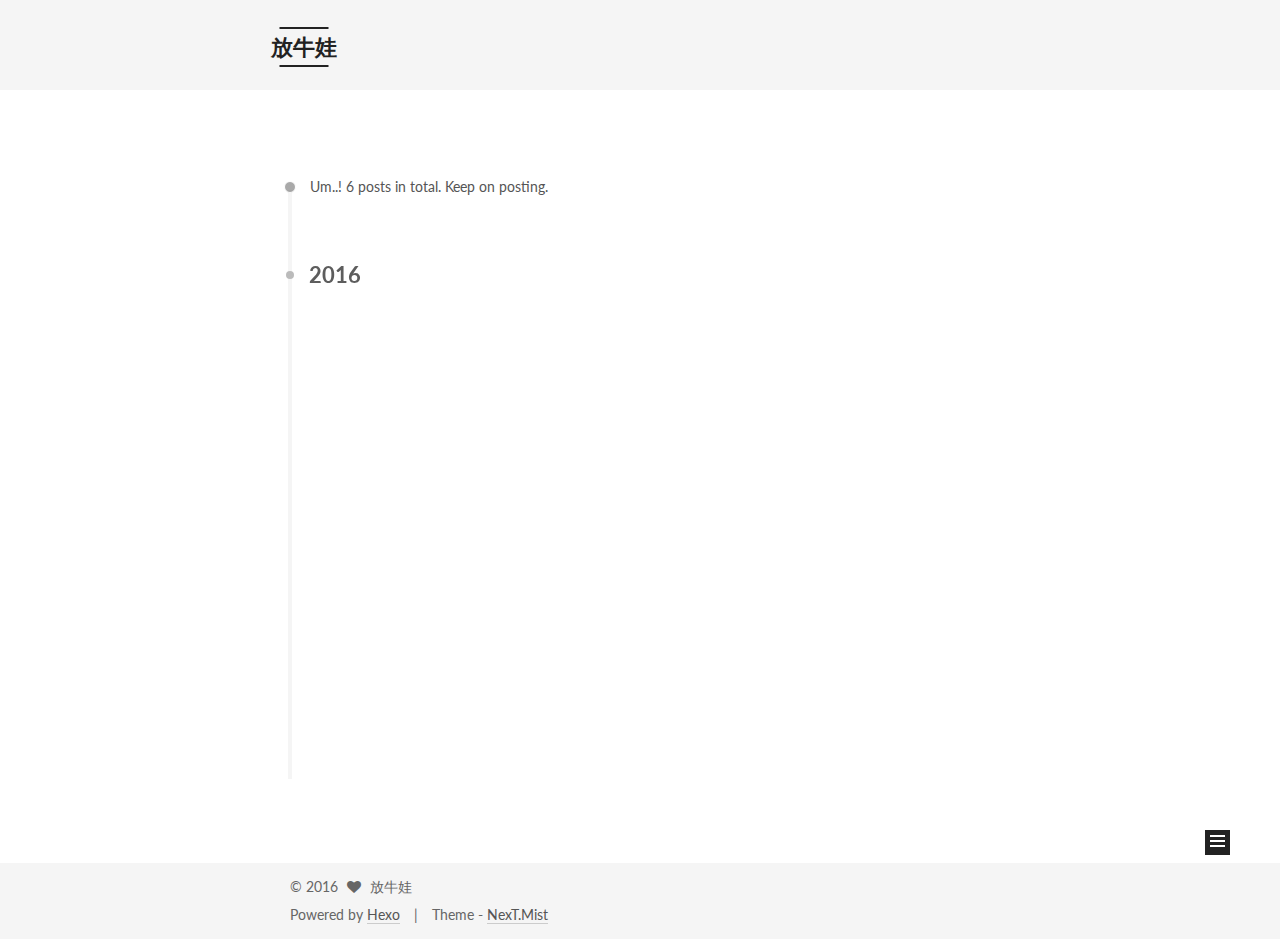
<file: archives/index.html>
<!doctype html>



  


<html class="theme-next mist use-motion">
<head>
  <meta charset="UTF-8"/>
<meta http-equiv="X-UA-Compatible" content="IE=edge,chrome=1" />
<meta name="viewport" content="width=device-width, initial-scale=1, maximum-scale=1"/>



<meta http-equiv="Cache-Control" content="no-transform" />
<meta http-equiv="Cache-Control" content="no-siteapp" />












  <link href="/vendors/fancybox/source/jquery.fancybox.css?v=2.1.5" rel="stylesheet" type="text/css"/>




  <link href="//fonts.googleapis.com/css?family=Lato:300,400,700,400italic&subset=latin,latin-ext" rel="stylesheet" type="text/css">



<link href="/vendors/font-awesome/css/font-awesome.min.css?v=4.4.0" rel="stylesheet" type="text/css" />

<link href="/css/main.css?v=0.5.0" rel="stylesheet" type="text/css" />


  <meta name="keywords" content="Hexo, NexT" />





  <link rel="alternate" href="/atom.xml" title="放牛娃" type="application/atom+xml" />




  <link rel="shortcut icon" type="image/x-icon" href="/favicon.ico?v=0.5.0" />






<meta name="description">
<meta property="og:type" content="website">
<meta property="og:title" content="放牛娃">
<meta property="og:url" content="http://shuovr.cn/archives/index.html">
<meta property="og:site_name" content="放牛娃">
<meta property="og:description">
<meta name="twitter:card" content="summary">
<meta name="twitter:title" content="放牛娃">
<meta name="twitter:description">



<script type="text/javascript" id="hexo.configuration">
  var NexT = window.NexT || {};
  var CONFIG = {
    scheme: 'Mist',
    sidebar: {"position":"left","display":"post"},
    fancybox: true,
    motion: true,
    duoshuo: {
      userId: 0,
      author: 'Author'
    }
  };
</script>

  <title> Archive | 放牛娃 </title>
</head>

<body itemscope itemtype="http://schema.org/WebPage" lang="">

  










  
  
    
  

  <div class="container one-collumn sidebar-position-left  page-archive  ">
    <div class="headband"></div>

    <header id="header" class="header" itemscope itemtype="http://schema.org/WPHeader">
      <div class="header-inner"><div class="site-meta ">
  

  <div class="custom-logo-site-title">
    <a href="/"  class="brand" rel="start">
      <span class="logo-line-before"><i></i></span>
      <span class="site-title">放牛娃</span>
      <span class="logo-line-after"><i></i></span>
    </a>
  </div>
  <p class="site-subtitle"></p>
</div>

<div class="site-nav-toggle">
  <button>
    <span class="btn-bar"></span>
    <span class="btn-bar"></span>
    <span class="btn-bar"></span>
  </button>
</div>

<nav class="site-nav">
  

  
    <ul id="menu" class="menu">
      
        
        <li class="menu-item menu-item-首页">
          <a href="/" rel="section">
            
            首页
          </a>
        </li>
      
        
        <li class="menu-item menu-item-存档">
          <a href="/archives" rel="section">
            
            存档
          </a>
        </li>
      
        
        <li class="menu-item menu-item-标签">
          <a href="/tags" rel="section">
            
            标签
          </a>
        </li>
      

      
    </ul>
  

  
</nav>

 </div>
    </header>

    <main id="main" class="main">
      <div class="main-inner">
        <div class="content-wrap">
          <div id="content" class="content">
            

  <section id="posts" class="posts-collapse">
    <span class="archive-move-on"></span>

    <span class="archive-page-counter">
      
      
      
        
      
      Um..! 6 posts in total. Keep on posting.
    </span>

    

      
      
      

      
        
        <div class="collection-title">
          <h2 class="archive-year motion-element" id="archive-year-2016">2016</h2>
        </div>
      
      

      

  <article class="post post-type-normal" itemscope itemtype="http://schema.org/Article">
    <header class="post-header">

      <h1 class="post-title">
        
            <a class="post-title-link" href="/2016/03/23/外链服务器我用七牛/" itemprop="url">
              
                <span itemprop="name">一个不错的外链服务器</span>
              
            </a>
        
      </h1>

      <div class="post-meta">
        <time class="post-time" itemprop="dateCreated"
              datetime="2016-03-23T17:56:53+08:00"
              content="2016-03-23" >
          03-23
        </time>
      </div>

    </header>
  </article>



    

      
      
      

      
      

      

  <article class="post post-type-normal" itemscope itemtype="http://schema.org/Article">
    <header class="post-header">

      <h1 class="post-title">
        
            <a class="post-title-link" href="/2016/03/21/测试用七牛发图片博文/" itemprop="url">
              
                <span itemprop="name">测试图片内容</span>
              
            </a>
        
      </h1>

      <div class="post-meta">
        <time class="post-time" itemprop="dateCreated"
              datetime="2016-03-21T16:49:18+08:00"
              content="2016-03-21" >
          03-21
        </time>
      </div>

    </header>
  </article>



    

      
      
      

      
      

      

  <article class="post post-type-normal" itemscope itemtype="http://schema.org/Article">
    <header class="post-header">

      <h1 class="post-title">
        
            <a class="post-title-link" href="/2016/03/21/让exe崩溃时生成dump文件/" itemprop="url">
              
                <span itemprop="name">让exe崩溃时生成dump文件</span>
              
            </a>
        
      </h1>

      <div class="post-meta">
        <time class="post-time" itemprop="dateCreated"
              datetime="2016-03-21T15:43:12+08:00"
              content="2016-03-21" >
          03-21
        </time>
      </div>

    </header>
  </article>



    

      
      
      

      
      

      

  <article class="post post-type-normal" itemscope itemtype="http://schema.org/Article">
    <header class="post-header">

      <h1 class="post-title">
        
            <a class="post-title-link" href="/2016/03/16/test-disqus/" itemprop="url">
              
                <span itemprop="name">测试评论系统</span>
              
            </a>
        
      </h1>

      <div class="post-meta">
        <time class="post-time" itemprop="dateCreated"
              datetime="2016-03-16T17:50:29+08:00"
              content="2016-03-16" >
          03-16
        </time>
      </div>

    </header>
  </article>



    

      
      
      

      
      

      

  <article class="post post-type-normal" itemscope itemtype="http://schema.org/Article">
    <header class="post-header">

      <h1 class="post-title">
        
            <a class="post-title-link" href="/2016/03/16/test-newblog/" itemprop="url">
              
                <span itemprop="name">VR（科学技术）</span>
              
            </a>
        
      </h1>

      <div class="post-meta">
        <time class="post-time" itemprop="dateCreated"
              datetime="2016-03-16T17:29:36+08:00"
              content="2016-03-16" >
          03-16
        </time>
      </div>

    </header>
  </article>



    

      
      
      

      
      

      

  <article class="post post-type-normal" itemscope itemtype="http://schema.org/Article">
    <header class="post-header">

      <h1 class="post-title">
        
            <a class="post-title-link" href="/2016/03/16/hello-world/" itemprop="url">
              
                <span itemprop="name">Hello World</span>
              
            </a>
        
      </h1>

      <div class="post-meta">
        <time class="post-time" itemprop="dateCreated"
              datetime="2016-03-16T11:39:30+08:00"
              content="2016-03-16" >
          03-16
        </time>
      </div>

    </header>
  </article>



    

  </section>

  



          </div>
          


          

        </div>
        
          
  
  <div class="sidebar-toggle">
    <div class="sidebar-toggle-line-wrap">
      <span class="sidebar-toggle-line sidebar-toggle-line-first"></span>
      <span class="sidebar-toggle-line sidebar-toggle-line-middle"></span>
      <span class="sidebar-toggle-line sidebar-toggle-line-last"></span>
    </div>
  </div>

  <aside id="sidebar" class="sidebar">
    <div class="sidebar-inner">

      

      

      <section class="site-overview sidebar-panel  sidebar-panel-active ">
        <div class="site-author motion-element" itemprop="author" itemscope itemtype="http://schema.org/Person">
          <img class="site-author-image" itemprop="image"
               src="/images/default_avatar.jpg"
               alt="放牛娃" />
          <p class="site-author-name" itemprop="name">放牛娃</p>
          <p class="site-description motion-element" itemprop="description"></p>
        </div>
        <nav class="site-state motion-element">
          <div class="site-state-item site-state-posts">
            <a href="/">
              <span class="site-state-item-count">6</span>
              <span class="site-state-item-name">posts</span>
            </a>
          </div>

          

          

        </nav>

        
          <div class="feed-link motion-element">
            <a href="/atom.xml" rel="alternate">
              <i class="fa fa-rss"></i>
              RSS
            </a>
          </div>
        

        <div class="links-of-author motion-element">
          
        </div>

        
        

        
        <div class="links-of-blogroll motion-element">
          
        </div>

      </section>

      

    </div>
  </aside>


        
      </div>
    </main>

    <footer id="footer" class="footer">
      <div class="footer-inner">
        <div class="copyright" >
  
  &copy; 
  <span itemprop="copyrightYear">2016</span>
  <span class="with-love">
    <i class="fa fa-heart"></i>
  </span>
  <span class="author" itemprop="copyrightHolder">放牛娃</span>
</div>

<div class="powered-by">
  Powered by <a class="theme-link" href="http://hexo.io">Hexo</a>
</div>

<div class="theme-info">
  Theme -
  <a class="theme-link" href="https://github.com/iissnan/hexo-theme-next">
    NexT.Mist
  </a>
</div>



      </div>
    </footer>

    <div class="back-to-top">
      <i class="fa fa-arrow-up"></i>
    </div>
  </div>

  


  




<script type="text/javascript">
  if (Object.prototype.toString.call(window.Promise) !== '[object Function]') {
    window.Promise = null;
  }
</script>


  <script type="text/javascript" src="/vendors/jquery/index.js?v=2.1.3"></script>

  <script type="text/javascript" src="/vendors/fastclick/lib/fastclick.min.js?v=1.0.6"></script>

  <script type="text/javascript" src="/vendors/jquery_lazyload/jquery.lazyload.js?v=1.9.7"></script>

  <script type="text/javascript" src="/vendors/velocity/velocity.min.js"></script>

  <script type="text/javascript" src="/vendors/velocity/velocity.ui.min.js"></script>

  <script type="text/javascript" src="/vendors/fancybox/source/jquery.fancybox.pack.js"></script>


  


  <script type="text/javascript" src="/js/src/utils.js?v=0.5.0"></script>

  <script type="text/javascript" src="/js/src/motion.js?v=0.5.0"></script>



  
  

  
  
    <script type="text/javascript" id="motion.page.archive">
      $('.archive-year').velocity('transition.slideLeftIn');
    </script>
  


  


  <script type="text/javascript" src="/js/src/bootstrap.js?v=0.5.0"></script>



  



  



  
  
  

  

  
  <script src="https://cdn1.lncld.net/static/js/av-core-mini-0.6.1.js"></script>
  <script>AV.initialize("KEBC2NDlkKotdvD6gllaKQrB-gzGzoHsz", "T6Rbpicy19BRNewySnF9NA4t");</script>
  <script>
    function showTime(Counter) {
      var query = new AV.Query(Counter);
      var entries = [];
      var $visitors = $(".leancloud_visitors");

      $visitors.each(function () {
        entries.push( $(this).attr("id").trim() );
      });

      query.containedIn('url', entries);
      query.find()
        .done(function (results) {
          var COUNT_CONTAINER_REF = '.leancloud-visitors-count';

          if (results.length === 0) {
            $visitors.find(COUNT_CONTAINER_REF).text(0);
            return;
          }

          for (var i = 0; i < results.length; i++) {
            var item = results[i];
            var url = item.get('url');
            var time = item.get('time');
            var element = document.getElementById(url);

            $(element).find(COUNT_CONTAINER_REF).text(time);
          }
        })
        .fail(function (object, error) {
          console.log("Error: " + error.code + " " + error.message);
        });
    }

    function addCount(Counter) {
      var $visitors = $(".leancloud_visitors");
      var url = $visitors.attr('id').trim();
      var title = $visitors.attr('data-flag-title').trim();
      var query = new AV.Query(Counter);

      query.equalTo("url", url);
      query.find({
        success: function(results) {
          if (results.length > 0) {
            var counter = results[0];
            counter.fetchWhenSave(true);
            counter.increment("time");
            counter.save(null, {
              success: function(counter) {
                var $element = $(document.getElementById(url));
                $element.find('.leancloud-visitors-count').text(counter.get('time'));
              },
              error: function(counter, error) {
                console.log('Failed to save Visitor num, with error message: ' + error.message);
              }
            });
          } else {
            var newcounter = new Counter();
            newcounter.set("title", title);
            newcounter.set("url", url);
            newcounter.set("time", 1);
            newcounter.save(null, {
              success: function(newcounter) {
                var $element = $(document.getElementById(url));
                $element.find('.leancloud-visitors-count').text(newcounter.get('time'));
              },
              error: function(newcounter, error) {
                console.log('Failed to create');
              }
            });
          }
        },
        error: function(error) {
          console.log('Error:' + error.code + " " + error.message);
        }
      });
    }

    $(function() {
      var Counter = AV.Object.extend("Counter");
      if ($('.leancloud_visitors').length == 1) {
        addCount(Counter);
      } else if ($('.post-title-link').length > 1) {
        showTime(Counter);
      }
    });
  </script>




</body>
</html>
</file>
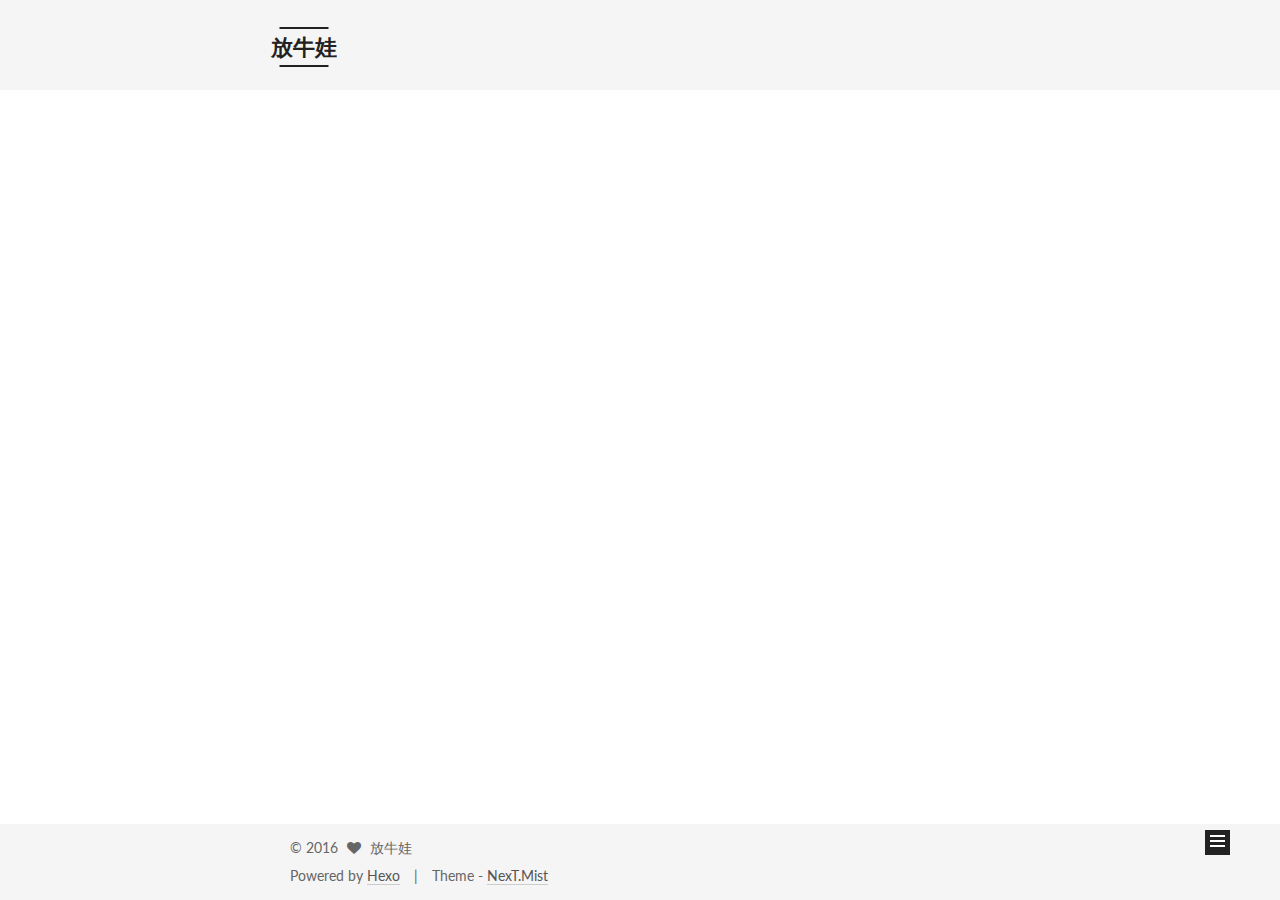
<file: categories/index.html>
<!doctype html>



  


<html class="theme-next mist use-motion">
<head>
  <meta charset="UTF-8"/>
<meta http-equiv="X-UA-Compatible" content="IE=edge,chrome=1" />
<meta name="viewport" content="width=device-width, initial-scale=1, maximum-scale=1"/>



<meta http-equiv="Cache-Control" content="no-transform" />
<meta http-equiv="Cache-Control" content="no-siteapp" />












  <link href="/vendors/fancybox/source/jquery.fancybox.css?v=2.1.5" rel="stylesheet" type="text/css"/>




  <link href="//fonts.googleapis.com/css?family=Lato:300,400,700,400italic&subset=latin,latin-ext" rel="stylesheet" type="text/css">



<link href="/vendors/font-awesome/css/font-awesome.min.css?v=4.4.0" rel="stylesheet" type="text/css" />

<link href="/css/main.css?v=0.5.0" rel="stylesheet" type="text/css" />


  <meta name="keywords" content="Hexo, NexT" />





  <link rel="alternate" href="/atom.xml" title="放牛娃" type="application/atom+xml" />




  <link rel="shortcut icon" type="image/x-icon" href="/favicon.ico?v=0.5.0" />






<meta name="description">
<meta property="og:type" content="website">
<meta property="og:title" content="categories">
<meta property="og:url" content="http://shuovr.cn/categories/index.html">
<meta property="og:site_name" content="放牛娃">
<meta property="og:description">
<meta property="og:updated_time" content="2016-03-18T06:41:06.321Z">
<meta name="twitter:card" content="summary">
<meta name="twitter:title" content="categories">
<meta name="twitter:description">



<script type="text/javascript" id="hexo.configuration">
  var NexT = window.NexT || {};
  var CONFIG = {
    scheme: 'Mist',
    sidebar: {"position":"left","display":"post"},
    fancybox: true,
    motion: true,
    duoshuo: {
      userId: 0,
      author: 'Author'
    }
  };
</script>

  <title>
  

  
    categories | 放牛娃
  
</title>
</head>

<body itemscope itemtype="http://schema.org/WebPage" lang="">

  










  
  
    
  

  <div class="container one-collumn sidebar-position-left  ">
    <div class="headband"></div>

    <header id="header" class="header" itemscope itemtype="http://schema.org/WPHeader">
      <div class="header-inner"><div class="site-meta ">
  

  <div class="custom-logo-site-title">
    <a href="/"  class="brand" rel="start">
      <span class="logo-line-before"><i></i></span>
      <span class="site-title">放牛娃</span>
      <span class="logo-line-after"><i></i></span>
    </a>
  </div>
  <p class="site-subtitle"></p>
</div>

<div class="site-nav-toggle">
  <button>
    <span class="btn-bar"></span>
    <span class="btn-bar"></span>
    <span class="btn-bar"></span>
  </button>
</div>

<nav class="site-nav">
  

  
    <ul id="menu" class="menu">
      
        
        <li class="menu-item menu-item-首页">
          <a href="/" rel="section">
            
            首页
          </a>
        </li>
      
        
        <li class="menu-item menu-item-存档">
          <a href="/archives" rel="section">
            
            存档
          </a>
        </li>
      
        
        <li class="menu-item menu-item-标签">
          <a href="/tags" rel="section">
            
            标签
          </a>
        </li>
      

      
    </ul>
  

  
</nav>

 </div>
    </header>

    <main id="main" class="main">
      <div class="main-inner">
        <div class="content-wrap">
          <div id="content" class="content">
            

  <div id="posts" class="posts-expand">
    
    
      
    
  </div>


          </div>
          


          
  <div class="comments" id="comments">
    
  </div>


        </div>
        
          
  
  <div class="sidebar-toggle">
    <div class="sidebar-toggle-line-wrap">
      <span class="sidebar-toggle-line sidebar-toggle-line-first"></span>
      <span class="sidebar-toggle-line sidebar-toggle-line-middle"></span>
      <span class="sidebar-toggle-line sidebar-toggle-line-last"></span>
    </div>
  </div>

  <aside id="sidebar" class="sidebar">
    <div class="sidebar-inner">

      

      

      <section class="site-overview sidebar-panel  sidebar-panel-active ">
        <div class="site-author motion-element" itemprop="author" itemscope itemtype="http://schema.org/Person">
          <img class="site-author-image" itemprop="image"
               src="/images/default_avatar.jpg"
               alt="放牛娃" />
          <p class="site-author-name" itemprop="name">放牛娃</p>
          <p class="site-description motion-element" itemprop="description"></p>
        </div>
        <nav class="site-state motion-element">
          <div class="site-state-item site-state-posts">
            <a href="/">
              <span class="site-state-item-count">6</span>
              <span class="site-state-item-name">posts</span>
            </a>
          </div>

          

          

        </nav>

        
          <div class="feed-link motion-element">
            <a href="/atom.xml" rel="alternate">
              <i class="fa fa-rss"></i>
              RSS
            </a>
          </div>
        

        <div class="links-of-author motion-element">
          
        </div>

        
        

        
        <div class="links-of-blogroll motion-element">
          
        </div>

      </section>

      

    </div>
  </aside>


        
      </div>
    </main>

    <footer id="footer" class="footer">
      <div class="footer-inner">
        <div class="copyright" >
  
  &copy; 
  <span itemprop="copyrightYear">2016</span>
  <span class="with-love">
    <i class="fa fa-heart"></i>
  </span>
  <span class="author" itemprop="copyrightHolder">放牛娃</span>
</div>

<div class="powered-by">
  Powered by <a class="theme-link" href="http://hexo.io">Hexo</a>
</div>

<div class="theme-info">
  Theme -
  <a class="theme-link" href="https://github.com/iissnan/hexo-theme-next">
    NexT.Mist
  </a>
</div>



      </div>
    </footer>

    <div class="back-to-top">
      <i class="fa fa-arrow-up"></i>
    </div>
  </div>

  


  




<script type="text/javascript">
  if (Object.prototype.toString.call(window.Promise) !== '[object Function]') {
    window.Promise = null;
  }
</script>


  <script type="text/javascript" src="/vendors/jquery/index.js?v=2.1.3"></script>

  <script type="text/javascript" src="/vendors/fastclick/lib/fastclick.min.js?v=1.0.6"></script>

  <script type="text/javascript" src="/vendors/jquery_lazyload/jquery.lazyload.js?v=1.9.7"></script>

  <script type="text/javascript" src="/vendors/velocity/velocity.min.js"></script>

  <script type="text/javascript" src="/vendors/velocity/velocity.ui.min.js"></script>

  <script type="text/javascript" src="/vendors/fancybox/source/jquery.fancybox.pack.js"></script>


  


  <script type="text/javascript" src="/js/src/utils.js?v=0.5.0"></script>

  <script type="text/javascript" src="/js/src/motion.js?v=0.5.0"></script>



  
  

  

  


  <script type="text/javascript" src="/js/src/bootstrap.js?v=0.5.0"></script>



  



  



  
  
  

  

  
  <script src="https://cdn1.lncld.net/static/js/av-core-mini-0.6.1.js"></script>
  <script>AV.initialize("KEBC2NDlkKotdvD6gllaKQrB-gzGzoHsz", "T6Rbpicy19BRNewySnF9NA4t");</script>
  <script>
    function showTime(Counter) {
      var query = new AV.Query(Counter);
      var entries = [];
      var $visitors = $(".leancloud_visitors");

      $visitors.each(function () {
        entries.push( $(this).attr("id").trim() );
      });

      query.containedIn('url', entries);
      query.find()
        .done(function (results) {
          var COUNT_CONTAINER_REF = '.leancloud-visitors-count';

          if (results.length === 0) {
            $visitors.find(COUNT_CONTAINER_REF).text(0);
            return;
          }

          for (var i = 0; i < results.length; i++) {
            var item = results[i];
            var url = item.get('url');
            var time = item.get('time');
            var element = document.getElementById(url);

            $(element).find(COUNT_CONTAINER_REF).text(time);
          }
        })
        .fail(function (object, error) {
          console.log("Error: " + error.code + " " + error.message);
        });
    }

    function addCount(Counter) {
      var $visitors = $(".leancloud_visitors");
      var url = $visitors.attr('id').trim();
      var title = $visitors.attr('data-flag-title').trim();
      var query = new AV.Query(Counter);

      query.equalTo("url", url);
      query.find({
        success: function(results) {
          if (results.length > 0) {
            var counter = results[0];
            counter.fetchWhenSave(true);
            counter.increment("time");
            counter.save(null, {
              success: function(counter) {
                var $element = $(document.getElementById(url));
                $element.find('.leancloud-visitors-count').text(counter.get('time'));
              },
              error: function(counter, error) {
                console.log('Failed to save Visitor num, with error message: ' + error.message);
              }
            });
          } else {
            var newcounter = new Counter();
            newcounter.set("title", title);
            newcounter.set("url", url);
            newcounter.set("time", 1);
            newcounter.save(null, {
              success: function(newcounter) {
                var $element = $(document.getElementById(url));
                $element.find('.leancloud-visitors-count').text(newcounter.get('time'));
              },
              error: function(newcounter, error) {
                console.log('Failed to create');
              }
            });
          }
        },
        error: function(error) {
          console.log('Error:' + error.code + " " + error.message);
        }
      });
    }

    $(function() {
      var Counter = AV.Object.extend("Counter");
      if ($('.leancloud_visitors').length == 1) {
        addCount(Counter);
      } else if ($('.post-title-link').length > 1) {
        showTime(Counter);
      }
    });
  </script>




</body>
</html>
</file>
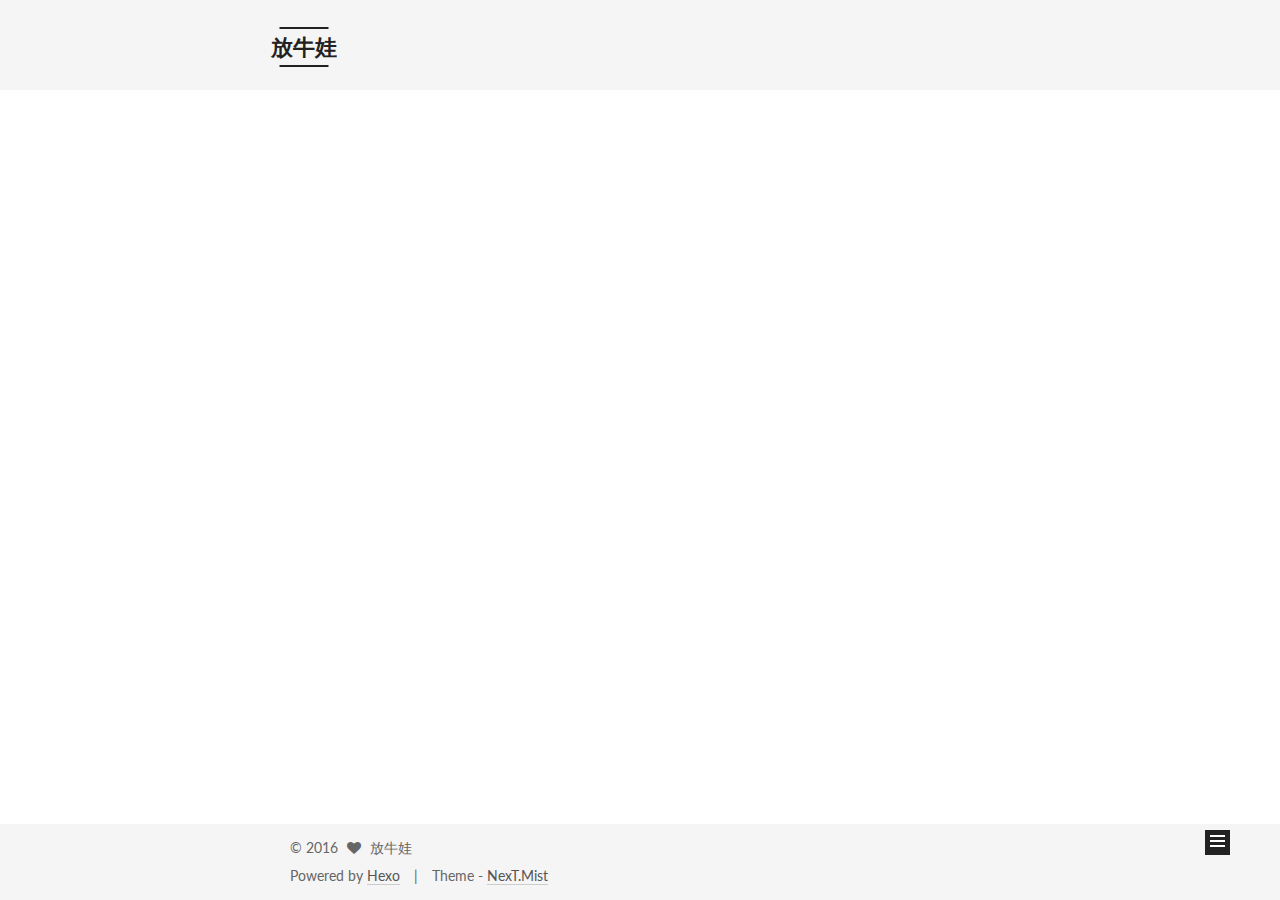
<file: tags/index.html>
<!doctype html>



  


<html class="theme-next mist use-motion">
<head>
  <meta charset="UTF-8"/>
<meta http-equiv="X-UA-Compatible" content="IE=edge,chrome=1" />
<meta name="viewport" content="width=device-width, initial-scale=1, maximum-scale=1"/>



<meta http-equiv="Cache-Control" content="no-transform" />
<meta http-equiv="Cache-Control" content="no-siteapp" />












  <link href="/vendors/fancybox/source/jquery.fancybox.css?v=2.1.5" rel="stylesheet" type="text/css"/>




  <link href="//fonts.googleapis.com/css?family=Lato:300,400,700,400italic&subset=latin,latin-ext" rel="stylesheet" type="text/css">



<link href="/vendors/font-awesome/css/font-awesome.min.css?v=4.4.0" rel="stylesheet" type="text/css" />

<link href="/css/main.css?v=0.5.0" rel="stylesheet" type="text/css" />


  <meta name="keywords" content="Hexo, NexT" />




  


  <link rel="alternate" href="/atom.xml" title="放牛娃" type="application/atom+xml" />




  <link rel="shortcut icon" type="image/x-icon" href="/favicon.ico?v=0.5.0" />






<meta name="description">
<meta property="og:type" content="website">
<meta property="og:title" content="tags">
<meta property="og:url" content="http://shuovr.cn/tags/index.html">
<meta property="og:site_name" content="放牛娃">
<meta property="og:description">
<meta property="og:updated_time" content="2016-03-18T06:40:48.647Z">
<meta name="twitter:card" content="summary">
<meta name="twitter:title" content="tags">
<meta name="twitter:description">



<script type="text/javascript" id="hexo.configuration">
  var NexT = window.NexT || {};
  var CONFIG = {
    scheme: 'Mist',
    sidebar: {"position":"left","display":"post"},
    fancybox: true,
    motion: true,
    duoshuo: {
      userId: 0,
      author: 'Author'
    }
  };
</script>

  <title>
  

  
    tags | 放牛娃
  
</title>
</head>

<body itemscope itemtype="http://schema.org/WebPage" lang="">

  










  
  
    
  

  <div class="container one-collumn sidebar-position-left  ">
    <div class="headband"></div>

    <header id="header" class="header" itemscope itemtype="http://schema.org/WPHeader">
      <div class="header-inner"><div class="site-meta ">
  

  <div class="custom-logo-site-title">
    <a href="/"  class="brand" rel="start">
      <span class="logo-line-before"><i></i></span>
      <span class="site-title">放牛娃</span>
      <span class="logo-line-after"><i></i></span>
    </a>
  </div>
  <p class="site-subtitle"></p>
</div>

<div class="site-nav-toggle">
  <button>
    <span class="btn-bar"></span>
    <span class="btn-bar"></span>
    <span class="btn-bar"></span>
  </button>
</div>

<nav class="site-nav">
  

  
    <ul id="menu" class="menu">
      
        
        <li class="menu-item menu-item-首页">
          <a href="/" rel="section">
            
            首页
          </a>
        </li>
      
        
        <li class="menu-item menu-item-存档">
          <a href="/archives" rel="section">
            
            存档
          </a>
        </li>
      
        
        <li class="menu-item menu-item-标签">
          <a href="/tags" rel="section">
            
            标签
          </a>
        </li>
      

      
    </ul>
  

  
</nav>

 </div>
    </header>

    <main id="main" class="main">
      <div class="main-inner">
        <div class="content-wrap">
          <div id="content" class="content">
            

  <div id="posts" class="posts-expand">
    
    
      
    
  </div>


          </div>
          


          
  <div class="comments" id="comments">
    
  </div>


        </div>
        
          
  
  <div class="sidebar-toggle">
    <div class="sidebar-toggle-line-wrap">
      <span class="sidebar-toggle-line sidebar-toggle-line-first"></span>
      <span class="sidebar-toggle-line sidebar-toggle-line-middle"></span>
      <span class="sidebar-toggle-line sidebar-toggle-line-last"></span>
    </div>
  </div>

  <aside id="sidebar" class="sidebar">
    <div class="sidebar-inner">

      

      

      <section class="site-overview sidebar-panel  sidebar-panel-active ">
        <div class="site-author motion-element" itemprop="author" itemscope itemtype="http://schema.org/Person">
          <img class="site-author-image" itemprop="image"
               src="/images/default_avatar.jpg"
               alt="放牛娃" />
          <p class="site-author-name" itemprop="name">放牛娃</p>
          <p class="site-description motion-element" itemprop="description"></p>
        </div>
        <nav class="site-state motion-element">
          <div class="site-state-item site-state-posts">
            <a href="/">
              <span class="site-state-item-count">6</span>
              <span class="site-state-item-name">posts</span>
            </a>
          </div>

          

          

        </nav>

        
          <div class="feed-link motion-element">
            <a href="/atom.xml" rel="alternate">
              <i class="fa fa-rss"></i>
              RSS
            </a>
          </div>
        

        <div class="links-of-author motion-element">
          
        </div>

        
        

        
        <div class="links-of-blogroll motion-element">
          
        </div>

      </section>

      

    </div>
  </aside>


        
      </div>
    </main>

    <footer id="footer" class="footer">
      <div class="footer-inner">
        <div class="copyright" >
  
  &copy; 
  <span itemprop="copyrightYear">2016</span>
  <span class="with-love">
    <i class="fa fa-heart"></i>
  </span>
  <span class="author" itemprop="copyrightHolder">放牛娃</span>
</div>

<div class="powered-by">
  Powered by <a class="theme-link" href="http://hexo.io">Hexo</a>
</div>

<div class="theme-info">
  Theme -
  <a class="theme-link" href="https://github.com/iissnan/hexo-theme-next">
    NexT.Mist
  </a>
</div>



      </div>
    </footer>

    <div class="back-to-top">
      <i class="fa fa-arrow-up"></i>
    </div>
  </div>

  


  




<script type="text/javascript">
  if (Object.prototype.toString.call(window.Promise) !== '[object Function]') {
    window.Promise = null;
  }
</script>


  <script type="text/javascript" src="/vendors/jquery/index.js?v=2.1.3"></script>

  <script type="text/javascript" src="/vendors/fastclick/lib/fastclick.min.js?v=1.0.6"></script>

  <script type="text/javascript" src="/vendors/jquery_lazyload/jquery.lazyload.js?v=1.9.7"></script>

  <script type="text/javascript" src="/vendors/velocity/velocity.min.js"></script>

  <script type="text/javascript" src="/vendors/velocity/velocity.ui.min.js"></script>

  <script type="text/javascript" src="/vendors/fancybox/source/jquery.fancybox.pack.js"></script>


  


  <script type="text/javascript" src="/js/src/utils.js?v=0.5.0"></script>

  <script type="text/javascript" src="/js/src/motion.js?v=0.5.0"></script>



  
  

  

  


  <script type="text/javascript" src="/js/src/bootstrap.js?v=0.5.0"></script>



  



  



  
  
  

  

  
  <script src="https://cdn1.lncld.net/static/js/av-core-mini-0.6.1.js"></script>
  <script>AV.initialize("KEBC2NDlkKotdvD6gllaKQrB-gzGzoHsz", "T6Rbpicy19BRNewySnF9NA4t");</script>
  <script>
    function showTime(Counter) {
      var query = new AV.Query(Counter);
      var entries = [];
      var $visitors = $(".leancloud_visitors");

      $visitors.each(function () {
        entries.push( $(this).attr("id").trim() );
      });

      query.containedIn('url', entries);
      query.find()
        .done(function (results) {
          var COUNT_CONTAINER_REF = '.leancloud-visitors-count';

          if (results.length === 0) {
            $visitors.find(COUNT_CONTAINER_REF).text(0);
            return;
          }

          for (var i = 0; i < results.length; i++) {
            var item = results[i];
            var url = item.get('url');
            var time = item.get('time');
            var element = document.getElementById(url);

            $(element).find(COUNT_CONTAINER_REF).text(time);
          }
        })
        .fail(function (object, error) {
          console.log("Error: " + error.code + " " + error.message);
        });
    }

    function addCount(Counter) {
      var $visitors = $(".leancloud_visitors");
      var url = $visitors.attr('id').trim();
      var title = $visitors.attr('data-flag-title').trim();
      var query = new AV.Query(Counter);

      query.equalTo("url", url);
      query.find({
        success: function(results) {
          if (results.length > 0) {
            var counter = results[0];
            counter.fetchWhenSave(true);
            counter.increment("time");
            counter.save(null, {
              success: function(counter) {
                var $element = $(document.getElementById(url));
                $element.find('.leancloud-visitors-count').text(counter.get('time'));
              },
              error: function(counter, error) {
                console.log('Failed to save Visitor num, with error message: ' + error.message);
              }
            });
          } else {
            var newcounter = new Counter();
            newcounter.set("title", title);
            newcounter.set("url", url);
            newcounter.set("time", 1);
            newcounter.save(null, {
              success: function(newcounter) {
                var $element = $(document.getElementById(url));
                $element.find('.leancloud-visitors-count').text(newcounter.get('time'));
              },
              error: function(newcounter, error) {
                console.log('Failed to create');
              }
            });
          }
        },
        error: function(error) {
          console.log('Error:' + error.code + " " + error.message);
        }
      });
    }

    $(function() {
      var Counter = AV.Object.extend("Counter");
      if ($('.leancloud_visitors').length == 1) {
        addCount(Counter);
      } else if ($('.post-title-link').length > 1) {
        showTime(Counter);
      }
    });
  </script>




</body>
</html>
</file>
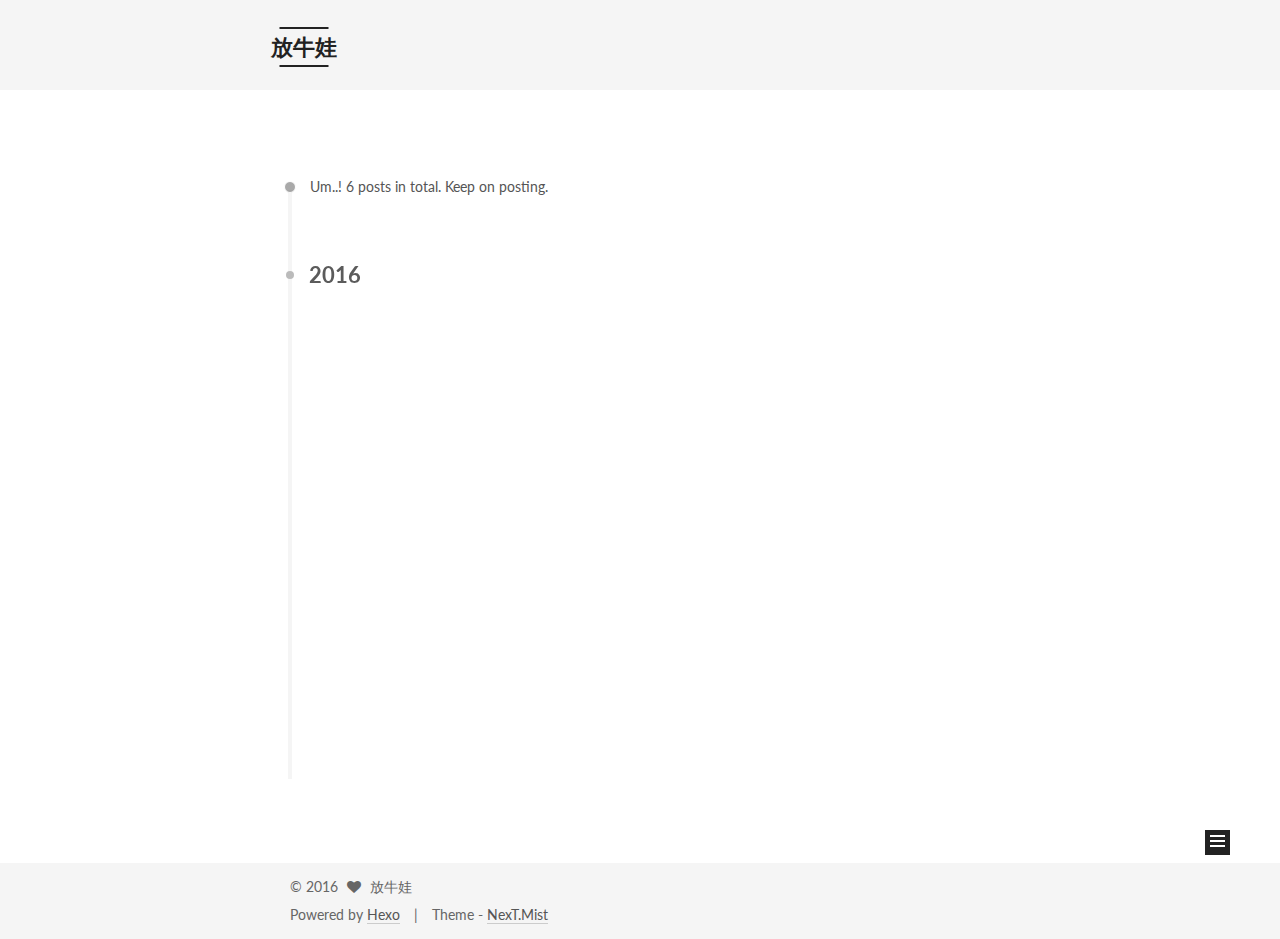
<file: archives/2016/index.html>
<!doctype html>



  


<html class="theme-next mist use-motion">
<head>
  <meta charset="UTF-8"/>
<meta http-equiv="X-UA-Compatible" content="IE=edge,chrome=1" />
<meta name="viewport" content="width=device-width, initial-scale=1, maximum-scale=1"/>



<meta http-equiv="Cache-Control" content="no-transform" />
<meta http-equiv="Cache-Control" content="no-siteapp" />












  <link href="/vendors/fancybox/source/jquery.fancybox.css?v=2.1.5" rel="stylesheet" type="text/css"/>




  <link href="//fonts.googleapis.com/css?family=Lato:300,400,700,400italic&subset=latin,latin-ext" rel="stylesheet" type="text/css">



<link href="/vendors/font-awesome/css/font-awesome.min.css?v=4.4.0" rel="stylesheet" type="text/css" />

<link href="/css/main.css?v=0.5.0" rel="stylesheet" type="text/css" />


  <meta name="keywords" content="Hexo, NexT" />





  <link rel="alternate" href="/atom.xml" title="放牛娃" type="application/atom+xml" />




  <link rel="shortcut icon" type="image/x-icon" href="/favicon.ico?v=0.5.0" />






<meta name="description">
<meta property="og:type" content="website">
<meta property="og:title" content="放牛娃">
<meta property="og:url" content="http://shuovr.cn/archives/2016/index.html">
<meta property="og:site_name" content="放牛娃">
<meta property="og:description">
<meta name="twitter:card" content="summary">
<meta name="twitter:title" content="放牛娃">
<meta name="twitter:description">



<script type="text/javascript" id="hexo.configuration">
  var NexT = window.NexT || {};
  var CONFIG = {
    scheme: 'Mist',
    sidebar: {"position":"left","display":"post"},
    fancybox: true,
    motion: true,
    duoshuo: {
      userId: 0,
      author: 'Author'
    }
  };
</script>

  <title> Archive | 放牛娃 </title>
</head>

<body itemscope itemtype="http://schema.org/WebPage" lang="">

  










  
  
    
  

  <div class="container one-collumn sidebar-position-left  page-archive  ">
    <div class="headband"></div>

    <header id="header" class="header" itemscope itemtype="http://schema.org/WPHeader">
      <div class="header-inner"><div class="site-meta ">
  

  <div class="custom-logo-site-title">
    <a href="/"  class="brand" rel="start">
      <span class="logo-line-before"><i></i></span>
      <span class="site-title">放牛娃</span>
      <span class="logo-line-after"><i></i></span>
    </a>
  </div>
  <p class="site-subtitle"></p>
</div>

<div class="site-nav-toggle">
  <button>
    <span class="btn-bar"></span>
    <span class="btn-bar"></span>
    <span class="btn-bar"></span>
  </button>
</div>

<nav class="site-nav">
  

  
    <ul id="menu" class="menu">
      
        
        <li class="menu-item menu-item-首页">
          <a href="/" rel="section">
            
            首页
          </a>
        </li>
      
        
        <li class="menu-item menu-item-存档">
          <a href="/archives" rel="section">
            
            存档
          </a>
        </li>
      
        
        <li class="menu-item menu-item-标签">
          <a href="/tags" rel="section">
            
            标签
          </a>
        </li>
      

      
    </ul>
  

  
</nav>

 </div>
    </header>

    <main id="main" class="main">
      <div class="main-inner">
        <div class="content-wrap">
          <div id="content" class="content">
            

  <section id="posts" class="posts-collapse">
    <span class="archive-move-on"></span>

    <span class="archive-page-counter">
      
      
      
        
      
      Um..! 6 posts in total. Keep on posting.
    </span>

    

      
      
      

      
        
        <div class="collection-title">
          <h2 class="archive-year motion-element" id="archive-year-2016">2016</h2>
        </div>
      
      

      

  <article class="post post-type-normal" itemscope itemtype="http://schema.org/Article">
    <header class="post-header">

      <h1 class="post-title">
        
            <a class="post-title-link" href="/2016/03/23/外链服务器我用七牛/" itemprop="url">
              
                <span itemprop="name">一个不错的外链服务器</span>
              
            </a>
        
      </h1>

      <div class="post-meta">
        <time class="post-time" itemprop="dateCreated"
              datetime="2016-03-23T17:56:53+08:00"
              content="2016-03-23" >
          03-23
        </time>
      </div>

    </header>
  </article>



    

      
      
      

      
      

      

  <article class="post post-type-normal" itemscope itemtype="http://schema.org/Article">
    <header class="post-header">

      <h1 class="post-title">
        
            <a class="post-title-link" href="/2016/03/21/测试用七牛发图片博文/" itemprop="url">
              
                <span itemprop="name">测试图片内容</span>
              
            </a>
        
      </h1>

      <div class="post-meta">
        <time class="post-time" itemprop="dateCreated"
              datetime="2016-03-21T16:49:18+08:00"
              content="2016-03-21" >
          03-21
        </time>
      </div>

    </header>
  </article>



    

      
      
      

      
      

      

  <article class="post post-type-normal" itemscope itemtype="http://schema.org/Article">
    <header class="post-header">

      <h1 class="post-title">
        
            <a class="post-title-link" href="/2016/03/21/让exe崩溃时生成dump文件/" itemprop="url">
              
                <span itemprop="name">让exe崩溃时生成dump文件</span>
              
            </a>
        
      </h1>

      <div class="post-meta">
        <time class="post-time" itemprop="dateCreated"
              datetime="2016-03-21T15:43:12+08:00"
              content="2016-03-21" >
          03-21
        </time>
      </div>

    </header>
  </article>



    

      
      
      

      
      

      

  <article class="post post-type-normal" itemscope itemtype="http://schema.org/Article">
    <header class="post-header">

      <h1 class="post-title">
        
            <a class="post-title-link" href="/2016/03/16/test-disqus/" itemprop="url">
              
                <span itemprop="name">测试评论系统</span>
              
            </a>
        
      </h1>

      <div class="post-meta">
        <time class="post-time" itemprop="dateCreated"
              datetime="2016-03-16T17:50:29+08:00"
              content="2016-03-16" >
          03-16
        </time>
      </div>

    </header>
  </article>



    

      
      
      

      
      

      

  <article class="post post-type-normal" itemscope itemtype="http://schema.org/Article">
    <header class="post-header">

      <h1 class="post-title">
        
            <a class="post-title-link" href="/2016/03/16/test-newblog/" itemprop="url">
              
                <span itemprop="name">VR（科学技术）</span>
              
            </a>
        
      </h1>

      <div class="post-meta">
        <time class="post-time" itemprop="dateCreated"
              datetime="2016-03-16T17:29:36+08:00"
              content="2016-03-16" >
          03-16
        </time>
      </div>

    </header>
  </article>



    

      
      
      

      
      

      

  <article class="post post-type-normal" itemscope itemtype="http://schema.org/Article">
    <header class="post-header">

      <h1 class="post-title">
        
            <a class="post-title-link" href="/2016/03/16/hello-world/" itemprop="url">
              
                <span itemprop="name">Hello World</span>
              
            </a>
        
      </h1>

      <div class="post-meta">
        <time class="post-time" itemprop="dateCreated"
              datetime="2016-03-16T11:39:30+08:00"
              content="2016-03-16" >
          03-16
        </time>
      </div>

    </header>
  </article>



    

  </section>

  



          </div>
          


          

        </div>
        
          
  
  <div class="sidebar-toggle">
    <div class="sidebar-toggle-line-wrap">
      <span class="sidebar-toggle-line sidebar-toggle-line-first"></span>
      <span class="sidebar-toggle-line sidebar-toggle-line-middle"></span>
      <span class="sidebar-toggle-line sidebar-toggle-line-last"></span>
    </div>
  </div>

  <aside id="sidebar" class="sidebar">
    <div class="sidebar-inner">

      

      

      <section class="site-overview sidebar-panel  sidebar-panel-active ">
        <div class="site-author motion-element" itemprop="author" itemscope itemtype="http://schema.org/Person">
          <img class="site-author-image" itemprop="image"
               src="/images/default_avatar.jpg"
               alt="放牛娃" />
          <p class="site-author-name" itemprop="name">放牛娃</p>
          <p class="site-description motion-element" itemprop="description"></p>
        </div>
        <nav class="site-state motion-element">
          <div class="site-state-item site-state-posts">
            <a href="/">
              <span class="site-state-item-count">6</span>
              <span class="site-state-item-name">posts</span>
            </a>
          </div>

          

          

        </nav>

        
          <div class="feed-link motion-element">
            <a href="/atom.xml" rel="alternate">
              <i class="fa fa-rss"></i>
              RSS
            </a>
          </div>
        

        <div class="links-of-author motion-element">
          
        </div>

        
        

        
        <div class="links-of-blogroll motion-element">
          
        </div>

      </section>

      

    </div>
  </aside>


        
      </div>
    </main>

    <footer id="footer" class="footer">
      <div class="footer-inner">
        <div class="copyright" >
  
  &copy; 
  <span itemprop="copyrightYear">2016</span>
  <span class="with-love">
    <i class="fa fa-heart"></i>
  </span>
  <span class="author" itemprop="copyrightHolder">放牛娃</span>
</div>

<div class="powered-by">
  Powered by <a class="theme-link" href="http://hexo.io">Hexo</a>
</div>

<div class="theme-info">
  Theme -
  <a class="theme-link" href="https://github.com/iissnan/hexo-theme-next">
    NexT.Mist
  </a>
</div>



      </div>
    </footer>

    <div class="back-to-top">
      <i class="fa fa-arrow-up"></i>
    </div>
  </div>

  


  




<script type="text/javascript">
  if (Object.prototype.toString.call(window.Promise) !== '[object Function]') {
    window.Promise = null;
  }
</script>


  <script type="text/javascript" src="/vendors/jquery/index.js?v=2.1.3"></script>

  <script type="text/javascript" src="/vendors/fastclick/lib/fastclick.min.js?v=1.0.6"></script>

  <script type="text/javascript" src="/vendors/jquery_lazyload/jquery.lazyload.js?v=1.9.7"></script>

  <script type="text/javascript" src="/vendors/velocity/velocity.min.js"></script>

  <script type="text/javascript" src="/vendors/velocity/velocity.ui.min.js"></script>

  <script type="text/javascript" src="/vendors/fancybox/source/jquery.fancybox.pack.js"></script>


  


  <script type="text/javascript" src="/js/src/utils.js?v=0.5.0"></script>

  <script type="text/javascript" src="/js/src/motion.js?v=0.5.0"></script>



  
  

  
  
    <script type="text/javascript" id="motion.page.archive">
      $('.archive-year').velocity('transition.slideLeftIn');
    </script>
  


  


  <script type="text/javascript" src="/js/src/bootstrap.js?v=0.5.0"></script>



  



  



  
  
  

  

  
  <script src="https://cdn1.lncld.net/static/js/av-core-mini-0.6.1.js"></script>
  <script>AV.initialize("KEBC2NDlkKotdvD6gllaKQrB-gzGzoHsz", "T6Rbpicy19BRNewySnF9NA4t");</script>
  <script>
    function showTime(Counter) {
      var query = new AV.Query(Counter);
      var entries = [];
      var $visitors = $(".leancloud_visitors");

      $visitors.each(function () {
        entries.push( $(this).attr("id").trim() );
      });

      query.containedIn('url', entries);
      query.find()
        .done(function (results) {
          var COUNT_CONTAINER_REF = '.leancloud-visitors-count';

          if (results.length === 0) {
            $visitors.find(COUNT_CONTAINER_REF).text(0);
            return;
          }

          for (var i = 0; i < results.length; i++) {
            var item = results[i];
            var url = item.get('url');
            var time = item.get('time');
            var element = document.getElementById(url);

            $(element).find(COUNT_CONTAINER_REF).text(time);
          }
        })
        .fail(function (object, error) {
          console.log("Error: " + error.code + " " + error.message);
        });
    }

    function addCount(Counter) {
      var $visitors = $(".leancloud_visitors");
      var url = $visitors.attr('id').trim();
      var title = $visitors.attr('data-flag-title').trim();
      var query = new AV.Query(Counter);

      query.equalTo("url", url);
      query.find({
        success: function(results) {
          if (results.length > 0) {
            var counter = results[0];
            counter.fetchWhenSave(true);
            counter.increment("time");
            counter.save(null, {
              success: function(counter) {
                var $element = $(document.getElementById(url));
                $element.find('.leancloud-visitors-count').text(counter.get('time'));
              },
              error: function(counter, error) {
                console.log('Failed to save Visitor num, with error message: ' + error.message);
              }
            });
          } else {
            var newcounter = new Counter();
            newcounter.set("title", title);
            newcounter.set("url", url);
            newcounter.set("time", 1);
            newcounter.save(null, {
              success: function(newcounter) {
                var $element = $(document.getElementById(url));
                $element.find('.leancloud-visitors-count').text(newcounter.get('time'));
              },
              error: function(newcounter, error) {
                console.log('Failed to create');
              }
            });
          }
        },
        error: function(error) {
          console.log('Error:' + error.code + " " + error.message);
        }
      });
    }

    $(function() {
      var Counter = AV.Object.extend("Counter");
      if ($('.leancloud_visitors').length == 1) {
        addCount(Counter);
      } else if ($('.post-title-link').length > 1) {
        showTime(Counter);
      }
    });
  </script>




</body>
</html>
</file>
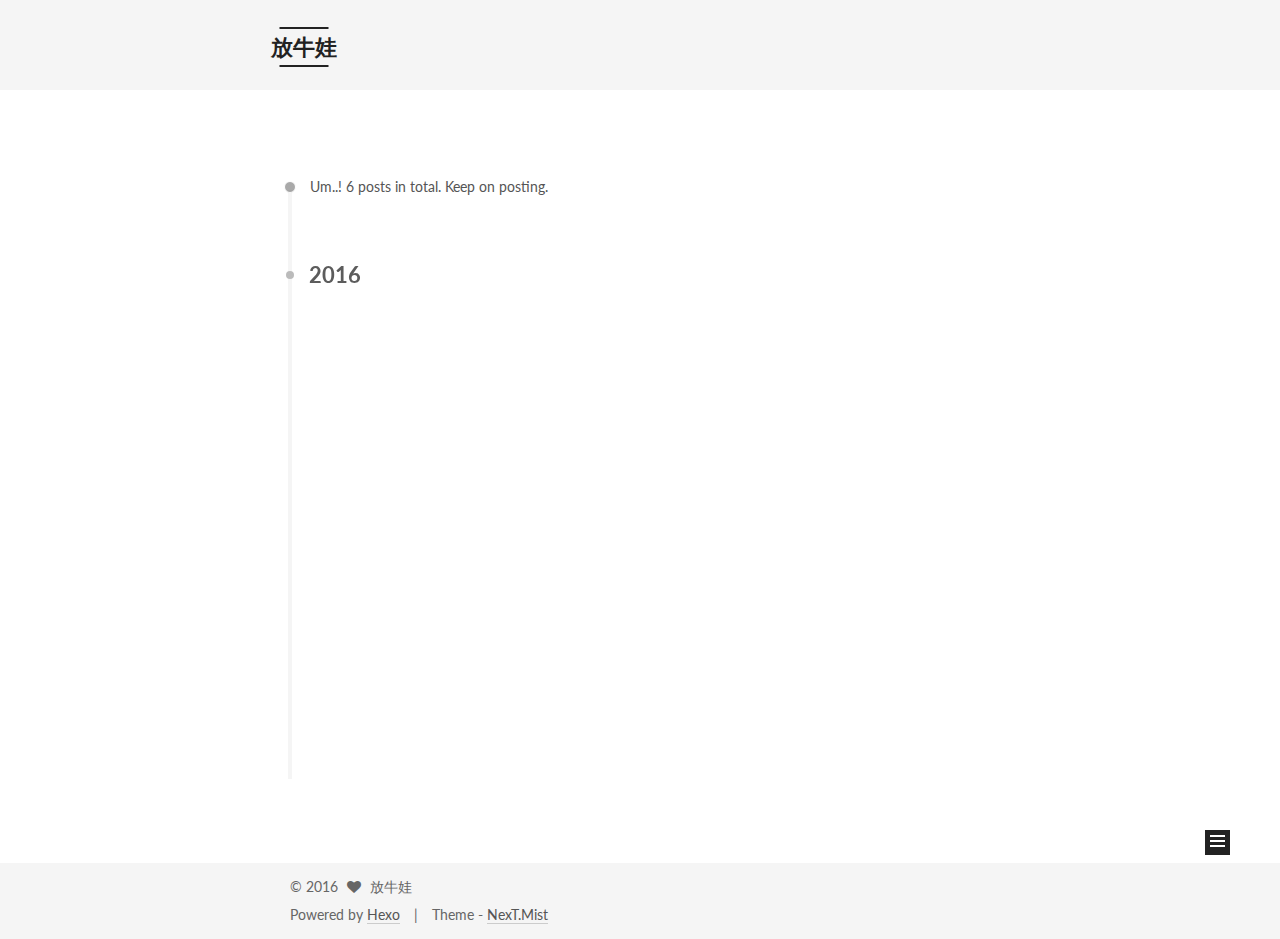
<file: archives/2016/03/index.html>
<!doctype html>



  


<html class="theme-next mist use-motion">
<head>
  <meta charset="UTF-8"/>
<meta http-equiv="X-UA-Compatible" content="IE=edge,chrome=1" />
<meta name="viewport" content="width=device-width, initial-scale=1, maximum-scale=1"/>



<meta http-equiv="Cache-Control" content="no-transform" />
<meta http-equiv="Cache-Control" content="no-siteapp" />












  <link href="/vendors/fancybox/source/jquery.fancybox.css?v=2.1.5" rel="stylesheet" type="text/css"/>




  <link href="//fonts.googleapis.com/css?family=Lato:300,400,700,400italic&subset=latin,latin-ext" rel="stylesheet" type="text/css">



<link href="/vendors/font-awesome/css/font-awesome.min.css?v=4.4.0" rel="stylesheet" type="text/css" />

<link href="/css/main.css?v=0.5.0" rel="stylesheet" type="text/css" />


  <meta name="keywords" content="Hexo, NexT" />





  <link rel="alternate" href="/atom.xml" title="放牛娃" type="application/atom+xml" />




  <link rel="shortcut icon" type="image/x-icon" href="/favicon.ico?v=0.5.0" />






<meta name="description">
<meta property="og:type" content="website">
<meta property="og:title" content="放牛娃">
<meta property="og:url" content="http://shuovr.cn/archives/2016/03/index.html">
<meta property="og:site_name" content="放牛娃">
<meta property="og:description">
<meta name="twitter:card" content="summary">
<meta name="twitter:title" content="放牛娃">
<meta name="twitter:description">



<script type="text/javascript" id="hexo.configuration">
  var NexT = window.NexT || {};
  var CONFIG = {
    scheme: 'Mist',
    sidebar: {"position":"left","display":"post"},
    fancybox: true,
    motion: true,
    duoshuo: {
      userId: 0,
      author: 'Author'
    }
  };
</script>

  <title> Archive | 放牛娃 </title>
</head>

<body itemscope itemtype="http://schema.org/WebPage" lang="">

  










  
  
    
  

  <div class="container one-collumn sidebar-position-left  page-archive  ">
    <div class="headband"></div>

    <header id="header" class="header" itemscope itemtype="http://schema.org/WPHeader">
      <div class="header-inner"><div class="site-meta ">
  

  <div class="custom-logo-site-title">
    <a href="/"  class="brand" rel="start">
      <span class="logo-line-before"><i></i></span>
      <span class="site-title">放牛娃</span>
      <span class="logo-line-after"><i></i></span>
    </a>
  </div>
  <p class="site-subtitle"></p>
</div>

<div class="site-nav-toggle">
  <button>
    <span class="btn-bar"></span>
    <span class="btn-bar"></span>
    <span class="btn-bar"></span>
  </button>
</div>

<nav class="site-nav">
  

  
    <ul id="menu" class="menu">
      
        
        <li class="menu-item menu-item-首页">
          <a href="/" rel="section">
            
            首页
          </a>
        </li>
      
        
        <li class="menu-item menu-item-存档">
          <a href="/archives" rel="section">
            
            存档
          </a>
        </li>
      
        
        <li class="menu-item menu-item-标签">
          <a href="/tags" rel="section">
            
            标签
          </a>
        </li>
      

      
    </ul>
  

  
</nav>

 </div>
    </header>

    <main id="main" class="main">
      <div class="main-inner">
        <div class="content-wrap">
          <div id="content" class="content">
            

  <section id="posts" class="posts-collapse">
    <span class="archive-move-on"></span>

    <span class="archive-page-counter">
      
      
      
        
      
      Um..! 6 posts in total. Keep on posting.
    </span>

    

      
      
      

      
        
        <div class="collection-title">
          <h2 class="archive-year motion-element" id="archive-year-2016">2016</h2>
        </div>
      
      

      

  <article class="post post-type-normal" itemscope itemtype="http://schema.org/Article">
    <header class="post-header">

      <h1 class="post-title">
        
            <a class="post-title-link" href="/2016/03/23/外链服务器我用七牛/" itemprop="url">
              
                <span itemprop="name">一个不错的外链服务器</span>
              
            </a>
        
      </h1>

      <div class="post-meta">
        <time class="post-time" itemprop="dateCreated"
              datetime="2016-03-23T17:56:53+08:00"
              content="2016-03-23" >
          03-23
        </time>
      </div>

    </header>
  </article>



    

      
      
      

      
      

      

  <article class="post post-type-normal" itemscope itemtype="http://schema.org/Article">
    <header class="post-header">

      <h1 class="post-title">
        
            <a class="post-title-link" href="/2016/03/21/测试用七牛发图片博文/" itemprop="url">
              
                <span itemprop="name">测试图片内容</span>
              
            </a>
        
      </h1>

      <div class="post-meta">
        <time class="post-time" itemprop="dateCreated"
              datetime="2016-03-21T16:49:18+08:00"
              content="2016-03-21" >
          03-21
        </time>
      </div>

    </header>
  </article>



    

      
      
      

      
      

      

  <article class="post post-type-normal" itemscope itemtype="http://schema.org/Article">
    <header class="post-header">

      <h1 class="post-title">
        
            <a class="post-title-link" href="/2016/03/21/让exe崩溃时生成dump文件/" itemprop="url">
              
                <span itemprop="name">让exe崩溃时生成dump文件</span>
              
            </a>
        
      </h1>

      <div class="post-meta">
        <time class="post-time" itemprop="dateCreated"
              datetime="2016-03-21T15:43:12+08:00"
              content="2016-03-21" >
          03-21
        </time>
      </div>

    </header>
  </article>



    

      
      
      

      
      

      

  <article class="post post-type-normal" itemscope itemtype="http://schema.org/Article">
    <header class="post-header">

      <h1 class="post-title">
        
            <a class="post-title-link" href="/2016/03/16/test-disqus/" itemprop="url">
              
                <span itemprop="name">测试评论系统</span>
              
            </a>
        
      </h1>

      <div class="post-meta">
        <time class="post-time" itemprop="dateCreated"
              datetime="2016-03-16T17:50:29+08:00"
              content="2016-03-16" >
          03-16
        </time>
      </div>

    </header>
  </article>



    

      
      
      

      
      

      

  <article class="post post-type-normal" itemscope itemtype="http://schema.org/Article">
    <header class="post-header">

      <h1 class="post-title">
        
            <a class="post-title-link" href="/2016/03/16/test-newblog/" itemprop="url">
              
                <span itemprop="name">VR（科学技术）</span>
              
            </a>
        
      </h1>

      <div class="post-meta">
        <time class="post-time" itemprop="dateCreated"
              datetime="2016-03-16T17:29:36+08:00"
              content="2016-03-16" >
          03-16
        </time>
      </div>

    </header>
  </article>



    

      
      
      

      
      

      

  <article class="post post-type-normal" itemscope itemtype="http://schema.org/Article">
    <header class="post-header">

      <h1 class="post-title">
        
            <a class="post-title-link" href="/2016/03/16/hello-world/" itemprop="url">
              
                <span itemprop="name">Hello World</span>
              
            </a>
        
      </h1>

      <div class="post-meta">
        <time class="post-time" itemprop="dateCreated"
              datetime="2016-03-16T11:39:30+08:00"
              content="2016-03-16" >
          03-16
        </time>
      </div>

    </header>
  </article>



    

  </section>

  



          </div>
          


          

        </div>
        
          
  
  <div class="sidebar-toggle">
    <div class="sidebar-toggle-line-wrap">
      <span class="sidebar-toggle-line sidebar-toggle-line-first"></span>
      <span class="sidebar-toggle-line sidebar-toggle-line-middle"></span>
      <span class="sidebar-toggle-line sidebar-toggle-line-last"></span>
    </div>
  </div>

  <aside id="sidebar" class="sidebar">
    <div class="sidebar-inner">

      

      

      <section class="site-overview sidebar-panel  sidebar-panel-active ">
        <div class="site-author motion-element" itemprop="author" itemscope itemtype="http://schema.org/Person">
          <img class="site-author-image" itemprop="image"
               src="/images/default_avatar.jpg"
               alt="放牛娃" />
          <p class="site-author-name" itemprop="name">放牛娃</p>
          <p class="site-description motion-element" itemprop="description"></p>
        </div>
        <nav class="site-state motion-element">
          <div class="site-state-item site-state-posts">
            <a href="/">
              <span class="site-state-item-count">6</span>
              <span class="site-state-item-name">posts</span>
            </a>
          </div>

          

          

        </nav>

        
          <div class="feed-link motion-element">
            <a href="/atom.xml" rel="alternate">
              <i class="fa fa-rss"></i>
              RSS
            </a>
          </div>
        

        <div class="links-of-author motion-element">
          
        </div>

        
        

        
        <div class="links-of-blogroll motion-element">
          
        </div>

      </section>

      

    </div>
  </aside>


        
      </div>
    </main>

    <footer id="footer" class="footer">
      <div class="footer-inner">
        <div class="copyright" >
  
  &copy; 
  <span itemprop="copyrightYear">2016</span>
  <span class="with-love">
    <i class="fa fa-heart"></i>
  </span>
  <span class="author" itemprop="copyrightHolder">放牛娃</span>
</div>

<div class="powered-by">
  Powered by <a class="theme-link" href="http://hexo.io">Hexo</a>
</div>

<div class="theme-info">
  Theme -
  <a class="theme-link" href="https://github.com/iissnan/hexo-theme-next">
    NexT.Mist
  </a>
</div>



      </div>
    </footer>

    <div class="back-to-top">
      <i class="fa fa-arrow-up"></i>
    </div>
  </div>

  


  




<script type="text/javascript">
  if (Object.prototype.toString.call(window.Promise) !== '[object Function]') {
    window.Promise = null;
  }
</script>


  <script type="text/javascript" src="/vendors/jquery/index.js?v=2.1.3"></script>

  <script type="text/javascript" src="/vendors/fastclick/lib/fastclick.min.js?v=1.0.6"></script>

  <script type="text/javascript" src="/vendors/jquery_lazyload/jquery.lazyload.js?v=1.9.7"></script>

  <script type="text/javascript" src="/vendors/velocity/velocity.min.js"></script>

  <script type="text/javascript" src="/vendors/velocity/velocity.ui.min.js"></script>

  <script type="text/javascript" src="/vendors/fancybox/source/jquery.fancybox.pack.js"></script>


  


  <script type="text/javascript" src="/js/src/utils.js?v=0.5.0"></script>

  <script type="text/javascript" src="/js/src/motion.js?v=0.5.0"></script>



  
  

  
  
    <script type="text/javascript" id="motion.page.archive">
      $('.archive-year').velocity('transition.slideLeftIn');
    </script>
  


  


  <script type="text/javascript" src="/js/src/bootstrap.js?v=0.5.0"></script>



  



  



  
  
  

  

  
  <script src="https://cdn1.lncld.net/static/js/av-core-mini-0.6.1.js"></script>
  <script>AV.initialize("KEBC2NDlkKotdvD6gllaKQrB-gzGzoHsz", "T6Rbpicy19BRNewySnF9NA4t");</script>
  <script>
    function showTime(Counter) {
      var query = new AV.Query(Counter);
      var entries = [];
      var $visitors = $(".leancloud_visitors");

      $visitors.each(function () {
        entries.push( $(this).attr("id").trim() );
      });

      query.containedIn('url', entries);
      query.find()
        .done(function (results) {
          var COUNT_CONTAINER_REF = '.leancloud-visitors-count';

          if (results.length === 0) {
            $visitors.find(COUNT_CONTAINER_REF).text(0);
            return;
          }

          for (var i = 0; i < results.length; i++) {
            var item = results[i];
            var url = item.get('url');
            var time = item.get('time');
            var element = document.getElementById(url);

            $(element).find(COUNT_CONTAINER_REF).text(time);
          }
        })
        .fail(function (object, error) {
          console.log("Error: " + error.code + " " + error.message);
        });
    }

    function addCount(Counter) {
      var $visitors = $(".leancloud_visitors");
      var url = $visitors.attr('id').trim();
      var title = $visitors.attr('data-flag-title').trim();
      var query = new AV.Query(Counter);

      query.equalTo("url", url);
      query.find({
        success: function(results) {
          if (results.length > 0) {
            var counter = results[0];
            counter.fetchWhenSave(true);
            counter.increment("time");
            counter.save(null, {
              success: function(counter) {
                var $element = $(document.getElementById(url));
                $element.find('.leancloud-visitors-count').text(counter.get('time'));
              },
              error: function(counter, error) {
                console.log('Failed to save Visitor num, with error message: ' + error.message);
              }
            });
          } else {
            var newcounter = new Counter();
            newcounter.set("title", title);
            newcounter.set("url", url);
            newcounter.set("time", 1);
            newcounter.save(null, {
              success: function(newcounter) {
                var $element = $(document.getElementById(url));
                $element.find('.leancloud-visitors-count').text(newcounter.get('time'));
              },
              error: function(newcounter, error) {
                console.log('Failed to create');
              }
            });
          }
        },
        error: function(error) {
          console.log('Error:' + error.code + " " + error.message);
        }
      });
    }

    $(function() {
      var Counter = AV.Object.extend("Counter");
      if ($('.leancloud_visitors').length == 1) {
        addCount(Counter);
      } else if ($('.post-title-link').length > 1) {
        showTime(Counter);
      }
    });
  </script>




</body>
</html>
</file>
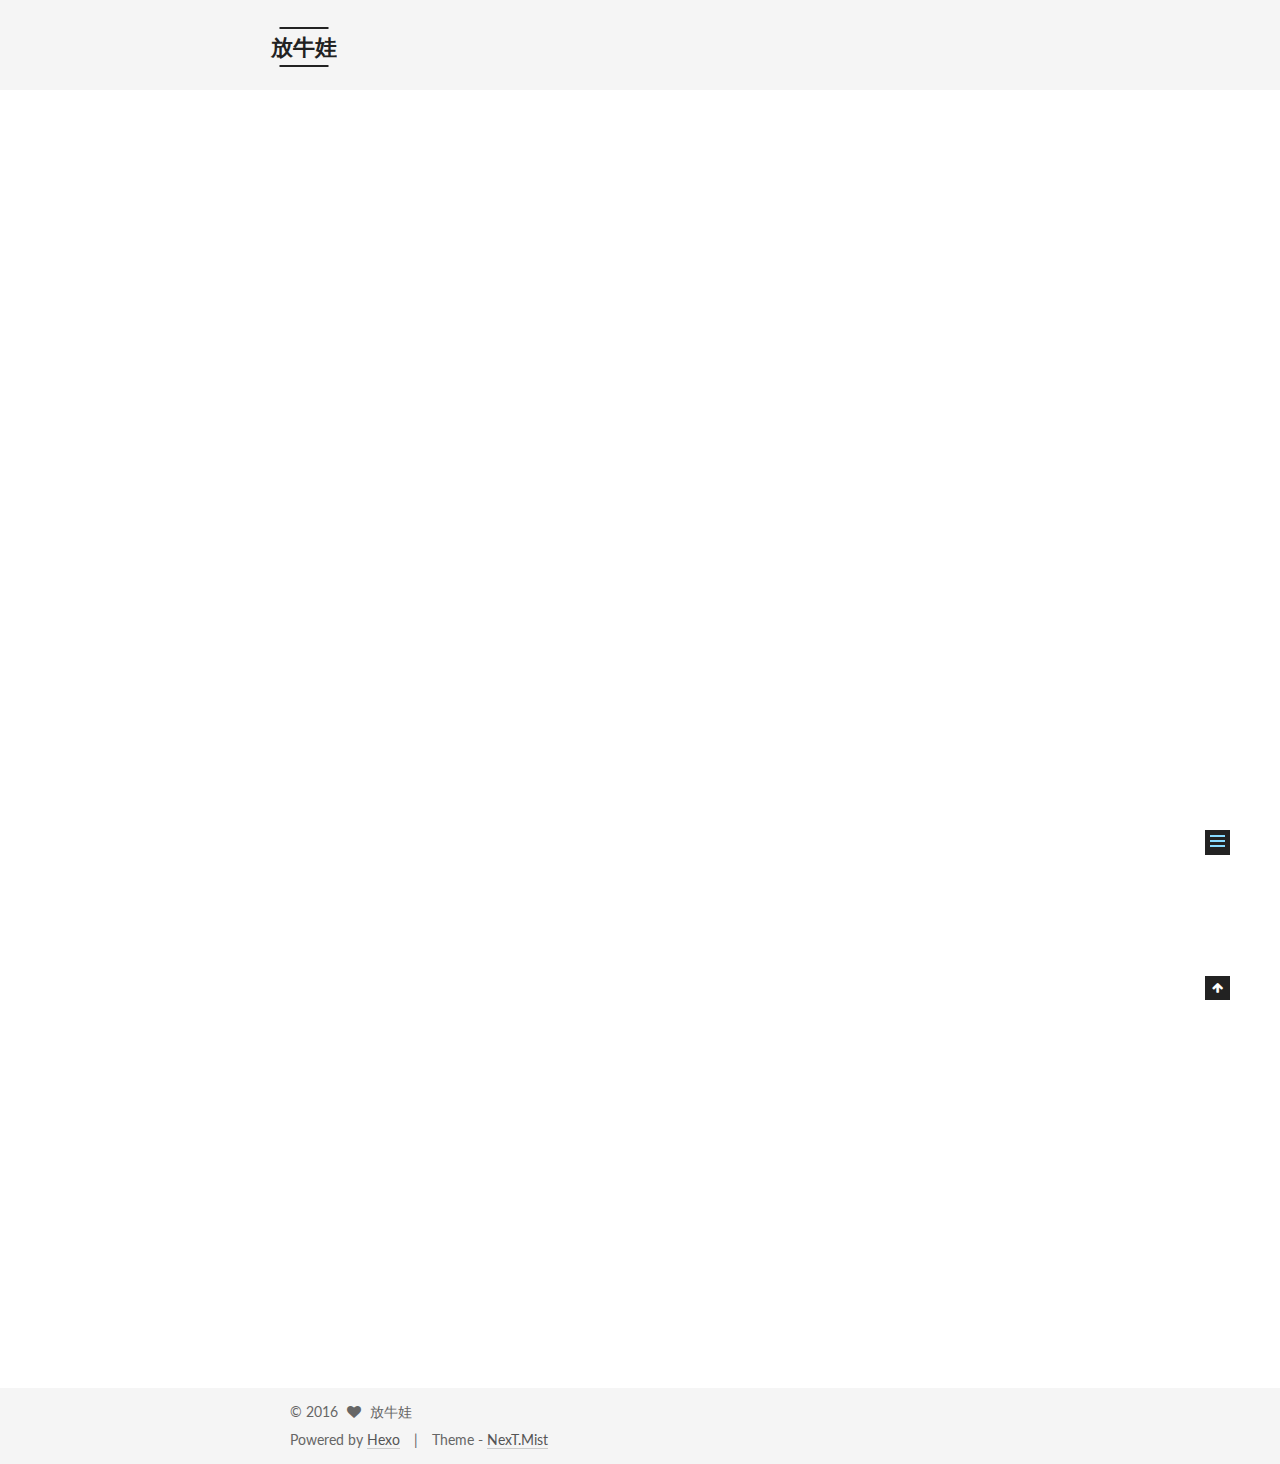
<file: 2016/03/16/hello-world/index.html>
<!doctype html>



  


<html class="theme-next mist use-motion">
<head>
  <meta charset="UTF-8"/>
<meta http-equiv="X-UA-Compatible" content="IE=edge,chrome=1" />
<meta name="viewport" content="width=device-width, initial-scale=1, maximum-scale=1"/>



<meta http-equiv="Cache-Control" content="no-transform" />
<meta http-equiv="Cache-Control" content="no-siteapp" />












  <link href="/vendors/fancybox/source/jquery.fancybox.css?v=2.1.5" rel="stylesheet" type="text/css"/>




  <link href="//fonts.googleapis.com/css?family=Lato:300,400,700,400italic&subset=latin,latin-ext" rel="stylesheet" type="text/css">



<link href="/vendors/font-awesome/css/font-awesome.min.css?v=4.4.0" rel="stylesheet" type="text/css" />

<link href="/css/main.css?v=0.5.0" rel="stylesheet" type="text/css" />


  <meta name="keywords" content="Hexo, NexT" />





  <link rel="alternate" href="/atom.xml" title="放牛娃" type="application/atom+xml" />




  <link rel="shortcut icon" type="image/x-icon" href="/favicon.ico?v=0.5.0" />






<meta name="description" content="Welcome to Hexo! This is your very first post. Check documentation for more info. If you get any problems when using Hexo, you can find the answer in troubleshooting or you can ask me on GitHub.
Quick">
<meta property="og:type" content="article">
<meta property="og:title" content="Hello World">
<meta property="og:url" content="http://shuovr.cn/2016/03/16/hello-world/index.html">
<meta property="og:site_name" content="放牛娃">
<meta property="og:description" content="Welcome to Hexo! This is your very first post. Check documentation for more info. If you get any problems when using Hexo, you can find the answer in troubleshooting or you can ask me on GitHub.
Quick">
<meta property="og:updated_time" content="2016-03-16T03:39:30.406Z">
<meta name="twitter:card" content="summary">
<meta name="twitter:title" content="Hello World">
<meta name="twitter:description" content="Welcome to Hexo! This is your very first post. Check documentation for more info. If you get any problems when using Hexo, you can find the answer in troubleshooting or you can ask me on GitHub.
Quick">



<script type="text/javascript" id="hexo.configuration">
  var NexT = window.NexT || {};
  var CONFIG = {
    scheme: 'Mist',
    sidebar: {"position":"left","display":"post"},
    fancybox: true,
    motion: true,
    duoshuo: {
      userId: 0,
      author: 'Author'
    }
  };
</script>

  <title> Hello World | 放牛娃 </title>
</head>

<body itemscope itemtype="http://schema.org/WebPage" lang="">

  










  
  
    
  

  <div class="container one-collumn sidebar-position-left page-post-detail ">
    <div class="headband"></div>

    <header id="header" class="header" itemscope itemtype="http://schema.org/WPHeader">
      <div class="header-inner"><div class="site-meta ">
  

  <div class="custom-logo-site-title">
    <a href="/"  class="brand" rel="start">
      <span class="logo-line-before"><i></i></span>
      <span class="site-title">放牛娃</span>
      <span class="logo-line-after"><i></i></span>
    </a>
  </div>
  <p class="site-subtitle"></p>
</div>

<div class="site-nav-toggle">
  <button>
    <span class="btn-bar"></span>
    <span class="btn-bar"></span>
    <span class="btn-bar"></span>
  </button>
</div>

<nav class="site-nav">
  

  
    <ul id="menu" class="menu">
      
        
        <li class="menu-item menu-item-首页">
          <a href="/" rel="section">
            
            首页
          </a>
        </li>
      
        
        <li class="menu-item menu-item-存档">
          <a href="/archives" rel="section">
            
            存档
          </a>
        </li>
      
        
        <li class="menu-item menu-item-标签">
          <a href="/tags" rel="section">
            
            标签
          </a>
        </li>
      

      
    </ul>
  

  
</nav>

 </div>
    </header>

    <main id="main" class="main">
      <div class="main-inner">
        <div class="content-wrap">
          <div id="content" class="content">
            

  <div id="posts" class="posts-expand">
    

  
  

  
  
  

  <article class="post post-type-normal " itemscope itemtype="http://schema.org/Article">

    
      <header class="post-header">

        
        
          <h1 class="post-title" itemprop="name headline">
            
            
              
                Hello World
              
            
          </h1>
        

        <div class="post-meta">
          <span class="post-time">
            <span class="post-meta-item-icon">
              <i class="fa fa-calendar-o"></i>
            </span>
            <span class="post-meta-item-text">Posted on</span>
            <time itemprop="dateCreated" datetime="2016-03-16T11:39:30+08:00" content="2016-03-16">
              2016-03-16
            </time>
          </span>

          

          
            
          

          

          
          
             <span id="/2016/03/16/hello-world/" class="leancloud_visitors" data-flag-title="Hello World">
               &nbsp; | &nbsp;
               <span class="post-meta-item-icon">
                 <i class="fa fa-eye"></i>
               </span>
               <span class="post-meta-item-text">visitors </span>
               <span class="leancloud-visitors-count"></span>
              </span>
          

        </div>
      </header>
    


    <div class="post-body" itemprop="articleBody">

      
      

      
        <p>Welcome to <a href="https://hexo.io/" target="_blank" rel="external">Hexo</a>! This is your very first post. Check <a href="https://hexo.io/docs/" target="_blank" rel="external">documentation</a> for more info. If you get any problems when using Hexo, you can find the answer in <a href="https://hexo.io/docs/troubleshooting.html" target="_blank" rel="external">troubleshooting</a> or you can ask me on <a href="https://github.com/hexojs/hexo/issues" target="_blank" rel="external">GitHub</a>.</p>
<h2 id="Quick-Start"><a href="#Quick-Start" class="headerlink" title="Quick Start"></a>Quick Start</h2><h3 id="Create-a-new-post"><a href="#Create-a-new-post" class="headerlink" title="Create a new post"></a>Create a new post</h3><figure class="highlight bash"><table><tr><td class="gutter"><pre><span class="line">1</span><br></pre></td><td class="code"><pre><span class="line">$ hexo new <span class="string">"My New Post"</span></span><br></pre></td></tr></table></figure>
<p>More info: <a href="https://hexo.io/docs/writing.html" target="_blank" rel="external">Writing</a></p>
<h3 id="Run-server"><a href="#Run-server" class="headerlink" title="Run server"></a>Run server</h3><figure class="highlight bash"><table><tr><td class="gutter"><pre><span class="line">1</span><br></pre></td><td class="code"><pre><span class="line">$ hexo server</span><br></pre></td></tr></table></figure>
<p>More info: <a href="https://hexo.io/docs/server.html" target="_blank" rel="external">Server</a></p>
<h3 id="Generate-static-files"><a href="#Generate-static-files" class="headerlink" title="Generate static files"></a>Generate static files</h3><figure class="highlight bash"><table><tr><td class="gutter"><pre><span class="line">1</span><br></pre></td><td class="code"><pre><span class="line">$ hexo generate</span><br></pre></td></tr></table></figure>
<p>More info: <a href="https://hexo.io/docs/generating.html" target="_blank" rel="external">Generating</a></p>
<h3 id="Deploy-to-remote-sites"><a href="#Deploy-to-remote-sites" class="headerlink" title="Deploy to remote sites"></a>Deploy to remote sites</h3><figure class="highlight bash"><table><tr><td class="gutter"><pre><span class="line">1</span><br></pre></td><td class="code"><pre><span class="line">$ hexo deploy</span><br></pre></td></tr></table></figure>
<p>More info: <a href="https://hexo.io/docs/deployment.html" target="_blank" rel="external">Deployment</a></p>

      
    </div>

    <div>
      
        
      
    </div>

    <footer class="post-footer">
      

      
        <div class="post-nav">
          <div class="post-nav-next post-nav-item">
            
          </div>

          <div class="post-nav-prev post-nav-item">
            
              <a href="/2016/03/16/test-newblog/" rel="prev" title="VR（科学技术）">
                VR（科学技术） <i class="fa fa-chevron-right"></i>
              </a>
            
          </div>
        </div>
      

      
      
    </footer>
  </article>



    <div class="post-spread">
      
    </div>
  </div>


          </div>
          


          
  <div class="comments" id="comments">
    
  </div>


        </div>
        
          
  
  <div class="sidebar-toggle">
    <div class="sidebar-toggle-line-wrap">
      <span class="sidebar-toggle-line sidebar-toggle-line-first"></span>
      <span class="sidebar-toggle-line sidebar-toggle-line-middle"></span>
      <span class="sidebar-toggle-line sidebar-toggle-line-last"></span>
    </div>
  </div>

  <aside id="sidebar" class="sidebar">
    <div class="sidebar-inner">

      

      
        <ul class="sidebar-nav motion-element">
          <li class="sidebar-nav-toc sidebar-nav-active" data-target="post-toc-wrap" >
            Table of Contents
          </li>
          <li class="sidebar-nav-overview" data-target="site-overview">
            Overview
          </li>
        </ul>
      

      <section class="site-overview sidebar-panel ">
        <div class="site-author motion-element" itemprop="author" itemscope itemtype="http://schema.org/Person">
          <img class="site-author-image" itemprop="image"
               src="/images/default_avatar.jpg"
               alt="放牛娃" />
          <p class="site-author-name" itemprop="name">放牛娃</p>
          <p class="site-description motion-element" itemprop="description"></p>
        </div>
        <nav class="site-state motion-element">
          <div class="site-state-item site-state-posts">
            <a href="/">
              <span class="site-state-item-count">6</span>
              <span class="site-state-item-name">posts</span>
            </a>
          </div>

          

          

        </nav>

        
          <div class="feed-link motion-element">
            <a href="/atom.xml" rel="alternate">
              <i class="fa fa-rss"></i>
              RSS
            </a>
          </div>
        

        <div class="links-of-author motion-element">
          
        </div>

        
        

        
        <div class="links-of-blogroll motion-element">
          
        </div>

      </section>

      
        <section class="post-toc-wrap motion-element sidebar-panel sidebar-panel-active">
          <div class="post-toc-indicator-top post-toc-indicator">
            <i class="fa fa-angle-double-up"></i>
          </div>
          <div class="post-toc">
            
              
            
            
              <div class="post-toc-content"><ol class="nav"><li class="nav-item nav-level-2"><a class="nav-link" href="#Quick-Start"><span class="nav-number">1.</span> <span class="nav-text">Quick Start</span></a><ol class="nav-child"><li class="nav-item nav-level-3"><a class="nav-link" href="#Create-a-new-post"><span class="nav-number">1.1.</span> <span class="nav-text">Create a new post</span></a></li><li class="nav-item nav-level-3"><a class="nav-link" href="#Run-server"><span class="nav-number">1.2.</span> <span class="nav-text">Run server</span></a></li><li class="nav-item nav-level-3"><a class="nav-link" href="#Generate-static-files"><span class="nav-number">1.3.</span> <span class="nav-text">Generate static files</span></a></li><li class="nav-item nav-level-3"><a class="nav-link" href="#Deploy-to-remote-sites"><span class="nav-number">1.4.</span> <span class="nav-text">Deploy to remote sites</span></a></li></ol></li></ol></div>
            
          </div>
          <div class="post-toc-indicator-bottom post-toc-indicator">
            <i class="fa fa-angle-double-down"></i>
          </div>
        </section>
      

    </div>
  </aside>


        
      </div>
    </main>

    <footer id="footer" class="footer">
      <div class="footer-inner">
        <div class="copyright" >
  
  &copy; 
  <span itemprop="copyrightYear">2016</span>
  <span class="with-love">
    <i class="fa fa-heart"></i>
  </span>
  <span class="author" itemprop="copyrightHolder">放牛娃</span>
</div>

<div class="powered-by">
  Powered by <a class="theme-link" href="http://hexo.io">Hexo</a>
</div>

<div class="theme-info">
  Theme -
  <a class="theme-link" href="https://github.com/iissnan/hexo-theme-next">
    NexT.Mist
  </a>
</div>



      </div>
    </footer>

    <div class="back-to-top">
      <i class="fa fa-arrow-up"></i>
    </div>
  </div>

  


  




<script type="text/javascript">
  if (Object.prototype.toString.call(window.Promise) !== '[object Function]') {
    window.Promise = null;
  }
</script>


  <script type="text/javascript" src="/vendors/jquery/index.js?v=2.1.3"></script>

  <script type="text/javascript" src="/vendors/fastclick/lib/fastclick.min.js?v=1.0.6"></script>

  <script type="text/javascript" src="/vendors/jquery_lazyload/jquery.lazyload.js?v=1.9.7"></script>

  <script type="text/javascript" src="/vendors/velocity/velocity.min.js"></script>

  <script type="text/javascript" src="/vendors/velocity/velocity.ui.min.js"></script>

  <script type="text/javascript" src="/vendors/fancybox/source/jquery.fancybox.pack.js"></script>


  


  <script type="text/javascript" src="/js/src/utils.js?v=0.5.0"></script>

  <script type="text/javascript" src="/js/src/motion.js?v=0.5.0"></script>



  
  

  
  
<script type="text/javascript" src="/js/src/scrollspy.js?v=0.5.0"></script>

<script type="text/javascript" id="sidebar.toc.highlight">
  $(document).ready(function () {
    var tocSelector = '.post-toc';
    var $tocSelector = $(tocSelector);
    var activeCurrentSelector = '.active-current';

    $tocSelector
      .on('activate.bs.scrollspy', function () {
        var $currentActiveElement = $(tocSelector + ' .active').last();

        removeCurrentActiveClass();
        $currentActiveElement.addClass('active-current');

        $tocSelector[0].scrollTop = $currentActiveElement.position().top;
      })
      .on('clear.bs.scrollspy', function () {
        removeCurrentActiveClass();
      });

    function removeCurrentActiveClass () {
      $(tocSelector + ' ' + activeCurrentSelector)
        .removeClass(activeCurrentSelector.substring(1));
    }

    function processTOC () {
      getTOCMaxHeight();
      toggleTOCOverflowIndicators();
    }

    function getTOCMaxHeight () {
      var height = $('.sidebar').height() -
                   $tocSelector.position().top -
                   $('.post-toc-indicator-bottom').height();

      $tocSelector.css('height', height);

      return height;
    }

    function toggleTOCOverflowIndicators () {
      tocOverflowIndicator(
        '.post-toc-indicator-top',
        $tocSelector.scrollTop() > 0 ? 'show' : 'hide'
      );

      tocOverflowIndicator(
        '.post-toc-indicator-bottom',
        $tocSelector.scrollTop() >= $tocSelector.find('ol').height() - $tocSelector.height() ? 'hide' : 'show'
      )
    }

    $(document).on('sidebar.motion.complete', function () {
      processTOC();
    });

    $('body').scrollspy({ target: tocSelector });
    $(window).on('resize', function () {
      if ( $('.sidebar').hasClass('sidebar-active') ) {
        processTOC();
      }
    });

    onScroll($tocSelector);

    function onScroll (element) {
      element.on('mousewheel DOMMouseScroll', function (event) {
          var oe = event.originalEvent;
          var delta = oe.wheelDelta || -oe.detail;

          this.scrollTop += ( delta < 0 ? 1 : -1 ) * 30;
          event.preventDefault();

          toggleTOCOverflowIndicators();
      });
    }

    function tocOverflowIndicator (indicator, action) {
      var $indicator = $(indicator);
      var opacity = action === 'show' ? 1 : 0;
      $indicator.velocity ?
        $indicator.velocity('stop').velocity({
          opacity: opacity
        }, { duration: 100 }) :
        $indicator.stop().animate({
          opacity: opacity
        }, 100);
    }

  });
</script>

<script type="text/javascript" id="sidebar.nav">
  $(document).ready(function () {
    var html = $('html');
    var TAB_ANIMATE_DURATION = 200;
    var hasVelocity = $.isFunction(html.velocity);

    $('.sidebar-nav li').on('click', function () {
      var item = $(this);
      var activeTabClassName = 'sidebar-nav-active';
      var activePanelClassName = 'sidebar-panel-active';
      if (item.hasClass(activeTabClassName)) {
        return;
      }

      var currentTarget = $('.' + activePanelClassName);
      var target = $('.' + item.data('target'));

      hasVelocity ?
        currentTarget.velocity('transition.slideUpOut', TAB_ANIMATE_DURATION, function () {
          target
            .velocity('stop')
            .velocity('transition.slideDownIn', TAB_ANIMATE_DURATION)
            .addClass(activePanelClassName);
        }) :
        currentTarget.animate({ opacity: 0 }, TAB_ANIMATE_DURATION, function () {
          currentTarget.hide();
          target
            .stop()
            .css({'opacity': 0, 'display': 'block'})
            .animate({ opacity: 1 }, TAB_ANIMATE_DURATION, function () {
              currentTarget.removeClass(activePanelClassName);
              target.addClass(activePanelClassName);
            });
        });

      item.siblings().removeClass(activeTabClassName);
      item.addClass(activeTabClassName);
    });

    $('.post-toc a').on('click', function (e) {
      e.preventDefault();
      var targetSelector = NexT.utils.escapeSelector(this.getAttribute('href'));
      var offset = $(targetSelector).offset().top;
      hasVelocity ?
        html.velocity('stop').velocity('scroll', {
          offset: offset  + 'px',
          mobileHA: false
        }) :
        $('html, body').stop().animate({
          scrollTop: offset
        }, 500);
    });

    // Expand sidebar on post detail page by default, when post has a toc.
    NexT.motion.middleWares.sidebar = function () {
      var $tocContent = $('.post-toc-content');

      if (CONFIG.sidebar.display === 'post' || CONFIG.sidebar.display === 'always') {
        if ($tocContent.length > 0 && $tocContent.html().trim().length > 0) {
          NexT.utils.displaySidebar();
        }
      }
    };
  });
</script>



  


  <script type="text/javascript" src="/js/src/bootstrap.js?v=0.5.0"></script>



  



  



  
  
  

  

  
  <script src="https://cdn1.lncld.net/static/js/av-core-mini-0.6.1.js"></script>
  <script>AV.initialize("KEBC2NDlkKotdvD6gllaKQrB-gzGzoHsz", "T6Rbpicy19BRNewySnF9NA4t");</script>
  <script>
    function showTime(Counter) {
      var query = new AV.Query(Counter);
      var entries = [];
      var $visitors = $(".leancloud_visitors");

      $visitors.each(function () {
        entries.push( $(this).attr("id").trim() );
      });

      query.containedIn('url', entries);
      query.find()
        .done(function (results) {
          var COUNT_CONTAINER_REF = '.leancloud-visitors-count';

          if (results.length === 0) {
            $visitors.find(COUNT_CONTAINER_REF).text(0);
            return;
          }

          for (var i = 0; i < results.length; i++) {
            var item = results[i];
            var url = item.get('url');
            var time = item.get('time');
            var element = document.getElementById(url);

            $(element).find(COUNT_CONTAINER_REF).text(time);
          }
        })
        .fail(function (object, error) {
          console.log("Error: " + error.code + " " + error.message);
        });
    }

    function addCount(Counter) {
      var $visitors = $(".leancloud_visitors");
      var url = $visitors.attr('id').trim();
      var title = $visitors.attr('data-flag-title').trim();
      var query = new AV.Query(Counter);

      query.equalTo("url", url);
      query.find({
        success: function(results) {
          if (results.length > 0) {
            var counter = results[0];
            counter.fetchWhenSave(true);
            counter.increment("time");
            counter.save(null, {
              success: function(counter) {
                var $element = $(document.getElementById(url));
                $element.find('.leancloud-visitors-count').text(counter.get('time'));
              },
              error: function(counter, error) {
                console.log('Failed to save Visitor num, with error message: ' + error.message);
              }
            });
          } else {
            var newcounter = new Counter();
            newcounter.set("title", title);
            newcounter.set("url", url);
            newcounter.set("time", 1);
            newcounter.save(null, {
              success: function(newcounter) {
                var $element = $(document.getElementById(url));
                $element.find('.leancloud-visitors-count').text(newcounter.get('time'));
              },
              error: function(newcounter, error) {
                console.log('Failed to create');
              }
            });
          }
        },
        error: function(error) {
          console.log('Error:' + error.code + " " + error.message);
        }
      });
    }

    $(function() {
      var Counter = AV.Object.extend("Counter");
      if ($('.leancloud_visitors').length == 1) {
        addCount(Counter);
      } else if ($('.post-title-link').length > 1) {
        showTime(Counter);
      }
    });
  </script>




</body>
</html>
</file>
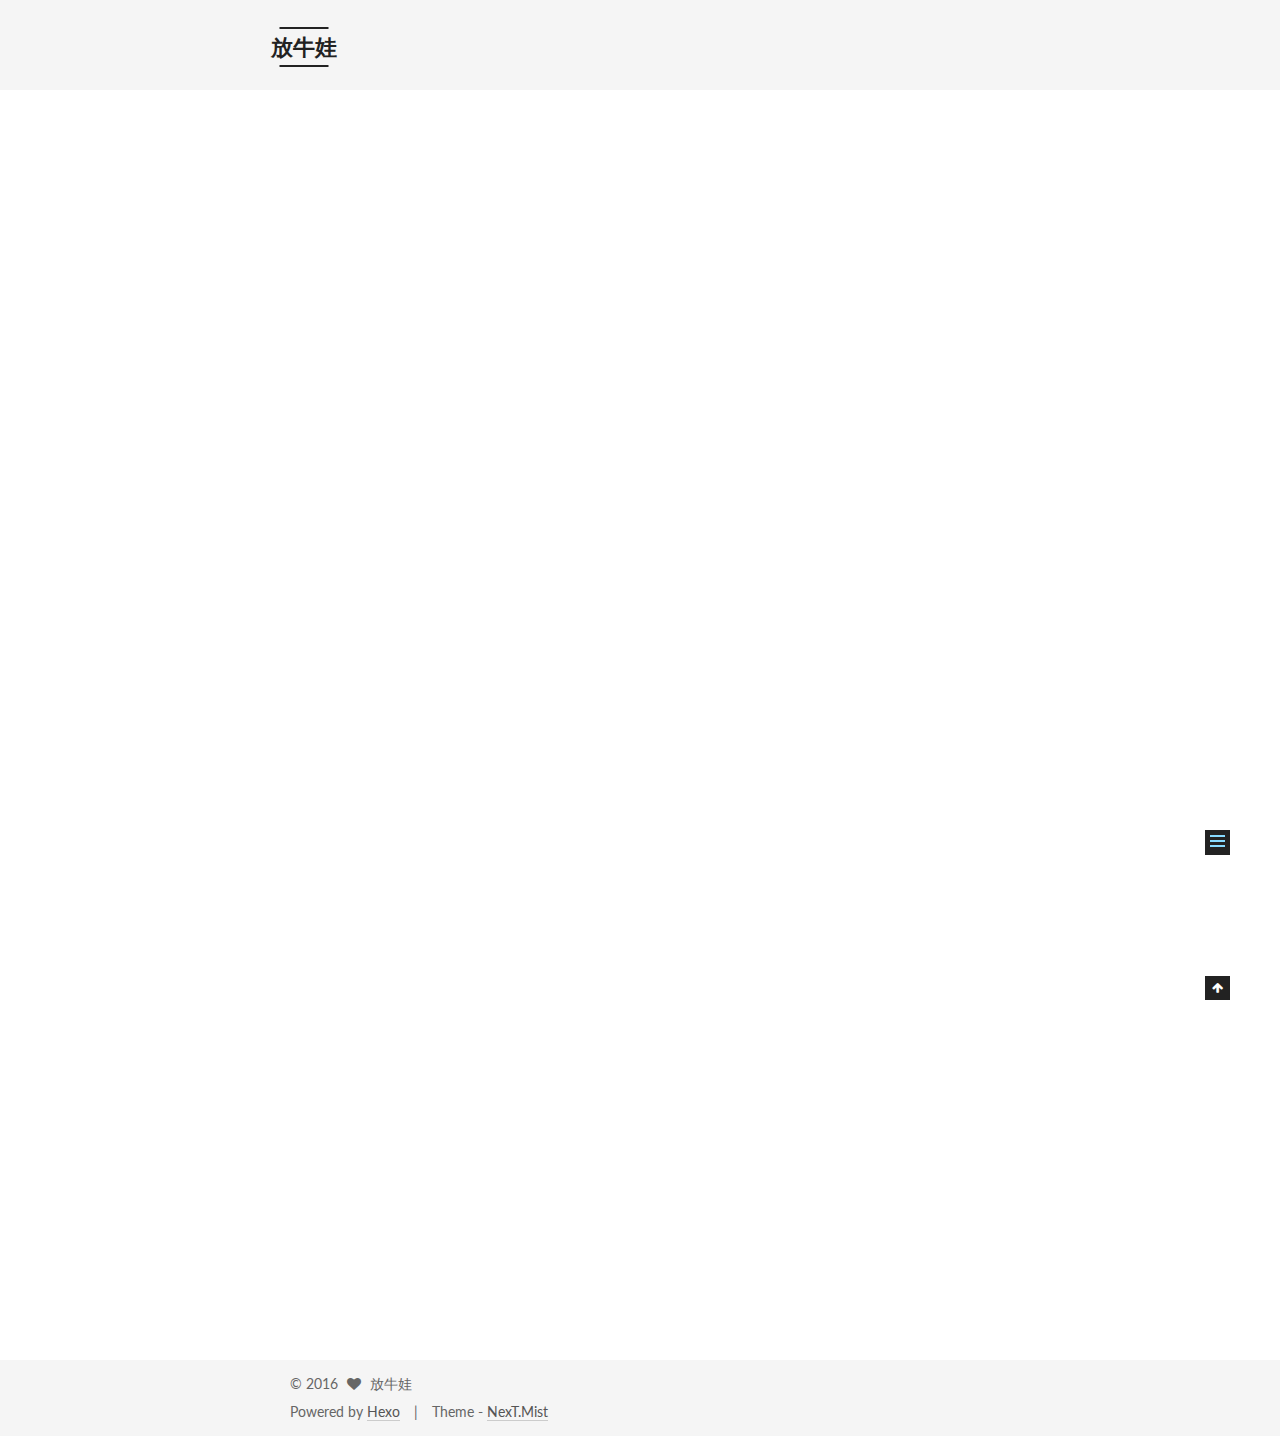
<file: 2016/03/16/test-disqus/index.html>
<!doctype html>



  


<html class="theme-next mist use-motion">
<head>
  <meta charset="UTF-8"/>
<meta http-equiv="X-UA-Compatible" content="IE=edge,chrome=1" />
<meta name="viewport" content="width=device-width, initial-scale=1, maximum-scale=1"/>



<meta http-equiv="Cache-Control" content="no-transform" />
<meta http-equiv="Cache-Control" content="no-siteapp" />












  <link href="/vendors/fancybox/source/jquery.fancybox.css?v=2.1.5" rel="stylesheet" type="text/css"/>




  <link href="//fonts.googleapis.com/css?family=Lato:300,400,700,400italic&subset=latin,latin-ext" rel="stylesheet" type="text/css">



<link href="/vendors/font-awesome/css/font-awesome.min.css?v=4.4.0" rel="stylesheet" type="text/css" />

<link href="/css/main.css?v=0.5.0" rel="stylesheet" type="text/css" />


  <meta name="keywords" content="Hexo, NexT" />





  <link rel="alternate" href="/atom.xml" title="放牛娃" type="application/atom+xml" />




  <link rel="shortcut icon" type="image/x-icon" href="/favicon.ico?v=0.5.0" />






<meta name="description" content="这是一个简单测试.
Quick StartCreate a new post1$ hexo new &quot;My New Post&quot;
More info: Writing
Run server1$ hexo server
More info: Server
Generate static files1$ hexo generate
More info: Generating
Deploy to remo">
<meta property="og:type" content="article">
<meta property="og:title" content="测试评论系统">
<meta property="og:url" content="http://shuovr.cn/2016/03/16/test-disqus/index.html">
<meta property="og:site_name" content="放牛娃">
<meta property="og:description" content="这是一个简单测试.
Quick StartCreate a new post1$ hexo new &quot;My New Post&quot;
More info: Writing
Run server1$ hexo server
More info: Server
Generate static files1$ hexo generate
More info: Generating
Deploy to remo">
<meta property="og:updated_time" content="2016-03-16T09:50:59.268Z">
<meta name="twitter:card" content="summary">
<meta name="twitter:title" content="测试评论系统">
<meta name="twitter:description" content="这是一个简单测试.
Quick StartCreate a new post1$ hexo new &quot;My New Post&quot;
More info: Writing
Run server1$ hexo server
More info: Server
Generate static files1$ hexo generate
More info: Generating
Deploy to remo">



<script type="text/javascript" id="hexo.configuration">
  var NexT = window.NexT || {};
  var CONFIG = {
    scheme: 'Mist',
    sidebar: {"position":"left","display":"post"},
    fancybox: true,
    motion: true,
    duoshuo: {
      userId: 0,
      author: 'Author'
    }
  };
</script>

  <title> 测试评论系统 | 放牛娃 </title>
</head>

<body itemscope itemtype="http://schema.org/WebPage" lang="">

  










  
  
    
  

  <div class="container one-collumn sidebar-position-left page-post-detail ">
    <div class="headband"></div>

    <header id="header" class="header" itemscope itemtype="http://schema.org/WPHeader">
      <div class="header-inner"><div class="site-meta ">
  

  <div class="custom-logo-site-title">
    <a href="/"  class="brand" rel="start">
      <span class="logo-line-before"><i></i></span>
      <span class="site-title">放牛娃</span>
      <span class="logo-line-after"><i></i></span>
    </a>
  </div>
  <p class="site-subtitle"></p>
</div>

<div class="site-nav-toggle">
  <button>
    <span class="btn-bar"></span>
    <span class="btn-bar"></span>
    <span class="btn-bar"></span>
  </button>
</div>

<nav class="site-nav">
  

  
    <ul id="menu" class="menu">
      
        
        <li class="menu-item menu-item-首页">
          <a href="/" rel="section">
            
            首页
          </a>
        </li>
      
        
        <li class="menu-item menu-item-存档">
          <a href="/archives" rel="section">
            
            存档
          </a>
        </li>
      
        
        <li class="menu-item menu-item-标签">
          <a href="/tags" rel="section">
            
            标签
          </a>
        </li>
      

      
    </ul>
  

  
</nav>

 </div>
    </header>

    <main id="main" class="main">
      <div class="main-inner">
        <div class="content-wrap">
          <div id="content" class="content">
            

  <div id="posts" class="posts-expand">
    

  
  

  
  
  

  <article class="post post-type-normal " itemscope itemtype="http://schema.org/Article">

    
      <header class="post-header">

        
        
          <h1 class="post-title" itemprop="name headline">
            
            
              
                测试评论系统
              
            
          </h1>
        

        <div class="post-meta">
          <span class="post-time">
            <span class="post-meta-item-icon">
              <i class="fa fa-calendar-o"></i>
            </span>
            <span class="post-meta-item-text">Posted on</span>
            <time itemprop="dateCreated" datetime="2016-03-16T17:50:29+08:00" content="2016-03-16">
              2016-03-16
            </time>
          </span>

          

          
            
          

          

          
          
             <span id="/2016/03/16/test-disqus/" class="leancloud_visitors" data-flag-title="测试评论系统">
               &nbsp; | &nbsp;
               <span class="post-meta-item-icon">
                 <i class="fa fa-eye"></i>
               </span>
               <span class="post-meta-item-text">visitors </span>
               <span class="leancloud-visitors-count"></span>
              </span>
          

        </div>
      </header>
    


    <div class="post-body" itemprop="articleBody">

      
      

      
        <p>这是一个简单测试.</p>
<h2 id="Quick-Start"><a href="#Quick-Start" class="headerlink" title="Quick Start"></a>Quick Start</h2><h3 id="Create-a-new-post"><a href="#Create-a-new-post" class="headerlink" title="Create a new post"></a>Create a new post</h3><figure class="highlight bash"><table><tr><td class="gutter"><pre><span class="line">1</span><br></pre></td><td class="code"><pre><span class="line">$ hexo new <span class="string">"My New Post"</span></span><br></pre></td></tr></table></figure>
<p>More info: <a href="https://hexo.io/docs/writing.html" target="_blank" rel="external">Writing</a></p>
<h3 id="Run-server"><a href="#Run-server" class="headerlink" title="Run server"></a>Run server</h3><figure class="highlight bash"><table><tr><td class="gutter"><pre><span class="line">1</span><br></pre></td><td class="code"><pre><span class="line">$ hexo server</span><br></pre></td></tr></table></figure>
<p>More info: <a href="https://hexo.io/docs/server.html" target="_blank" rel="external">Server</a></p>
<h3 id="Generate-static-files"><a href="#Generate-static-files" class="headerlink" title="Generate static files"></a>Generate static files</h3><figure class="highlight bash"><table><tr><td class="gutter"><pre><span class="line">1</span><br></pre></td><td class="code"><pre><span class="line">$ hexo generate</span><br></pre></td></tr></table></figure>
<p>More info: <a href="https://hexo.io/docs/generating.html" target="_blank" rel="external">Generating</a></p>
<h3 id="Deploy-to-remote-sites"><a href="#Deploy-to-remote-sites" class="headerlink" title="Deploy to remote sites"></a>Deploy to remote sites</h3><figure class="highlight bash"><table><tr><td class="gutter"><pre><span class="line">1</span><br></pre></td><td class="code"><pre><span class="line">$ hexo deploy</span><br></pre></td></tr></table></figure>
<p>More info: <a href="https://hexo.io/docs/deployment.html" target="_blank" rel="external">Deployment</a></p>

      
    </div>

    <div>
      
        
      
    </div>

    <footer class="post-footer">
      

      
        <div class="post-nav">
          <div class="post-nav-next post-nav-item">
            
              <a href="/2016/03/16/test-newblog/" rel="next" title="VR（科学技术）">
                <i class="fa fa-chevron-left"></i> VR（科学技术）
              </a>
            
          </div>

          <div class="post-nav-prev post-nav-item">
            
              <a href="/2016/03/21/让exe崩溃时生成dump文件/" rel="prev" title="让exe崩溃时生成dump文件">
                让exe崩溃时生成dump文件 <i class="fa fa-chevron-right"></i>
              </a>
            
          </div>
        </div>
      

      
      
    </footer>
  </article>



    <div class="post-spread">
      
    </div>
  </div>


          </div>
          


          
  <div class="comments" id="comments">
    
  </div>


        </div>
        
          
  
  <div class="sidebar-toggle">
    <div class="sidebar-toggle-line-wrap">
      <span class="sidebar-toggle-line sidebar-toggle-line-first"></span>
      <span class="sidebar-toggle-line sidebar-toggle-line-middle"></span>
      <span class="sidebar-toggle-line sidebar-toggle-line-last"></span>
    </div>
  </div>

  <aside id="sidebar" class="sidebar">
    <div class="sidebar-inner">

      

      
        <ul class="sidebar-nav motion-element">
          <li class="sidebar-nav-toc sidebar-nav-active" data-target="post-toc-wrap" >
            Table of Contents
          </li>
          <li class="sidebar-nav-overview" data-target="site-overview">
            Overview
          </li>
        </ul>
      

      <section class="site-overview sidebar-panel ">
        <div class="site-author motion-element" itemprop="author" itemscope itemtype="http://schema.org/Person">
          <img class="site-author-image" itemprop="image"
               src="/images/default_avatar.jpg"
               alt="放牛娃" />
          <p class="site-author-name" itemprop="name">放牛娃</p>
          <p class="site-description motion-element" itemprop="description"></p>
        </div>
        <nav class="site-state motion-element">
          <div class="site-state-item site-state-posts">
            <a href="/">
              <span class="site-state-item-count">6</span>
              <span class="site-state-item-name">posts</span>
            </a>
          </div>

          

          

        </nav>

        
          <div class="feed-link motion-element">
            <a href="/atom.xml" rel="alternate">
              <i class="fa fa-rss"></i>
              RSS
            </a>
          </div>
        

        <div class="links-of-author motion-element">
          
        </div>

        
        

        
        <div class="links-of-blogroll motion-element">
          
        </div>

      </section>

      
        <section class="post-toc-wrap motion-element sidebar-panel sidebar-panel-active">
          <div class="post-toc-indicator-top post-toc-indicator">
            <i class="fa fa-angle-double-up"></i>
          </div>
          <div class="post-toc">
            
              
            
            
              <div class="post-toc-content"><ol class="nav"><li class="nav-item nav-level-2"><a class="nav-link" href="#Quick-Start"><span class="nav-number">1.</span> <span class="nav-text">Quick Start</span></a><ol class="nav-child"><li class="nav-item nav-level-3"><a class="nav-link" href="#Create-a-new-post"><span class="nav-number">1.1.</span> <span class="nav-text">Create a new post</span></a></li><li class="nav-item nav-level-3"><a class="nav-link" href="#Run-server"><span class="nav-number">1.2.</span> <span class="nav-text">Run server</span></a></li><li class="nav-item nav-level-3"><a class="nav-link" href="#Generate-static-files"><span class="nav-number">1.3.</span> <span class="nav-text">Generate static files</span></a></li><li class="nav-item nav-level-3"><a class="nav-link" href="#Deploy-to-remote-sites"><span class="nav-number">1.4.</span> <span class="nav-text">Deploy to remote sites</span></a></li></ol></li></ol></div>
            
          </div>
          <div class="post-toc-indicator-bottom post-toc-indicator">
            <i class="fa fa-angle-double-down"></i>
          </div>
        </section>
      

    </div>
  </aside>


        
      </div>
    </main>

    <footer id="footer" class="footer">
      <div class="footer-inner">
        <div class="copyright" >
  
  &copy; 
  <span itemprop="copyrightYear">2016</span>
  <span class="with-love">
    <i class="fa fa-heart"></i>
  </span>
  <span class="author" itemprop="copyrightHolder">放牛娃</span>
</div>

<div class="powered-by">
  Powered by <a class="theme-link" href="http://hexo.io">Hexo</a>
</div>

<div class="theme-info">
  Theme -
  <a class="theme-link" href="https://github.com/iissnan/hexo-theme-next">
    NexT.Mist
  </a>
</div>



      </div>
    </footer>

    <div class="back-to-top">
      <i class="fa fa-arrow-up"></i>
    </div>
  </div>

  


  




<script type="text/javascript">
  if (Object.prototype.toString.call(window.Promise) !== '[object Function]') {
    window.Promise = null;
  }
</script>


  <script type="text/javascript" src="/vendors/jquery/index.js?v=2.1.3"></script>

  <script type="text/javascript" src="/vendors/fastclick/lib/fastclick.min.js?v=1.0.6"></script>

  <script type="text/javascript" src="/vendors/jquery_lazyload/jquery.lazyload.js?v=1.9.7"></script>

  <script type="text/javascript" src="/vendors/velocity/velocity.min.js"></script>

  <script type="text/javascript" src="/vendors/velocity/velocity.ui.min.js"></script>

  <script type="text/javascript" src="/vendors/fancybox/source/jquery.fancybox.pack.js"></script>


  


  <script type="text/javascript" src="/js/src/utils.js?v=0.5.0"></script>

  <script type="text/javascript" src="/js/src/motion.js?v=0.5.0"></script>



  
  

  
  
<script type="text/javascript" src="/js/src/scrollspy.js?v=0.5.0"></script>

<script type="text/javascript" id="sidebar.toc.highlight">
  $(document).ready(function () {
    var tocSelector = '.post-toc';
    var $tocSelector = $(tocSelector);
    var activeCurrentSelector = '.active-current';

    $tocSelector
      .on('activate.bs.scrollspy', function () {
        var $currentActiveElement = $(tocSelector + ' .active').last();

        removeCurrentActiveClass();
        $currentActiveElement.addClass('active-current');

        $tocSelector[0].scrollTop = $currentActiveElement.position().top;
      })
      .on('clear.bs.scrollspy', function () {
        removeCurrentActiveClass();
      });

    function removeCurrentActiveClass () {
      $(tocSelector + ' ' + activeCurrentSelector)
        .removeClass(activeCurrentSelector.substring(1));
    }

    function processTOC () {
      getTOCMaxHeight();
      toggleTOCOverflowIndicators();
    }

    function getTOCMaxHeight () {
      var height = $('.sidebar').height() -
                   $tocSelector.position().top -
                   $('.post-toc-indicator-bottom').height();

      $tocSelector.css('height', height);

      return height;
    }

    function toggleTOCOverflowIndicators () {
      tocOverflowIndicator(
        '.post-toc-indicator-top',
        $tocSelector.scrollTop() > 0 ? 'show' : 'hide'
      );

      tocOverflowIndicator(
        '.post-toc-indicator-bottom',
        $tocSelector.scrollTop() >= $tocSelector.find('ol').height() - $tocSelector.height() ? 'hide' : 'show'
      )
    }

    $(document).on('sidebar.motion.complete', function () {
      processTOC();
    });

    $('body').scrollspy({ target: tocSelector });
    $(window).on('resize', function () {
      if ( $('.sidebar').hasClass('sidebar-active') ) {
        processTOC();
      }
    });

    onScroll($tocSelector);

    function onScroll (element) {
      element.on('mousewheel DOMMouseScroll', function (event) {
          var oe = event.originalEvent;
          var delta = oe.wheelDelta || -oe.detail;

          this.scrollTop += ( delta < 0 ? 1 : -1 ) * 30;
          event.preventDefault();

          toggleTOCOverflowIndicators();
      });
    }

    function tocOverflowIndicator (indicator, action) {
      var $indicator = $(indicator);
      var opacity = action === 'show' ? 1 : 0;
      $indicator.velocity ?
        $indicator.velocity('stop').velocity({
          opacity: opacity
        }, { duration: 100 }) :
        $indicator.stop().animate({
          opacity: opacity
        }, 100);
    }

  });
</script>

<script type="text/javascript" id="sidebar.nav">
  $(document).ready(function () {
    var html = $('html');
    var TAB_ANIMATE_DURATION = 200;
    var hasVelocity = $.isFunction(html.velocity);

    $('.sidebar-nav li').on('click', function () {
      var item = $(this);
      var activeTabClassName = 'sidebar-nav-active';
      var activePanelClassName = 'sidebar-panel-active';
      if (item.hasClass(activeTabClassName)) {
        return;
      }

      var currentTarget = $('.' + activePanelClassName);
      var target = $('.' + item.data('target'));

      hasVelocity ?
        currentTarget.velocity('transition.slideUpOut', TAB_ANIMATE_DURATION, function () {
          target
            .velocity('stop')
            .velocity('transition.slideDownIn', TAB_ANIMATE_DURATION)
            .addClass(activePanelClassName);
        }) :
        currentTarget.animate({ opacity: 0 }, TAB_ANIMATE_DURATION, function () {
          currentTarget.hide();
          target
            .stop()
            .css({'opacity': 0, 'display': 'block'})
            .animate({ opacity: 1 }, TAB_ANIMATE_DURATION, function () {
              currentTarget.removeClass(activePanelClassName);
              target.addClass(activePanelClassName);
            });
        });

      item.siblings().removeClass(activeTabClassName);
      item.addClass(activeTabClassName);
    });

    $('.post-toc a').on('click', function (e) {
      e.preventDefault();
      var targetSelector = NexT.utils.escapeSelector(this.getAttribute('href'));
      var offset = $(targetSelector).offset().top;
      hasVelocity ?
        html.velocity('stop').velocity('scroll', {
          offset: offset  + 'px',
          mobileHA: false
        }) :
        $('html, body').stop().animate({
          scrollTop: offset
        }, 500);
    });

    // Expand sidebar on post detail page by default, when post has a toc.
    NexT.motion.middleWares.sidebar = function () {
      var $tocContent = $('.post-toc-content');

      if (CONFIG.sidebar.display === 'post' || CONFIG.sidebar.display === 'always') {
        if ($tocContent.length > 0 && $tocContent.html().trim().length > 0) {
          NexT.utils.displaySidebar();
        }
      }
    };
  });
</script>



  


  <script type="text/javascript" src="/js/src/bootstrap.js?v=0.5.0"></script>



  



  



  
  
  

  

  
  <script src="https://cdn1.lncld.net/static/js/av-core-mini-0.6.1.js"></script>
  <script>AV.initialize("KEBC2NDlkKotdvD6gllaKQrB-gzGzoHsz", "T6Rbpicy19BRNewySnF9NA4t");</script>
  <script>
    function showTime(Counter) {
      var query = new AV.Query(Counter);
      var entries = [];
      var $visitors = $(".leancloud_visitors");

      $visitors.each(function () {
        entries.push( $(this).attr("id").trim() );
      });

      query.containedIn('url', entries);
      query.find()
        .done(function (results) {
          var COUNT_CONTAINER_REF = '.leancloud-visitors-count';

          if (results.length === 0) {
            $visitors.find(COUNT_CONTAINER_REF).text(0);
            return;
          }

          for (var i = 0; i < results.length; i++) {
            var item = results[i];
            var url = item.get('url');
            var time = item.get('time');
            var element = document.getElementById(url);

            $(element).find(COUNT_CONTAINER_REF).text(time);
          }
        })
        .fail(function (object, error) {
          console.log("Error: " + error.code + " " + error.message);
        });
    }

    function addCount(Counter) {
      var $visitors = $(".leancloud_visitors");
      var url = $visitors.attr('id').trim();
      var title = $visitors.attr('data-flag-title').trim();
      var query = new AV.Query(Counter);

      query.equalTo("url", url);
      query.find({
        success: function(results) {
          if (results.length > 0) {
            var counter = results[0];
            counter.fetchWhenSave(true);
            counter.increment("time");
            counter.save(null, {
              success: function(counter) {
                var $element = $(document.getElementById(url));
                $element.find('.leancloud-visitors-count').text(counter.get('time'));
              },
              error: function(counter, error) {
                console.log('Failed to save Visitor num, with error message: ' + error.message);
              }
            });
          } else {
            var newcounter = new Counter();
            newcounter.set("title", title);
            newcounter.set("url", url);
            newcounter.set("time", 1);
            newcounter.save(null, {
              success: function(newcounter) {
                var $element = $(document.getElementById(url));
                $element.find('.leancloud-visitors-count').text(newcounter.get('time'));
              },
              error: function(newcounter, error) {
                console.log('Failed to create');
              }
            });
          }
        },
        error: function(error) {
          console.log('Error:' + error.code + " " + error.message);
        }
      });
    }

    $(function() {
      var Counter = AV.Object.extend("Counter");
      if ($('.leancloud_visitors').length == 1) {
        addCount(Counter);
      } else if ($('.post-title-link').length > 1) {
        showTime(Counter);
      }
    });
  </script>




</body>
</html>
</file>
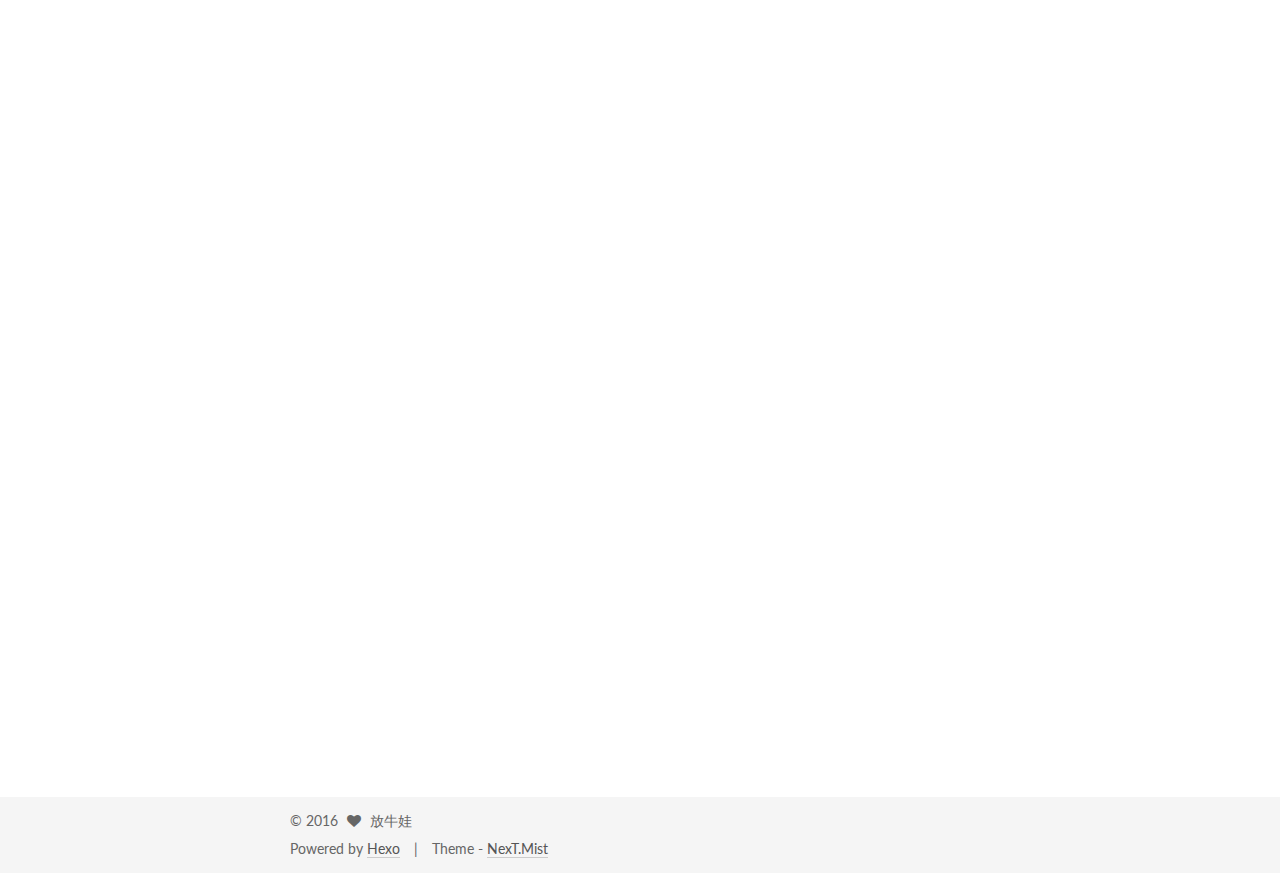
<file: 2016/03/16/test-newblog/index.html>
<!doctype html>



  


<html class="theme-next mist use-motion">
<head>
  <meta charset="UTF-8"/>
<meta http-equiv="X-UA-Compatible" content="IE=edge,chrome=1" />
<meta name="viewport" content="width=device-width, initial-scale=1, maximum-scale=1"/>



<meta http-equiv="Cache-Control" content="no-transform" />
<meta http-equiv="Cache-Control" content="no-siteapp" />












  <link href="/vendors/fancybox/source/jquery.fancybox.css?v=2.1.5" rel="stylesheet" type="text/css"/>




  <link href="//fonts.googleapis.com/css?family=Lato:300,400,700,400italic&subset=latin,latin-ext" rel="stylesheet" type="text/css">



<link href="/vendors/font-awesome/css/font-awesome.min.css?v=4.4.0" rel="stylesheet" type="text/css" />

<link href="/css/main.css?v=0.5.0" rel="stylesheet" type="text/css" />


  <meta name="keywords" content="Hexo, NexT" />





  <link rel="alternate" href="/atom.xml" title="放牛娃" type="application/atom+xml" />




  <link rel="shortcut icon" type="image/x-icon" href="/favicon.ico?v=0.5.0" />






<meta name="description" content="VR（Virtual Reality，即虚拟现实，简称VR），是由美国VPL公司创建人拉尼尔（Jaron Lanier）在20世纪80年代初提出的。其具体内涵是：综合利用计算机图形系统和各种现实及控制等接口设备，在计算机上生成的、可交互的三维环境中提供沉浸感觉的技术。其中，计算机生成的、可交互的三维环境成为虚拟环境（即Virtual Environment，简称VE）。虚拟现实技术是一种可以创建和">
<meta property="og:type" content="article">
<meta property="og:title" content="VR（科学技术）">
<meta property="og:url" content="http://shuovr.cn/2016/03/16/test-newblog/index.html">
<meta property="og:site_name" content="放牛娃">
<meta property="og:description" content="VR（Virtual Reality，即虚拟现实，简称VR），是由美国VPL公司创建人拉尼尔（Jaron Lanier）在20世纪80年代初提出的。其具体内涵是：综合利用计算机图形系统和各种现实及控制等接口设备，在计算机上生成的、可交互的三维环境中提供沉浸感觉的技术。其中，计算机生成的、可交互的三维环境成为虚拟环境（即Virtual Environment，简称VE）。虚拟现实技术是一种可以创建和">
<meta property="og:updated_time" content="2016-03-16T09:48:40.006Z">
<meta name="twitter:card" content="summary">
<meta name="twitter:title" content="VR（科学技术）">
<meta name="twitter:description" content="VR（Virtual Reality，即虚拟现实，简称VR），是由美国VPL公司创建人拉尼尔（Jaron Lanier）在20世纪80年代初提出的。其具体内涵是：综合利用计算机图形系统和各种现实及控制等接口设备，在计算机上生成的、可交互的三维环境中提供沉浸感觉的技术。其中，计算机生成的、可交互的三维环境成为虚拟环境（即Virtual Environment，简称VE）。虚拟现实技术是一种可以创建和">



<script type="text/javascript" id="hexo.configuration">
  var NexT = window.NexT || {};
  var CONFIG = {
    scheme: 'Mist',
    sidebar: {"position":"left","display":"post"},
    fancybox: true,
    motion: true,
    duoshuo: {
      userId: 0,
      author: 'Author'
    }
  };
</script>

  <title> VR（科学技术） | 放牛娃 </title>
</head>

<body itemscope itemtype="http://schema.org/WebPage" lang="">

  










  
  
    
  

  <div class="container one-collumn sidebar-position-left page-post-detail ">
    <div class="headband"></div>

    <header id="header" class="header" itemscope itemtype="http://schema.org/WPHeader">
      <div class="header-inner"><div class="site-meta ">
  

  <div class="custom-logo-site-title">
    <a href="/"  class="brand" rel="start">
      <span class="logo-line-before"><i></i></span>
      <span class="site-title">放牛娃</span>
      <span class="logo-line-after"><i></i></span>
    </a>
  </div>
  <p class="site-subtitle"></p>
</div>

<div class="site-nav-toggle">
  <button>
    <span class="btn-bar"></span>
    <span class="btn-bar"></span>
    <span class="btn-bar"></span>
  </button>
</div>

<nav class="site-nav">
  

  
    <ul id="menu" class="menu">
      
        
        <li class="menu-item menu-item-首页">
          <a href="/" rel="section">
            
            首页
          </a>
        </li>
      
        
        <li class="menu-item menu-item-存档">
          <a href="/archives" rel="section">
            
            存档
          </a>
        </li>
      
        
        <li class="menu-item menu-item-标签">
          <a href="/tags" rel="section">
            
            标签
          </a>
        </li>
      

      
    </ul>
  

  
</nav>

 </div>
    </header>

    <main id="main" class="main">
      <div class="main-inner">
        <div class="content-wrap">
          <div id="content" class="content">
            

  <div id="posts" class="posts-expand">
    

  
  

  
  
  

  <article class="post post-type-normal " itemscope itemtype="http://schema.org/Article">

    
      <header class="post-header">

        
        
          <h1 class="post-title" itemprop="name headline">
            
            
              
                VR（科学技术）
              
            
          </h1>
        

        <div class="post-meta">
          <span class="post-time">
            <span class="post-meta-item-icon">
              <i class="fa fa-calendar-o"></i>
            </span>
            <span class="post-meta-item-text">Posted on</span>
            <time itemprop="dateCreated" datetime="2016-03-16T17:29:36+08:00" content="2016-03-16">
              2016-03-16
            </time>
          </span>

          

          
            
          

          

          
          
             <span id="/2016/03/16/test-newblog/" class="leancloud_visitors" data-flag-title="VR（科学技术）">
               &nbsp; | &nbsp;
               <span class="post-meta-item-icon">
                 <i class="fa fa-eye"></i>
               </span>
               <span class="post-meta-item-text">visitors </span>
               <span class="leancloud-visitors-count"></span>
              </span>
          

        </div>
      </header>
    


    <div class="post-body" itemprop="articleBody">

      
      

      
        <p>VR（Virtual Reality，即虚拟现实，简称VR），是由美国VPL公司创建人拉尼尔（Jaron Lanier）在20世纪80年代初提出的。其具体内涵是：综合利用计算机图形系统和各种现实及控制等接口设备，在计算机上生成的、可交互的三维环境中提供沉浸感觉的技术。其中，计算机生成的、可交互的三维环境成为虚拟环境（即Virtual Environment，简称VE）。虚拟现实技术是一种可以创建和体验虚拟世界的计算机仿真系统。它利用计算机生成一种模拟环境，是一种多源信息融合的交互式三维动态视景和实体行为的系统仿真使用户沉浸到该环境中。[1] .</p>
<h2 id="技术介绍"><a href="#技术介绍" class="headerlink" title="技术介绍"></a>技术介绍</h2><p>VR = Virtual Reality，虚拟现实，或称灵境技术，实际上是一种可创建和体验虚拟世界（Virtual World）的计算机系统[</p>
<h3 id="友好度很重要"><a href="#友好度很重要" class="headerlink" title="友好度很重要"></a>友好度很重要</h3><p> 随着社会经济的发展，计算机已经成为社会生活中不可缺少的重要组成部分，友好的人机接口技术很早已成为人们关心的一个重要课题，因为一个比较差的人机交互接口很可能将使一个功能很强的产品变得不可接受。<br>总体来讲，人机接口技术主要研究方向有两个方面：（1）人如何命令系统（2）系统如何向用户提供信息。<br>众所周知，人在使用计算机方面的感受（即人机交互部分的友好度）直接影响到人对系统的接受程度，而这两个方面直接决定了人机交互部分的友好度。</p>
<h3 id="虚拟现实"><a href="#虚拟现实" class="headerlink" title="虚拟现实"></a>虚拟现实</h3><p>互联网时代的来临使得人类的交流采用了新的方式，进入了新的领域。具体发展过程如下：命令界面—图形用户界面—多媒体界面—虚拟现实。<br>那么，什么是虚拟现实技术？<br>虚拟现实（Virtual Reality，简称VR），是由美国VPL公司创建人拉尼尔（Jaron Lanier）在20世纪80年代初提出的。其具体内涵是：综合利用计算机图形系统和各种现实及控制等接口设备，在计算机上生成的、可交互的三维环境中提供沉浸感觉的技术。其中，计算机生成的、可交互的三维环境成为虚拟环境（即Virtual Environment，简称VE）。<br>2014年3月26日，美国社交网络平台Facebook宣布，将斥资20亿美元收购沉浸式虚拟现实技术公司Oculus VR。[3]  Facebook 首席执行官Mark Zuckerberg坚信虚拟现实将成为继智能手机和平板电脑等移动设备之后，计算平台的又一大事件。并计划将Oculus的应用拓展到游戏以外的业务，在此之前，Oculus主要用于为人们在游戏过程中创造身临其境的感觉。[3]  Facebook收购Oculus，使得虚拟现实这个科技行业小众的名词，开始为更多业外的人们所熟悉。业内人士称，虚拟现实时隔7年多，又迎来了春天。<br>2015年3月在MWC2015上[4]  ，HTC与曾制作Portal和Half-Life等独创游戏的Valve联合开发的VR虚拟现实头盔产品HTC Vive亮相。HTC Vive控制器定位系统Lighthouse采用的是Valve的专利，它不需要借助摄像头，而是靠激光和光敏传感器来确定运动物体的位置，也就是说HTC Vive允许用户在一定范围内走动。这是它与另外两大头显 Oculus Rift 和PS VR的最大区别。该套件计划在2016年虚拟现实井喷之前发布，而且极有可能会在2015年年末与消费者见面</p>
<h3 id="应用领域"><a href="#应用领域" class="headerlink" title="应用领域"></a>应用领域</h3><p>VR（虚拟现实）技术可广泛的应用于城市规划、室内设计、工业仿真、古迹复原、桥梁道路设计、房地产销售、旅游教学、水利电力、地质灾害、教育培训等众多领域，为其提供切实可行的解决方案。<br>在先进制造业领域，站在大飞机发动机的3D影像面前，“可任意拆卸”这个虚拟现实的强项表现得淋漓尽致。操作人员可以把虚拟发动机的许多部件逐一拆下，再进入发动机内部。“虚拟现实”实现了跨平台的交互式设计、虚拟展示、虚拟装配、CAE数据可视化等功能，大幅提高设计团队的设计效率，使研发人员能及时发现、修正设计缺陷和潜在的工艺问题，提高产品开发的制造成功率。[6]<br>虚拟现实技术在教育培训领域也大有用武之地。为真实实验不具备或难以完成的教学功能创造条件。在涉及高危或极端的环境、不可及或不可逆的操作，高成本、高消耗、大型或综合训练等情况时，虚拟现实技术能提供可靠、安全和经济的实验项目。华东理工大学的G-Magic虚拟现实实验室，就是高校虚拟现实教学的一个范例。该实验室拥有CAVE洞穴式虚拟现实系统，可以把大学生设计的作品投影到墙面、天花板和地面上。比如，学生设计了一间淋浴房，他能利用这套系统把它展现在实验室里，和真实的淋浴房一样大小。营造出这种教学环境后，教师就能与学生更方便地交流各个环节的设计优劣，并随时做出修改。<br>企业的一些培训项目，同样离不开虚拟现实。以石油化工为例，众所周知，大型石油灌区集中了大量危险化学品，一旦操作不当，便可能引发火灾、爆炸事故，并造成环境污染等次生灾害。因此，政府和企业对大型石油灌区的安全性和操作人员的专业性提出了很高要求。虚拟现实技术可以构建储罐区应急救援及安全培训系统[6]  ，它不但能向员工呈现操作流程的各种场景，引导他们学习、掌握安全操作技能，还能模拟事故发生、火光熊熊的场面，让员工在沉浸式虚拟影像中开展救援行动。<br>影视<br>早在2015年年初的美国圣丹斯电影节上[7]  ，一部完全依靠CG制作的VR短片《LOST》就曾引来一阵热议。同年7月，同样是由《LOST》制作公司带来了他们的第二部VR短片《HENRY》。与之前的《LOST》不同，这一次他们在片中设计了“交互式”场景，改变了观众完全被动式的体验。就连《速度与激情》系列的导演林诣彬也在今年拍摄了一部VR短片《HELP》。由此可见，VR的春风确实已经开始刮向电影行业。[7]<br>绘画<br>谷歌在HTC与Valve联合开发的VR[8]  设备HTC Vive的基础上打造了Tilt Brush，其实就是VR版的Photoshop，通过使用HTC Vive的左右控制器来实现绘画创作。左边控制器在虚拟空间当中映射出一个立方体，显示出控制面板菜单，可转动立方体进行选择；右边控制器则相当于鼠标，当光标移动到相应菜单上时会有英文提示。其画板就是整个的三维立体空间，你可以为之设置壁纸背景，线条也可以自由设置色彩。</p>

      
    </div>

    <div>
      
        
      
    </div>

    <footer class="post-footer">
      

      
        <div class="post-nav">
          <div class="post-nav-next post-nav-item">
            
              <a href="/2016/03/16/hello-world/" rel="next" title="Hello World">
                <i class="fa fa-chevron-left"></i> Hello World
              </a>
            
          </div>

          <div class="post-nav-prev post-nav-item">
            
              <a href="/2016/03/16/test-disqus/" rel="prev" title="测试评论系统">
                测试评论系统 <i class="fa fa-chevron-right"></i>
              </a>
            
          </div>
        </div>
      

      
      
    </footer>
  </article>



    <div class="post-spread">
      
    </div>
  </div>


          </div>
          


          
  <div class="comments" id="comments">
    
  </div>


        </div>
        
          
  
  <div class="sidebar-toggle">
    <div class="sidebar-toggle-line-wrap">
      <span class="sidebar-toggle-line sidebar-toggle-line-first"></span>
      <span class="sidebar-toggle-line sidebar-toggle-line-middle"></span>
      <span class="sidebar-toggle-line sidebar-toggle-line-last"></span>
    </div>
  </div>

  <aside id="sidebar" class="sidebar">
    <div class="sidebar-inner">

      

      
        <ul class="sidebar-nav motion-element">
          <li class="sidebar-nav-toc sidebar-nav-active" data-target="post-toc-wrap" >
            Table of Contents
          </li>
          <li class="sidebar-nav-overview" data-target="site-overview">
            Overview
          </li>
        </ul>
      

      <section class="site-overview sidebar-panel ">
        <div class="site-author motion-element" itemprop="author" itemscope itemtype="http://schema.org/Person">
          <img class="site-author-image" itemprop="image"
               src="/images/default_avatar.jpg"
               alt="放牛娃" />
          <p class="site-author-name" itemprop="name">放牛娃</p>
          <p class="site-description motion-element" itemprop="description"></p>
        </div>
        <nav class="site-state motion-element">
          <div class="site-state-item site-state-posts">
            <a href="/">
              <span class="site-state-item-count">5</span>
              <span class="site-state-item-name">posts</span>
            </a>
          </div>

          

          

        </nav>

        
          <div class="feed-link motion-element">
            <a href="/atom.xml" rel="alternate">
              <i class="fa fa-rss"></i>
              RSS
            </a>
          </div>
        

        <div class="links-of-author motion-element">
          
        </div>

        
        

        
        <div class="links-of-blogroll motion-element">
          
        </div>

      </section>

      
        <section class="post-toc-wrap motion-element sidebar-panel sidebar-panel-active">
          <div class="post-toc-indicator-top post-toc-indicator">
            <i class="fa fa-angle-double-up"></i>
          </div>
          <div class="post-toc">
            
              
            
            
              <div class="post-toc-content"><ol class="nav"><li class="nav-item nav-level-2"><a class="nav-link" href="#技术介绍"><span class="nav-number">1.</span> <span class="nav-text">技术介绍</span></a><ol class="nav-child"><li class="nav-item nav-level-3"><a class="nav-link" href="#友好度很重要"><span class="nav-number">1.1.</span> <span class="nav-text">友好度很重要</span></a></li><li class="nav-item nav-level-3"><a class="nav-link" href="#虚拟现实"><span class="nav-number">1.2.</span> <span class="nav-text">虚拟现实</span></a></li><li class="nav-item nav-level-3"><a class="nav-link" href="#应用领域"><span class="nav-number">1.3.</span> <span class="nav-text">应用领域</span></a></li></ol></li></ol></div>
            
          </div>
          <div class="post-toc-indicator-bottom post-toc-indicator">
            <i class="fa fa-angle-double-down"></i>
          </div>
        </section>
      

    </div>
  </aside>


        
      </div>
    </main>

    <footer id="footer" class="footer">
      <div class="footer-inner">
        <div class="copyright" >
  
  &copy; 
  <span itemprop="copyrightYear">2016</span>
  <span class="with-love">
    <i class="fa fa-heart"></i>
  </span>
  <span class="author" itemprop="copyrightHolder">放牛娃</span>
</div>

<div class="powered-by">
  Powered by <a class="theme-link" href="http://hexo.io">Hexo</a>
</div>

<div class="theme-info">
  Theme -
  <a class="theme-link" href="https://github.com/iissnan/hexo-theme-next">
    NexT.Mist
  </a>
</div>



      </div>
    </footer>

    <div class="back-to-top">
      <i class="fa fa-arrow-up"></i>
    </div>
  </div>

  


  




<script type="text/javascript">
  if (Object.prototype.toString.call(window.Promise) !== '[object Function]') {
    window.Promise = null;
  }
</script>


  <script type="text/javascript" src="/vendors/jquery/index.js?v=2.1.3"></script>

  <script type="text/javascript" src="/vendors/fastclick/lib/fastclick.min.js?v=1.0.6"></script>

  <script type="text/javascript" src="/vendors/jquery_lazyload/jquery.lazyload.js?v=1.9.7"></script>

  <script type="text/javascript" src="/vendors/velocity/velocity.min.js"></script>

  <script type="text/javascript" src="/vendors/velocity/velocity.ui.min.js"></script>

  <script type="text/javascript" src="/vendors/fancybox/source/jquery.fancybox.pack.js"></script>


  


  <script type="text/javascript" src="/js/src/utils.js?v=0.5.0"></script>

  <script type="text/javascript" src="/js/src/motion.js?v=0.5.0"></script>



  
  

  
  
<script type="text/javascript" src="/js/src/scrollspy.js?v=0.5.0"></script>

<script type="text/javascript" id="sidebar.toc.highlight">
  $(document).ready(function () {
    var tocSelector = '.post-toc';
    var $tocSelector = $(tocSelector);
    var activeCurrentSelector = '.active-current';

    $tocSelector
      .on('activate.bs.scrollspy', function () {
        var $currentActiveElement = $(tocSelector + ' .active').last();

        removeCurrentActiveClass();
        $currentActiveElement.addClass('active-current');

        $tocSelector[0].scrollTop = $currentActiveElement.position().top;
      })
      .on('clear.bs.scrollspy', function () {
        removeCurrentActiveClass();
      });

    function removeCurrentActiveClass () {
      $(tocSelector + ' ' + activeCurrentSelector)
        .removeClass(activeCurrentSelector.substring(1));
    }

    function processTOC () {
      getTOCMaxHeight();
      toggleTOCOverflowIndicators();
    }

    function getTOCMaxHeight () {
      var height = $('.sidebar').height() -
                   $tocSelector.position().top -
                   $('.post-toc-indicator-bottom').height();

      $tocSelector.css('height', height);

      return height;
    }

    function toggleTOCOverflowIndicators () {
      tocOverflowIndicator(
        '.post-toc-indicator-top',
        $tocSelector.scrollTop() > 0 ? 'show' : 'hide'
      );

      tocOverflowIndicator(
        '.post-toc-indicator-bottom',
        $tocSelector.scrollTop() >= $tocSelector.find('ol').height() - $tocSelector.height() ? 'hide' : 'show'
      )
    }

    $(document).on('sidebar.motion.complete', function () {
      processTOC();
    });

    $('body').scrollspy({ target: tocSelector });
    $(window).on('resize', function () {
      if ( $('.sidebar').hasClass('sidebar-active') ) {
        processTOC();
      }
    });

    onScroll($tocSelector);

    function onScroll (element) {
      element.on('mousewheel DOMMouseScroll', function (event) {
          var oe = event.originalEvent;
          var delta = oe.wheelDelta || -oe.detail;

          this.scrollTop += ( delta < 0 ? 1 : -1 ) * 30;
          event.preventDefault();

          toggleTOCOverflowIndicators();
      });
    }

    function tocOverflowIndicator (indicator, action) {
      var $indicator = $(indicator);
      var opacity = action === 'show' ? 1 : 0;
      $indicator.velocity ?
        $indicator.velocity('stop').velocity({
          opacity: opacity
        }, { duration: 100 }) :
        $indicator.stop().animate({
          opacity: opacity
        }, 100);
    }

  });
</script>

<script type="text/javascript" id="sidebar.nav">
  $(document).ready(function () {
    var html = $('html');
    var TAB_ANIMATE_DURATION = 200;
    var hasVelocity = $.isFunction(html.velocity);

    $('.sidebar-nav li').on('click', function () {
      var item = $(this);
      var activeTabClassName = 'sidebar-nav-active';
      var activePanelClassName = 'sidebar-panel-active';
      if (item.hasClass(activeTabClassName)) {
        return;
      }

      var currentTarget = $('.' + activePanelClassName);
      var target = $('.' + item.data('target'));

      hasVelocity ?
        currentTarget.velocity('transition.slideUpOut', TAB_ANIMATE_DURATION, function () {
          target
            .velocity('stop')
            .velocity('transition.slideDownIn', TAB_ANIMATE_DURATION)
            .addClass(activePanelClassName);
        }) :
        currentTarget.animate({ opacity: 0 }, TAB_ANIMATE_DURATION, function () {
          currentTarget.hide();
          target
            .stop()
            .css({'opacity': 0, 'display': 'block'})
            .animate({ opacity: 1 }, TAB_ANIMATE_DURATION, function () {
              currentTarget.removeClass(activePanelClassName);
              target.addClass(activePanelClassName);
            });
        });

      item.siblings().removeClass(activeTabClassName);
      item.addClass(activeTabClassName);
    });

    $('.post-toc a').on('click', function (e) {
      e.preventDefault();
      var targetSelector = NexT.utils.escapeSelector(this.getAttribute('href'));
      var offset = $(targetSelector).offset().top;
      hasVelocity ?
        html.velocity('stop').velocity('scroll', {
          offset: offset  + 'px',
          mobileHA: false
        }) :
        $('html, body').stop().animate({
          scrollTop: offset
        }, 500);
    });

    // Expand sidebar on post detail page by default, when post has a toc.
    NexT.motion.middleWares.sidebar = function () {
      var $tocContent = $('.post-toc-content');

      if (CONFIG.sidebar.display === 'post' || CONFIG.sidebar.display === 'always') {
        if ($tocContent.length > 0 && $tocContent.html().trim().length > 0) {
          NexT.utils.displaySidebar();
        }
      }
    };
  });
</script>



  


  <script type="text/javascript" src="/js/src/bootstrap.js?v=0.5.0"></script>



  



  



  
  
  

  

  
  <script src="https://cdn1.lncld.net/static/js/av-core-mini-0.6.1.js"></script>
  <script>AV.initialize("KEBC2NDlkKotdvD6gllaKQrB-gzGzoHsz", "T6Rbpicy19BRNewySnF9NA4t");</script>
  <script>
    function showTime(Counter) {
      var query = new AV.Query(Counter);
      var entries = [];
      var $visitors = $(".leancloud_visitors");

      $visitors.each(function () {
        entries.push( $(this).attr("id").trim() );
      });

      query.containedIn('url', entries);
      query.find()
        .done(function (results) {
          var COUNT_CONTAINER_REF = '.leancloud-visitors-count';

          if (results.length === 0) {
            $visitors.find(COUNT_CONTAINER_REF).text(0);
            return;
          }

          for (var i = 0; i < results.length; i++) {
            var item = results[i];
            var url = item.get('url');
            var time = item.get('time');
            var element = document.getElementById(url);

            $(element).find(COUNT_CONTAINER_REF).text(time);
          }
        })
        .fail(function (object, error) {
          console.log("Error: " + error.code + " " + error.message);
        });
    }

    function addCount(Counter) {
      var $visitors = $(".leancloud_visitors");
      var url = $visitors.attr('id').trim();
      var title = $visitors.attr('data-flag-title').trim();
      var query = new AV.Query(Counter);

      query.equalTo("url", url);
      query.find({
        success: function(results) {
          if (results.length > 0) {
            var counter = results[0];
            counter.fetchWhenSave(true);
            counter.increment("time");
            counter.save(null, {
              success: function(counter) {
                var $element = $(document.getElementById(url));
                $element.find('.leancloud-visitors-count').text(counter.get('time'));
              },
              error: function(counter, error) {
                console.log('Failed to save Visitor num, with error message: ' + error.message);
              }
            });
          } else {
            var newcounter = new Counter();
            newcounter.set("title", title);
            newcounter.set("url", url);
            newcounter.set("time", 1);
            newcounter.save(null, {
              success: function(newcounter) {
                var $element = $(document.getElementById(url));
                $element.find('.leancloud-visitors-count').text(newcounter.get('time'));
              },
              error: function(newcounter, error) {
                console.log('Failed to create');
              }
            });
          }
        },
        error: function(error) {
          console.log('Error:' + error.code + " " + error.message);
        }
      });
    }

    $(function() {
      var Counter = AV.Object.extend("Counter");
      if ($('.leancloud_visitors').length == 1) {
        addCount(Counter);
      } else if ($('.post-title-link').length > 1) {
        showTime(Counter);
      }
    });
  </script>




</body>
</html>
</file>
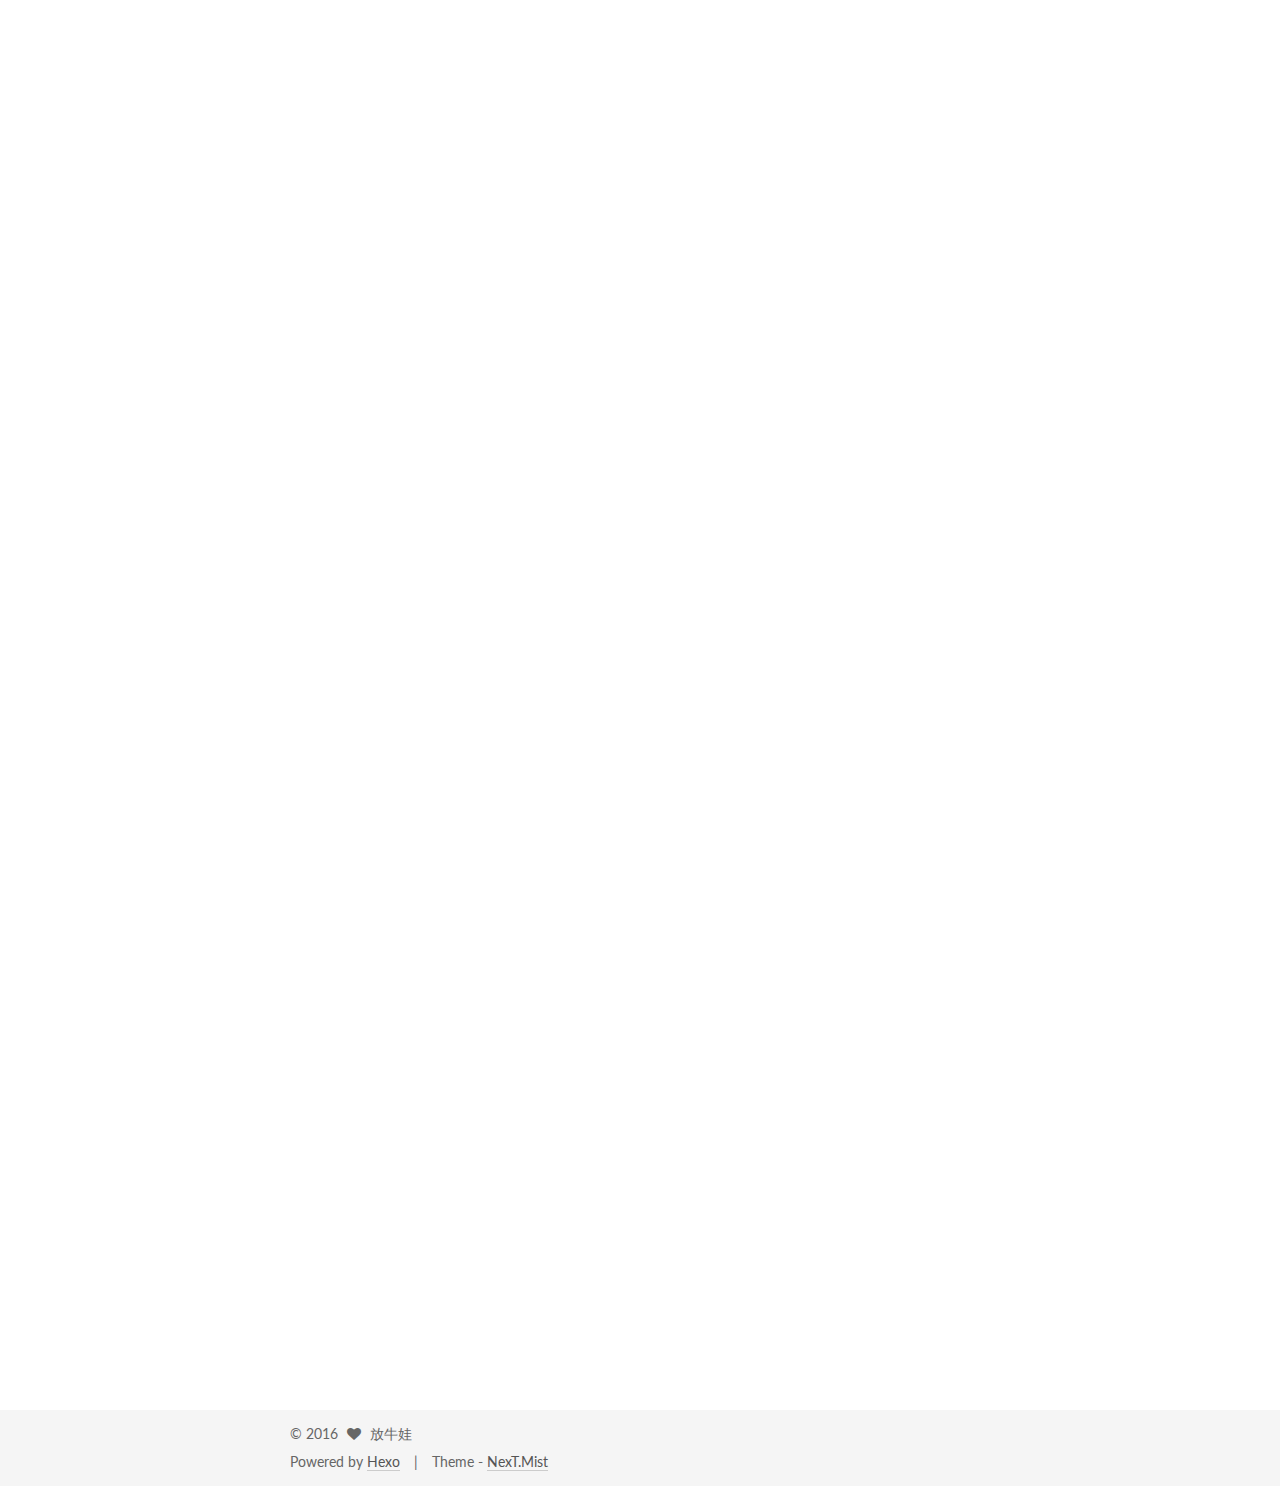
<file: 2016/03/21/让exe崩溃时生成dump文件/index.html>
<!doctype html>



  


<html class="theme-next mist use-motion">
<head>
  <meta charset="UTF-8"/>
<meta http-equiv="X-UA-Compatible" content="IE=edge,chrome=1" />
<meta name="viewport" content="width=device-width, initial-scale=1, maximum-scale=1"/>



<meta http-equiv="Cache-Control" content="no-transform" />
<meta http-equiv="Cache-Control" content="no-siteapp" />












  <link href="/vendors/fancybox/source/jquery.fancybox.css?v=2.1.5" rel="stylesheet" type="text/css"/>




  <link href="//fonts.googleapis.com/css?family=Lato:300,400,700,400italic&subset=latin,latin-ext" rel="stylesheet" type="text/css">



<link href="/vendors/font-awesome/css/font-awesome.min.css?v=4.4.0" rel="stylesheet" type="text/css" />

<link href="/css/main.css?v=0.5.0" rel="stylesheet" type="text/css" />


  <meta name="keywords" content="Hexo, NexT" />





  <link rel="alternate" href="/atom.xml" title="放牛娃" type="application/atom+xml" />




  <link rel="shortcut icon" type="image/x-icon" href="/favicon.ico?v=0.5.0" />






<meta name="description" content="在Windows上编写C代码时，生成的exe有时会莫名的崩溃，日志有时候不能够发现程序在何处崩溃掉了。常用的方法就是让系统帮助我们生成一个dump文件，然后使用windebug来帮助查找原因。
dump如何加入到工程  dump文件内容如下: 
#pragma once
#include &amp;lt;windows.h&amp;gt;
   #include &amp;lt;DbgHelp.h&amp;gt;
#incl">
<meta property="og:type" content="article">
<meta property="og:title" content="让exe崩溃时生成dump文件">
<meta property="og:url" content="http://shuovr.cn/2016/03/21/让exe崩溃时生成dump文件/index.html">
<meta property="og:site_name" content="放牛娃">
<meta property="og:description" content="在Windows上编写C代码时，生成的exe有时会莫名的崩溃，日志有时候不能够发现程序在何处崩溃掉了。常用的方法就是让系统帮助我们生成一个dump文件，然后使用windebug来帮助查找原因。
dump如何加入到工程  dump文件内容如下: 
#pragma once
#include &amp;lt;windows.h&amp;gt;
   #include &amp;lt;DbgHelp.h&amp;gt;
#incl">
<meta property="og:updated_time" content="2016-03-21T08:24:08.173Z">
<meta name="twitter:card" content="summary">
<meta name="twitter:title" content="让exe崩溃时生成dump文件">
<meta name="twitter:description" content="在Windows上编写C代码时，生成的exe有时会莫名的崩溃，日志有时候不能够发现程序在何处崩溃掉了。常用的方法就是让系统帮助我们生成一个dump文件，然后使用windebug来帮助查找原因。
dump如何加入到工程  dump文件内容如下: 
#pragma once
#include &amp;lt;windows.h&amp;gt;
   #include &amp;lt;DbgHelp.h&amp;gt;
#incl">



<script type="text/javascript" id="hexo.configuration">
  var NexT = window.NexT || {};
  var CONFIG = {
    scheme: 'Mist',
    sidebar: {"position":"left","display":"post"},
    fancybox: true,
    motion: true,
    duoshuo: {
      userId: 0,
      author: 'Author'
    }
  };
</script>

  <title> 让exe崩溃时生成dump文件 | 放牛娃 </title>
</head>

<body itemscope itemtype="http://schema.org/WebPage" lang="">

  










  
  
    
  

  <div class="container one-collumn sidebar-position-left page-post-detail ">
    <div class="headband"></div>

    <header id="header" class="header" itemscope itemtype="http://schema.org/WPHeader">
      <div class="header-inner"><div class="site-meta ">
  

  <div class="custom-logo-site-title">
    <a href="/"  class="brand" rel="start">
      <span class="logo-line-before"><i></i></span>
      <span class="site-title">放牛娃</span>
      <span class="logo-line-after"><i></i></span>
    </a>
  </div>
  <p class="site-subtitle"></p>
</div>

<div class="site-nav-toggle">
  <button>
    <span class="btn-bar"></span>
    <span class="btn-bar"></span>
    <span class="btn-bar"></span>
  </button>
</div>

<nav class="site-nav">
  

  
    <ul id="menu" class="menu">
      
        
        <li class="menu-item menu-item-首页">
          <a href="/" rel="section">
            
            首页
          </a>
        </li>
      
        
        <li class="menu-item menu-item-存档">
          <a href="/archives" rel="section">
            
            存档
          </a>
        </li>
      
        
        <li class="menu-item menu-item-标签">
          <a href="/tags" rel="section">
            
            标签
          </a>
        </li>
      

      
    </ul>
  

  
</nav>

 </div>
    </header>

    <main id="main" class="main">
      <div class="main-inner">
        <div class="content-wrap">
          <div id="content" class="content">
            

  <div id="posts" class="posts-expand">
    

  
  

  
  
  

  <article class="post post-type-normal " itemscope itemtype="http://schema.org/Article">

    
      <header class="post-header">

        
        
          <h1 class="post-title" itemprop="name headline">
            
            
              
                让exe崩溃时生成dump文件
              
            
          </h1>
        

        <div class="post-meta">
          <span class="post-time">
            <span class="post-meta-item-icon">
              <i class="fa fa-calendar-o"></i>
            </span>
            <span class="post-meta-item-text">Posted on</span>
            <time itemprop="dateCreated" datetime="2016-03-21T15:43:12+08:00" content="2016-03-21">
              2016-03-21
            </time>
          </span>

          

          
            
          

          

          
          
             <span id="/2016/03/21/让exe崩溃时生成dump文件/" class="leancloud_visitors" data-flag-title="让exe崩溃时生成dump文件">
               &nbsp; | &nbsp;
               <span class="post-meta-item-icon">
                 <i class="fa fa-eye"></i>
               </span>
               <span class="post-meta-item-text">visitors </span>
               <span class="leancloud-visitors-count"></span>
              </span>
          

        </div>
      </header>
    


    <div class="post-body" itemprop="articleBody">

      
      

      
        <p>  在Windows上编写C代码时，生成的exe有时会莫名的崩溃，日志有时候不能够发现程序在何处崩溃掉了。常用的方法就是让系统帮助我们生成一个dump文件，然后使用windebug来帮助查找原因。</p>
<h3 id="dump如何加入到工程"><a href="#dump如何加入到工程" class="headerlink" title="dump如何加入到工程"></a>dump如何加入到工程</h3><p>  dump文件内容如下: </p>
<pre><code>#pragma once
#include &lt;windows.h&gt;
   #include &lt;DbgHelp.h&gt;
#include &lt;stdlib.h&gt;
#pragma comment(lib, &quot;dbghelp.lib&quot;)   

inline BOOL IsDataSectionNeeded(){
    if(pModuleNmae == NULL) return FALSE;
    WCHAR szFileName(pModuleName, NULL, NULL, szFileName, NULL);
    if(wcsicmp(szFileName, L&quot;ntdll&quot;) == 0) return TRUE;

    return FALSE;
}


inline BOOL CALLBACK MiniDumpCallback(PVOID pParam,
   const PMINIDUMP_CALLBACK_INPUT pInput,
   PMINIDUMP_CALLBACK_OUTPUT pOutput){
     if(pInput == 0 || pOutput == 0) return FALSE;

   switch(pInput-&gt;CallbackType){
       case ModuleCallback:
       if(pOutput-&gt;ModuleWriteFlags &amp; ModuleWriteDataSeg)
           if(!IsDataSectionNeeded(pInput-&gt;Module.FullPath))
                pOutput-&gt;ModuleWriteFlags &amp;= (~ModuleWriteDataSeg);
        case IncludeModuleCallback:
        case IncludeThreadCallback:
        case ThreadCallback:
        case ThreadExCallback:
             return TRUE;
        defalut:;
   }
   return FALSE;
 }
</code></pre><h3 id="创建dump文件"><a href="#创建dump文件" class="headerlink" title="创建dump文件"></a>创建dump文件</h3><pre><code>inline void CreateMiniDump(PEXCEPTION_POINTERS pep, LPCTSTR strFileName){
    HANDLE hFile = CreateFile(strFileName, GENERIC_READ|GENERIC_WRITE,FILE_SHARE_WRITE,NULL,CREATE_ALWAYS,
    FILE_ATTRIBUTE_NORMAL, NULL);

   if((hFile != NULL) &amp;&amp; (hFile != INVALID_HANDLE_VALUE)){
       MINIDUMP_EXCEPTION_INFORMATIN mdei;
       mdei.ThreadId     = GetCurrentThreadId();
       mdei.ExceptionPointers  = pep;
       mdei.ClientPointers     = NULL;

       MINIDUMP_CALLBACK_INFORMATION mci;
       mci.CallbackRoutine = (MINIDUMP_CALLBACK_ROUTINE)MiniDumpCallback;
       mci.CallbackParam   = 0;

       //主要研究这个函数
       ::MiniDumpWriteDump(::GetCurrentProcess(),
                           ::GetCurrentProcessId(),
                           hFile,
                           MiniDumpValidTypeFlags,
                           (pep != 0)?&amp;mdei:0,
                           NULL,&amp;mci);
       CloseHandle(hFile);
   }
}
</code></pre><h3 id="设置回调函数给系统-才能在崩溃是调用我们的函数"><a href="#设置回调函数给系统-才能在崩溃是调用我们的函数" class="headerlink" title="设置回调函数给系统,才能在崩溃是调用我们的函数"></a>设置回调函数给系统,才能在崩溃是调用我们的函数</h3><pre><code>LONG __stdcall MyUnhandledExceptionFilter(
        PEXCEPTION_POINTERS pExceptionInfo){
    //设置生成的文件名为core.dmp
    CreateMiniDump(pExceptionInfo, L&quot;core.dmp&quot;);
    return EXCEPTION_EXECUTE_HANDLER;
}
</code></pre><h3 id="关闭对函数SetUnhandledExceptionFilter的调用"><a href="#关闭对函数SetUnhandledExceptionFilter的调用" class="headerlink" title="关闭对函数SetUnhandledExceptionFilter的调用"></a>关闭对函数SetUnhandledExceptionFilter的调用</h3><pre><code>void DisableSetUnhandleExceptionFilter(){
    void* addr = (void*)GetProcAddress(LoadLibrary(L&quot;kernel32.dll&quot;),
    &quot;SetUnhandleExceptionFilter&quot;);

 if(addr){
     unsigned char code[16];
     int size = 0;
     code[size++] = 0x33;
     code[size++] = 0xC0;
     code[size++] = 0xC2;
     code[size++] = 0x04;
     code[size++] = 0x00;
     DWORD dwOldFlag, dwTempFlag;
     VirtualProtect(addr,size, PAGE_READWRITE, &amp;dwOldFlag);
     WriteProcessMemory(GetCurrentProcess(),addr,code,size,NULL);
     VirtualProtect(addr,size,dwOldFlag,&amp;dwTempFlag);
     }
 }
</code></pre><h3 id="安装dump代码-工程直接调用此韩剧即可"><a href="#安装dump代码-工程直接调用此韩剧即可" class="headerlink" title="安装dump代码,工程直接调用此韩剧即可"></a>安装dump代码,工程直接调用此韩剧即可</h3><pre><code>void InitMiniDump(){
    //注册异常处理函数
    SetUnhandleExceptionFilter(MyUnhandledExceptionFilter);
    //关闭系统自己调用
    DisableSetUnhandledExceptionFilter();
}
</code></pre>
      
    </div>

    <div>
      
        
      
    </div>

    <footer class="post-footer">
      

      
        <div class="post-nav">
          <div class="post-nav-next post-nav-item">
            
              <a href="/2016/03/16/test-disqus/" rel="next" title="测试评论系统">
                <i class="fa fa-chevron-left"></i> 测试评论系统
              </a>
            
          </div>

          <div class="post-nav-prev post-nav-item">
            
              <a href="/2016/03/21/测试用七牛发图片博文/" rel="prev" title="测试图片内容">
                测试图片内容 <i class="fa fa-chevron-right"></i>
              </a>
            
          </div>
        </div>
      

      
      
    </footer>
  </article>



    <div class="post-spread">
      
    </div>
  </div>


          </div>
          


          
  <div class="comments" id="comments">
    
  </div>


        </div>
        
          
  
  <div class="sidebar-toggle">
    <div class="sidebar-toggle-line-wrap">
      <span class="sidebar-toggle-line sidebar-toggle-line-first"></span>
      <span class="sidebar-toggle-line sidebar-toggle-line-middle"></span>
      <span class="sidebar-toggle-line sidebar-toggle-line-last"></span>
    </div>
  </div>

  <aside id="sidebar" class="sidebar">
    <div class="sidebar-inner">

      

      
        <ul class="sidebar-nav motion-element">
          <li class="sidebar-nav-toc sidebar-nav-active" data-target="post-toc-wrap" >
            Table of Contents
          </li>
          <li class="sidebar-nav-overview" data-target="site-overview">
            Overview
          </li>
        </ul>
      

      <section class="site-overview sidebar-panel ">
        <div class="site-author motion-element" itemprop="author" itemscope itemtype="http://schema.org/Person">
          <img class="site-author-image" itemprop="image"
               src="/images/default_avatar.jpg"
               alt="放牛娃" />
          <p class="site-author-name" itemprop="name">放牛娃</p>
          <p class="site-description motion-element" itemprop="description"></p>
        </div>
        <nav class="site-state motion-element">
          <div class="site-state-item site-state-posts">
            <a href="/">
              <span class="site-state-item-count">6</span>
              <span class="site-state-item-name">posts</span>
            </a>
          </div>

          

          

        </nav>

        
          <div class="feed-link motion-element">
            <a href="/atom.xml" rel="alternate">
              <i class="fa fa-rss"></i>
              RSS
            </a>
          </div>
        

        <div class="links-of-author motion-element">
          
        </div>

        
        

        
        <div class="links-of-blogroll motion-element">
          
        </div>

      </section>

      
        <section class="post-toc-wrap motion-element sidebar-panel sidebar-panel-active">
          <div class="post-toc-indicator-top post-toc-indicator">
            <i class="fa fa-angle-double-up"></i>
          </div>
          <div class="post-toc">
            
              
            
            
              <div class="post-toc-content"><ol class="nav"><li class="nav-item nav-level-3"><a class="nav-link" href="#dump如何加入到工程"><span class="nav-number">1.</span> <span class="nav-text">dump如何加入到工程</span></a></li><li class="nav-item nav-level-3"><a class="nav-link" href="#创建dump文件"><span class="nav-number">2.</span> <span class="nav-text">创建dump文件</span></a></li><li class="nav-item nav-level-3"><a class="nav-link" href="#设置回调函数给系统-才能在崩溃是调用我们的函数"><span class="nav-number">3.</span> <span class="nav-text">设置回调函数给系统,才能在崩溃是调用我们的函数</span></a></li><li class="nav-item nav-level-3"><a class="nav-link" href="#关闭对函数SetUnhandledExceptionFilter的调用"><span class="nav-number">4.</span> <span class="nav-text">关闭对函数SetUnhandledExceptionFilter的调用</span></a></li><li class="nav-item nav-level-3"><a class="nav-link" href="#安装dump代码-工程直接调用此韩剧即可"><span class="nav-number">5.</span> <span class="nav-text">安装dump代码,工程直接调用此韩剧即可</span></a></li></ol></div>
            
          </div>
          <div class="post-toc-indicator-bottom post-toc-indicator">
            <i class="fa fa-angle-double-down"></i>
          </div>
        </section>
      

    </div>
  </aside>


        
      </div>
    </main>

    <footer id="footer" class="footer">
      <div class="footer-inner">
        <div class="copyright" >
  
  &copy; 
  <span itemprop="copyrightYear">2016</span>
  <span class="with-love">
    <i class="fa fa-heart"></i>
  </span>
  <span class="author" itemprop="copyrightHolder">放牛娃</span>
</div>

<div class="powered-by">
  Powered by <a class="theme-link" href="http://hexo.io">Hexo</a>
</div>

<div class="theme-info">
  Theme -
  <a class="theme-link" href="https://github.com/iissnan/hexo-theme-next">
    NexT.Mist
  </a>
</div>



      </div>
    </footer>

    <div class="back-to-top">
      <i class="fa fa-arrow-up"></i>
    </div>
  </div>

  


  




<script type="text/javascript">
  if (Object.prototype.toString.call(window.Promise) !== '[object Function]') {
    window.Promise = null;
  }
</script>


  <script type="text/javascript" src="/vendors/jquery/index.js?v=2.1.3"></script>

  <script type="text/javascript" src="/vendors/fastclick/lib/fastclick.min.js?v=1.0.6"></script>

  <script type="text/javascript" src="/vendors/jquery_lazyload/jquery.lazyload.js?v=1.9.7"></script>

  <script type="text/javascript" src="/vendors/velocity/velocity.min.js"></script>

  <script type="text/javascript" src="/vendors/velocity/velocity.ui.min.js"></script>

  <script type="text/javascript" src="/vendors/fancybox/source/jquery.fancybox.pack.js"></script>


  


  <script type="text/javascript" src="/js/src/utils.js?v=0.5.0"></script>

  <script type="text/javascript" src="/js/src/motion.js?v=0.5.0"></script>



  
  

  
  
<script type="text/javascript" src="/js/src/scrollspy.js?v=0.5.0"></script>

<script type="text/javascript" id="sidebar.toc.highlight">
  $(document).ready(function () {
    var tocSelector = '.post-toc';
    var $tocSelector = $(tocSelector);
    var activeCurrentSelector = '.active-current';

    $tocSelector
      .on('activate.bs.scrollspy', function () {
        var $currentActiveElement = $(tocSelector + ' .active').last();

        removeCurrentActiveClass();
        $currentActiveElement.addClass('active-current');

        $tocSelector[0].scrollTop = $currentActiveElement.position().top;
      })
      .on('clear.bs.scrollspy', function () {
        removeCurrentActiveClass();
      });

    function removeCurrentActiveClass () {
      $(tocSelector + ' ' + activeCurrentSelector)
        .removeClass(activeCurrentSelector.substring(1));
    }

    function processTOC () {
      getTOCMaxHeight();
      toggleTOCOverflowIndicators();
    }

    function getTOCMaxHeight () {
      var height = $('.sidebar').height() -
                   $tocSelector.position().top -
                   $('.post-toc-indicator-bottom').height();

      $tocSelector.css('height', height);

      return height;
    }

    function toggleTOCOverflowIndicators () {
      tocOverflowIndicator(
        '.post-toc-indicator-top',
        $tocSelector.scrollTop() > 0 ? 'show' : 'hide'
      );

      tocOverflowIndicator(
        '.post-toc-indicator-bottom',
        $tocSelector.scrollTop() >= $tocSelector.find('ol').height() - $tocSelector.height() ? 'hide' : 'show'
      )
    }

    $(document).on('sidebar.motion.complete', function () {
      processTOC();
    });

    $('body').scrollspy({ target: tocSelector });
    $(window).on('resize', function () {
      if ( $('.sidebar').hasClass('sidebar-active') ) {
        processTOC();
      }
    });

    onScroll($tocSelector);

    function onScroll (element) {
      element.on('mousewheel DOMMouseScroll', function (event) {
          var oe = event.originalEvent;
          var delta = oe.wheelDelta || -oe.detail;

          this.scrollTop += ( delta < 0 ? 1 : -1 ) * 30;
          event.preventDefault();

          toggleTOCOverflowIndicators();
      });
    }

    function tocOverflowIndicator (indicator, action) {
      var $indicator = $(indicator);
      var opacity = action === 'show' ? 1 : 0;
      $indicator.velocity ?
        $indicator.velocity('stop').velocity({
          opacity: opacity
        }, { duration: 100 }) :
        $indicator.stop().animate({
          opacity: opacity
        }, 100);
    }

  });
</script>

<script type="text/javascript" id="sidebar.nav">
  $(document).ready(function () {
    var html = $('html');
    var TAB_ANIMATE_DURATION = 200;
    var hasVelocity = $.isFunction(html.velocity);

    $('.sidebar-nav li').on('click', function () {
      var item = $(this);
      var activeTabClassName = 'sidebar-nav-active';
      var activePanelClassName = 'sidebar-panel-active';
      if (item.hasClass(activeTabClassName)) {
        return;
      }

      var currentTarget = $('.' + activePanelClassName);
      var target = $('.' + item.data('target'));

      hasVelocity ?
        currentTarget.velocity('transition.slideUpOut', TAB_ANIMATE_DURATION, function () {
          target
            .velocity('stop')
            .velocity('transition.slideDownIn', TAB_ANIMATE_DURATION)
            .addClass(activePanelClassName);
        }) :
        currentTarget.animate({ opacity: 0 }, TAB_ANIMATE_DURATION, function () {
          currentTarget.hide();
          target
            .stop()
            .css({'opacity': 0, 'display': 'block'})
            .animate({ opacity: 1 }, TAB_ANIMATE_DURATION, function () {
              currentTarget.removeClass(activePanelClassName);
              target.addClass(activePanelClassName);
            });
        });

      item.siblings().removeClass(activeTabClassName);
      item.addClass(activeTabClassName);
    });

    $('.post-toc a').on('click', function (e) {
      e.preventDefault();
      var targetSelector = NexT.utils.escapeSelector(this.getAttribute('href'));
      var offset = $(targetSelector).offset().top;
      hasVelocity ?
        html.velocity('stop').velocity('scroll', {
          offset: offset  + 'px',
          mobileHA: false
        }) :
        $('html, body').stop().animate({
          scrollTop: offset
        }, 500);
    });

    // Expand sidebar on post detail page by default, when post has a toc.
    NexT.motion.middleWares.sidebar = function () {
      var $tocContent = $('.post-toc-content');

      if (CONFIG.sidebar.display === 'post' || CONFIG.sidebar.display === 'always') {
        if ($tocContent.length > 0 && $tocContent.html().trim().length > 0) {
          NexT.utils.displaySidebar();
        }
      }
    };
  });
</script>



  


  <script type="text/javascript" src="/js/src/bootstrap.js?v=0.5.0"></script>



  



  



  
  
  

  

  
  <script src="https://cdn1.lncld.net/static/js/av-core-mini-0.6.1.js"></script>
  <script>AV.initialize("KEBC2NDlkKotdvD6gllaKQrB-gzGzoHsz", "T6Rbpicy19BRNewySnF9NA4t");</script>
  <script>
    function showTime(Counter) {
      var query = new AV.Query(Counter);
      var entries = [];
      var $visitors = $(".leancloud_visitors");

      $visitors.each(function () {
        entries.push( $(this).attr("id").trim() );
      });

      query.containedIn('url', entries);
      query.find()
        .done(function (results) {
          var COUNT_CONTAINER_REF = '.leancloud-visitors-count';

          if (results.length === 0) {
            $visitors.find(COUNT_CONTAINER_REF).text(0);
            return;
          }

          for (var i = 0; i < results.length; i++) {
            var item = results[i];
            var url = item.get('url');
            var time = item.get('time');
            var element = document.getElementById(url);

            $(element).find(COUNT_CONTAINER_REF).text(time);
          }
        })
        .fail(function (object, error) {
          console.log("Error: " + error.code + " " + error.message);
        });
    }

    function addCount(Counter) {
      var $visitors = $(".leancloud_visitors");
      var url = $visitors.attr('id').trim();
      var title = $visitors.attr('data-flag-title').trim();
      var query = new AV.Query(Counter);

      query.equalTo("url", url);
      query.find({
        success: function(results) {
          if (results.length > 0) {
            var counter = results[0];
            counter.fetchWhenSave(true);
            counter.increment("time");
            counter.save(null, {
              success: function(counter) {
                var $element = $(document.getElementById(url));
                $element.find('.leancloud-visitors-count').text(counter.get('time'));
              },
              error: function(counter, error) {
                console.log('Failed to save Visitor num, with error message: ' + error.message);
              }
            });
          } else {
            var newcounter = new Counter();
            newcounter.set("title", title);
            newcounter.set("url", url);
            newcounter.set("time", 1);
            newcounter.save(null, {
              success: function(newcounter) {
                var $element = $(document.getElementById(url));
                $element.find('.leancloud-visitors-count').text(newcounter.get('time'));
              },
              error: function(newcounter, error) {
                console.log('Failed to create');
              }
            });
          }
        },
        error: function(error) {
          console.log('Error:' + error.code + " " + error.message);
        }
      });
    }

    $(function() {
      var Counter = AV.Object.extend("Counter");
      if ($('.leancloud_visitors').length == 1) {
        addCount(Counter);
      } else if ($('.post-title-link').length > 1) {
        showTime(Counter);
      }
    });
  </script>




</body>
</html>
</file>
<file: css/main.css>
/* normalize.css v3.0.2 | MIT License | git.io/normalize */
html {
  font-family: sans-serif; /* 1 */
  -ms-text-size-adjust: 100%; /* 2 */
  -webkit-text-size-adjust: 100%; /* 2 */
}
body {
  margin: 0;
}
article,
aside,
details,
figcaption,
figure,
footer,
header,
hgroup,
main,
menu,
nav,
section,
summary {
  display: block;
}
audio,
canvas,
progress,
video {
  display: inline-block; /* 1 */
  vertical-align: baseline; /* 2 */
}
audio:not([controls]) {
  display: none;
  height: 0;
}
[hidden],
template {
  display: none;
}
a {
  background-color: transparent;
}
a:active,
a:hover {
  outline: 0;
}
abbr[title] {
  border-bottom: 1px dotted;
}
b,
strong {
  font-weight: bold;
}
dfn {
  font-style: italic;
}
h1 {
  font-size: 2em;
  margin: 0.67em 0;
}
mark {
  background: #ff0;
  color: #000;
}
small {
  font-size: 80%;
}
sub,
sup {
  font-size: 75%;
  line-height: 0;
  position: relative;
  vertical-align: baseline;
}
sup {
  top: -0.5em;
}
sub {
  bottom: -0.25em;
}
img {
  border: 0;
}
svg:not(:root) {
  overflow: hidden;
}
figure {
  margin: 1em 40px;
}
hr {
  -moz-box-sizing: content-box;
  box-sizing: content-box;
  height: 0;
}
pre {
  overflow: auto;
}
code,
kbd,
pre,
samp {
  font-family: monospace, monospace;
  font-size: 1em;
}
button,
input,
optgroup,
select,
textarea {
  color: inherit; /* 1 */
  font: inherit; /* 2 */
  margin: 0; /* 3 */
}
button {
  overflow: visible;
}
button,
select {
  text-transform: none;
}
button,
html input[type="button"],
input[type="reset"],
input[type="submit"] {
  -webkit-appearance: button; /* 2 */
  cursor: pointer; /* 3 */
}
button[disabled],
html input[disabled] {
  cursor: default;
}
button::-moz-focus-inner,
input::-moz-focus-inner {
  border: 0;
  padding: 0;
}
input {
  line-height: normal;
}
input[type="checkbox"],
input[type="radio"] {
  box-sizing: border-box; /* 1 */
  padding: 0; /* 2 */
}
input[type="number"]::-webkit-inner-spin-button,
input[type="number"]::-webkit-outer-spin-button {
  height: auto;
}
input[type="search"] {
  -webkit-appearance: textfield; /* 1 */
  -moz-box-sizing: content-box;
  -webkit-box-sizing: content-box; /* 2 */
  box-sizing: content-box;
}
input[type="search"]::-webkit-search-cancel-button,
input[type="search"]::-webkit-search-decoration {
  -webkit-appearance: none;
}
fieldset {
  border: 1px solid #c0c0c0;
  margin: 0 2px;
  padding: 0.35em 0.625em 0.75em;
}
legend {
  border: 0; /* 1 */
  padding: 0; /* 2 */
}
textarea {
  overflow: auto;
}
optgroup {
  font-weight: bold;
}
table {
  border-collapse: collapse;
  border-spacing: 0;
}
td,
th {
  padding: 0;
}
::selection {
  background: #262a30;
  color: #fff;
}
body {
  position: relative;
  font-family: Lato, "PingFang SC", "Microsoft YaHei", sans-serif;
  font-size: 14px;
  line-height: 2;
  color: #555;
  background: #fff;
}
@media (max-width: 767px) {
  body {
    padding-right: 0 !important;
  }
}
@media (min-width: 768px) and (max-width: 991px) {
  body {
    padding-right: 0 !important;
  }
}
@media (min-width: 1600px) {
  body {
    font-size: 16px;
  }
}
h1,
h2,
h3,
h4,
h5,
h6 {
  margin: 0;
  padding: 0;
  font-weight: bold;
  line-height: 1.5;
  font-family: Lato, "PingFang SC", "Microsoft YaHei", sans-serif;
}
h2,
h3,
h4,
h5,
h6 {
  margin: 20px 0 15px;
}
h1 {
  font-size: 24px;
}
@media (max-width: 767px) {
  h1 {
    font-size: 20px;
  }
}
h2 {
  font-size: 22px;
}
@media (max-width: 767px) {
  h2 {
    font-size: 18px;
  }
}
h3 {
  font-size: 20px;
}
@media (max-width: 767px) {
  h3 {
    font-size: 16px;
  }
}
h4 {
  font-size: 18px;
}
@media (max-width: 767px) {
  h4 {
    font-size: 14px;
  }
}
h5 {
  font-size: 16px;
}
@media (max-width: 767px) {
  h5 {
    font-size: 12px;
  }
}
h6 {
  font-size: 14px;
}
@media (max-width: 767px) {
  h6 {
    font-size: 10px;
  }
}
p {
  margin: 0 0 25px 0;
}
a {
  color: #555;
  text-decoration: none;
  border-bottom: 1px solid #999;
  word-wrap: break-word;
}
a:hover {
  color: #222;
  border-bottom-color: #222;
}
ul {
  list-style: none;
}
blockquote {
  margin: 0;
  padding: 0;
}
img {
  display: block;
  margin: auto;
  max-width: 100%;
  height: auto;
}
hr {
  margin: 40px 0;
  height: 3px;
  border: none;
  background-color: #ddd;
  background-image: repeating-linear-gradient(-45deg, #fff, #fff 4px, transparent 4px, transparent 8px);
}
blockquote {
  padding: 0 15px;
  color: #666;
  border-left: 4px solid #ddd;
}
blockquote cite::before {
  content: "-";
  padding: 0 5px;
}
dt {
  font-weight: 700;
}
dd {
  margin: 0;
  padding: 0;
}
.text-left {
  text-align: left;
}
.text-center {
  text-align: center;
}
.text-right {
  text-align: right;
}
.text-justify {
  text-align: justify;
}
.text-nowrap {
  white-space: nowrap;
}
.text-lowercase {
  text-transform: lowercase;
}
.text-uppercase {
  text-transform: uppercase;
}
.text-capitalize {
  text-transform: capitalize;
}
.center-block {
  display: block;
  margin-left: auto;
  margin-right: auto;
}
.clearfix:before,
.clearfix:after {
  content: " ";
  display: table;
}
.clearfix:after {
  clear: both;
}
.pullquote {
  width: 45%;
}
.pullquote.left {
  float: left;
  margin-left: 5px;
  margin-right: 10px;
}
.pullquote.right {
  float: right;
  margin-left: 10px;
  margin-right: 5px;
}
.highlight table,
.gist table {
  width: auto;
}
.highlight table td,
.gist table td {
  border: none;
}
.highlight a,
.gist a {
  color: #222 !important;
  text-decoration: none !important;
}
.affix.affix.affix {
  position: fixed;
}
.translation {
  margin-top: -20px;
  font-size: 14px;
  color: #999;
}
.use-motion .motion-element {
  opacity: 0;
}
#local-search-input {
  padding: 3px;
  border: none;
  text-indent: 14px;
  border-radius: 0;
  width: 140px;
  outline: none;
  border-bottom: 1px solid #999;
  background: inherit;
  opacity: 0.5;
}
#local-search-input:focus {
  opacity: 1;
}
.search-icon {
  position: absolute;
  top: 9px;
}
table {
  margin: 20px 0;
  width: 100%;
  border-collapse: collapse;
  border-spacing: 0;
  border: 1px solid #ddd;
  font-size: 14px;
  table-layout: fixed;
  word-wrap: break-word;
}
table>tbody>tr:nth-of-type(odd) {
  background-color: #f9f9f9;
}
table>tbody>tr:hover {
  background-color: #f5f5f5;
}
caption,
th,
td {
  padding: 8px;
  text-align: left;
  vertical-align: middle;
  font-weight: normal;
}
th,
td {
  border-bottom: 3px solid #ddd;
  border-right: 1px solid #eee;
}
th {
  padding-bottom: 10px;
  font-weight: 700;
}
td {
  border-bottom-width: 1px;
}
html,
body {
  height: 100%;
}
.container {
  position: relative;
  min-height: 100%;
}
.header-inner {
  margin: 0 auto;
  padding: 100px 0 70px;
  width: 700px;
}
@media (min-width: 1600px) {
  .container .header-inner {
    width: 900px;
  }
}
.main {
  padding-bottom: 150px;
}
.main-inner {
  margin: 0 auto;
  width: 700px;
}
@media (min-width: 1600px) {
  .container .main-inner {
    width: 900px;
  }
}
.footer {
  position: absolute;
  left: 0;
  bottom: 0;
  width: 100%;
  min-height: 50px;
}
.footer-inner {
  box-sizing: border-box;
  margin: 20px auto;
  width: 700px;
}
@media (min-width: 1600px) {
  .container .footer-inner {
    width: 900px;
  }
}
pre,
.highlight {
  background: #f7f7f7;
  margin: 20px 0;
  padding: 15px;
  overflow: auto;
  font-size: 13px;
  color: #4d4d4c;
  line-height: 1.6;
}
.highlight .gutter pre {
  color: #666;
}
pre,
code {
  font-family: "Input Mono", "PT Mono", Consolas, Monaco, Menlo, monospace;
}
code {
  word-break: break-all;
  background: #eee;
  text-shadow: 0 1px #fff;
  padding: 0 0.3em;
}
pre code {
  background: none;
  text-shadow: none;
  padding: 0;
}
.highlight pre {
  border: none;
  margin: 0;
  padding: 1px;
}
.highlight table {
  margin: 0;
  width: auto;
  border: none;
}
.highlight td {
  border: none;
  padding: 0;
}
.highlight figcaption {
  font-size: 0.85em;
  color: #8e908c;
  line-height: 1em;
  margin-bottom: 1em;
}
.highlight figcaption:before,
.highlight figcaption:after {
  content: " ";
  display: table;
}
.highlight figcaption:after {
  clear: both;
}
.highlight figcaption a {
  float: right;
}
.highlight .gutter pre {
  text-align: right;
  padding-right: 20px;
}
.highlight .line {
  height: 20px;
}
pre .comment {
  color: #8e908c;
}
pre .variable,
pre .attribute,
pre .tag,
pre .regexp,
pre .ruby .constant,
pre .xml .tag .title,
pre .xml .pi,
pre .xml .doctype,
pre .html .doctype,
pre .css .id,
pre .css .class,
pre .css .pseudo {
  color: #c82829;
}
pre .number,
pre .preprocessor,
pre .built_in,
pre .literal,
pre .params,
pre .constant,
pre .command {
  color: #f5871f;
}
pre .ruby .class .title,
pre .css .rules .attribute {
  color: #718c00;
}
pre .string,
pre .value,
pre .inheritance,
pre .header,
pre .ruby .symbol,
pre .xml .cdata,
pre .special,
pre .number,
pre .formula {
  color: #718c00;
}
pre .title,
pre .css .hexcolor {
  color: #3e999f;
}
pre .function,
pre .python .decorator,
pre .python .title,
pre .ruby .function .title,
pre .ruby .title .keyword,
pre .perl .sub,
pre .javascript .title,
pre .coffeescript .title {
  color: #4271ae;
}
pre .keyword,
pre .javascript .function {
  color: #8959a8;
}
.full-image.full-image.full-image {
  border: none;
  max-width: 100%;
  width: auto;
  margin: 20px auto;
}
@media (min-width: 992px) {
  .full-image.full-image.full-image {
    max-width: none;
    width: 126%;
    margin: 0 -13%;
  }
}
.blockquote-center,
.page-home .post-type-quote blockquote,
.page-post-detail .post-type-quote blockquote {
  position: relative;
  margin: 40px 0;
  padding: 0;
  border-left: none;
  text-align: center;
}
.blockquote-center::before,
.page-home .post-type-quote blockquote::before,
.page-post-detail .post-type-quote blockquote::before,
.blockquote-center::after,
.page-home .post-type-quote blockquote::after,
.page-post-detail .post-type-quote blockquote::after {
  position: absolute;
  content: ' ';
  display: block;
  width: 100%;
  height: 24px;
  opacity: 0.2;
  background-repeat: no-repeat;
  background-position: 0 -6px;
  background-size: 22px 22px;
}
.blockquote-center::before,
.page-home .post-type-quote blockquote::before,
.page-post-detail .post-type-quote blockquote::before {
  top: -20px;
  background-image: url("../images/quote-l.svg");
  border-top: 1px solid #ccc;
}
.blockquote-center::after,
.page-home .post-type-quote blockquote::after,
.page-post-detail .post-type-quote blockquote::after {
  bottom: -20px;
  background-image: url("../images/quote-r.svg");
  border-bottom: 1px solid #ccc;
  background-position: 100% 8px;
}
.blockquote-center p,
.page-home .post-type-quote blockquote p,
.page-post-detail .post-type-quote blockquote p,
.blockquote-center div,
.page-home .post-type-quote blockquote div,
.page-post-detail .post-type-quote blockquote div {
  text-align: center;
}
.post .post-body .group-picture img {
  box-sizing: border-box;
  padding: 0 3px;
  border: none;
}
.post .group-picture-row {
  overflow: hidden;
  margin-top: 6px;
}
.post .group-picture-row:first-child {
  margin-top: 0;
}
.post .group-picture-column {
  float: left;
}
.page-post-detail .post-body .group-picture-column {
  float: none;
  margin-top: 10px;
  width: auto !important;
}
.page-post-detail .post-body .group-picture-column img {
  margin: 0 auto;
}
.page-archive .group-picture-container {
  overflow: hidden;
}
.page-archive .group-picture-row {
  float: left;
}
.page-archive .group-picture-row:first-child {
  margin-top: 6px;
}
.page-archive .group-picture-column {
  max-width: 150px;
  max-height: 150px;
}
.btn {
  display: inline-block;
  padding: 0 20px;
  font-size: 14px;
  color: #fff;
  background: #222;
  border: 2px solid #222;
  text-decoration: none;
  border-radius: 0;
  transition-property: background-color;
  transition-duration: 0.2s;
  transition-timing-function: ease-in-out;
  transition-delay: 0s;
}
.btn:hover,
.post-more-link .btn:hover {
  border-color: #222;
  color: #222;
  background: #fff;
}
.btn-bar {
  display: block;
  width: 22px;
  height: 2px;
  background: #555;
  border-radius: 1px;
}
.btn-bar+.btn-bar {
  margin-top: 4px;
}
.pagination {
  margin: 120px 0 40px;
  text-align: center;
  border-top: 1px solid #eee;
}
.page-number-basic,
.pagination .prev,
.pagination .next,
.pagination .page-number,
.pagination .space {
  display: inline-block;
  position: relative;
  top: -1px;
  margin: 0 10px;
  padding: 0 10px;
  line-height: 30px;
}
@media (max-width: 767px) {
  .page-number-basic,
  .pagination .prev,
  .pagination .next,
  .pagination .page-number,
  .pagination .space {
    margin: 0 5px;
  }
}
.pagination .prev,
.pagination .next,
.pagination .page-number {
  border-bottom: 0;
  border-top: 1px solid #eee;
  transition-property: border-color;
  transition-duration: 0.2s;
  transition-timing-function: ease-in-out;
  transition-delay: 0s;
}
.pagination .prev:hover,
.pagination .next:hover,
.pagination .page-number:hover {
  border-top-color: #222;
}
.pagination .space {
  padding: 0;
  margin: 0;
}
.pagination .prev {
  margin-left: 0;
}
.pagination .next {
  margin-right: 0;
}
.pagination .page-number.current {
  color: #fff;
  background: #ccc;
  border-top-color: #ccc;
}
@media (max-width: 767px) {
  .pagination {
    border-top: none;
  }
  .pagination .prev,
  .pagination .next,
  .pagination .page-number {
    margin-bottom: 10px;
    border-top: 0;
    border-bottom: 1px solid #eee;
  }
  .pagination .prev:hover,
  .pagination .next:hover,
  .pagination .page-number:hover {
    border-bottom-color: #222;
  }
}
.comments {
  margin: 60px 20px 0;
}
.tag-cloud {
  text-align: center;
}
.tag-cloud a {
  display: inline-block;
  margin: 10px;
}
.back-to-top {
  box-sizing: border-box;
  position: fixed;
  bottom: -100px;
  right: 50px;
  z-index: 1050;
  padding: 0 6px;
  width: 25px;
  background: #222;
  font-size: 12px;
  opacity: 1;
  color: #fff;
  cursor: pointer;
  text-align: center;
  -webkit-transform: translateZ(0);
  transition-property: bottom;
  transition-duration: 0.2s;
  transition-timing-function: ease-in-out;
  transition-delay: 0s;
}
@media (max-width: 767px) {
  .back-to-top {
    display: none;
  }
}
@media (min-width: 768px) and (max-width: 991px) {
  .back-to-top {
    display: none;
  }
}
.back-to-top.back-to-top-on {
  bottom: 19px;
}
.header {
  background: #fff;
}
.header-inner {
  position: relative;
}
.headband {
  height: 3px;
  background: #222;
}
.site-meta {
  margin: 0;
  text-align: left;
}
@media (max-width: 767px) {
  .site-meta {
    text-align: center;
  }
}
.brand {
  position: relative;
  display: inline-block;
  padding: 0 40px;
  color: #222;
  background: #222;
  border-bottom: none;
  font-family: Lato, "PingFang SC", "Microsoft YaHei", sans-serif;
}
.brand:hover {
  color: #222;
}
.logo {
  display: inline-block;
  margin-right: 5px;
  line-height: 36px;
  vertical-align: top;
}
.site-title {
  display: inline-block;
  vertical-align: top;
  line-height: 36px;
  font-size: 20px;
  font-weight: normal;
}
.site-subtitle {
  margin-top: 10px;
  font-size: 13px;
  color: #999;
}
.use-motion .brand {
  opacity: 0;
}
.use-motion .logo,
.use-motion .site-title,
.use-motion .site-subtitle {
  opacity: 0;
  position: relative;
  top: -10px;
}
.site-nav-toggle {
  display: none;
  position: absolute;
  top: 10px;
  left: 10px;
}
@media (max-width: 767px) {
  .site-nav-toggle {
    display: block;
  }
}
.site-nav-toggle button {
  margin-top: 2px;
  padding: 9px 10px;
  background: transparent;
  border: none;
}
@media (max-width: 767px) {
  .site-nav {
    display: none;
    margin: 0 -10px;
    padding: 0 10px;
    clear: both;
    border-top: 1px solid #ddd;
  }
}
@media (min-width: 768px) and (max-width: 991px) {
  .site-nav {
    display: block !important;
  }
}
@media (min-width: 992px) {
  .site-nav {
    display: block !important;
  }
}
.menu {
  margin-top: 20px;
  padding-left: 0;
  text-align: center;
}
.menu .menu-item {
  display: inline-block;
  margin: 0 10px;
}
@media screen and (max-width: 767px) {
  .menu .menu-item {
    margin-top: 10px;
  }
}
.menu .menu-item a {
  display: block;
  font-size: 13px;
  text-transform: capitalize;
  line-height: inherit;
  border-bottom: 1px solid transparent;
  transition-property: border-color;
  transition-duration: 0.2s;
  transition-timing-function: ease-in-out;
  transition-delay: 0s;
}
.menu .menu-item a:hover {
  border-bottom-color: #222;
}
.menu .menu-item .fa {
  margin-right: 5px;
}
.use-motion .menu-item {
  opacity: 0;
}
@media (max-width: 767px) {
  .post-body {
    word-break: break-all;
  }
}
.post-body .fancybox img {
  display: block !important;
  margin: 0 auto;
  cursor: pointer;
  cursor: zoom-in;
  cursor: -webkit-zoom-in;
}
.post-body .image-caption,
.post-body .figure .caption {
  margin: 10px auto 15px;
  text-align: center;
  font-size: 14px;
  color: #999;
  font-weight: bold;
  line-height: 1;
}
.post-sticky-flag {
  display: inline-block;
  font-size: 16px;
  -ms-transform: rotate(30deg);
  transform: rotate(30deg);
}
.posts-expand {
  padding-top: 40px;
}
@media (max-width: 767px) {
  .posts-expand {
    margin: 0 20px;
  }
  .post-body pre,
  .post-body .highlight {
    padding: 10px;
  }
  .post-body pre .gutter pre,
  .post-body .highlight .gutter pre {
    padding-right: 10px;
  }
}
@media (min-width: 992px) {
  .posts-expand .post-body {
    text-align: justify;
  }
}
.posts-expand .post-body h2,
.posts-expand .post-body h3,
.posts-expand .post-body h4,
.posts-expand .post-body h5,
.posts-expand .post-body h6 {
  padding-top: 10px;
}
.posts-expand .post-body h2 .header-anchor,
.posts-expand .post-body h3 .header-anchor,
.posts-expand .post-body h4 .header-anchor,
.posts-expand .post-body h5 .header-anchor,
.posts-expand .post-body h6 .header-anchor {
  float: right;
  margin-left: 10px;
  color: #ccc;
  border-bottom-style: none;
  visibility: hidden;
}
.posts-expand .post-body h2 .header-anchor:hover,
.posts-expand .post-body h3 .header-anchor:hover,
.posts-expand .post-body h4 .header-anchor:hover,
.posts-expand .post-body h5 .header-anchor:hover,
.posts-expand .post-body h6 .header-anchor:hover {
  color: inherit;
}
.posts-expand .post-body h2:hover .header-anchor,
.posts-expand .post-body h3:hover .header-anchor,
.posts-expand .post-body h4:hover .header-anchor,
.posts-expand .post-body h5:hover .header-anchor,
.posts-expand .post-body h6:hover .header-anchor {
  visibility: visible;
}
.posts-expand .post-body ul li {
  list-style: circle;
}
.posts-expand .post-body img {
  box-sizing: border-box;
  margin: auto;
  padding: 3px;
  border: 1px solid #ddd;
}
.posts-expand .fancybox img {
  margin: 0 auto;
}
@media (max-width: 767px) {
  .posts-collapse {
    margin: 0 20px;
  }
  .posts-collapse .post-title,
  .posts-collapse .post-meta {
    display: block;
    width: auto;
    text-align: left;
  }
}
.posts-collapse {
  margin-left: 0;
}
@media (max-width: 767px) {
  .posts-collapse {
    margin: 0 20px;
  }
}
.posts-collapse .collection-title {
  position: relative;
  margin: 60px 0;
}
.posts-collapse .collection-title h2 {
  margin-left: 20px;
}
.posts-collapse .collection-title small {
  color: #bbb;
}
.posts-collapse .collection-title::before {
  content: " ";
  position: absolute;
  left: 0;
  top: 50%;
  margin-left: -4px;
  margin-top: -4px;
  width: 8px;
  height: 8px;
  background: #bbb;
  border-radius: 50%;
}
.posts-collapse .post {
  margin: 30px 0;
}
.posts-collapse .post-header {
  position: relative;
  transition-duration: 0.2s;
  transition-timing-function: ease-in-out;
  transition-delay: 0s;
  transition-property: border;
  border-bottom: 1px dashed #ccc;
}
.posts-collapse .post-header::before {
  content: " ";
  position: absolute;
  left: 0;
  top: 12px;
  width: 6px;
  height: 6px;
  margin-left: -4px;
  background: #bbb;
  border-radius: 50%;
  border: 1px solid #fff;
  transition-duration: 0.2s;
  transition-timing-function: ease-in-out;
  transition-delay: 0s;
  transition-property: background;
}
.posts-collapse .post-header:hover {
  border-bottom-color: #666;
}
.posts-collapse .post-header:hover::before {
  background: #222;
}
.posts-collapse .post-meta {
  position: absolute;
  font-size: 12px;
  left: 20px;
  top: 5px;
}
.posts-collapse .post-comments-count {
  display: none;
}
.posts-collapse .post-title {
  margin-left: 60px;
  font-size: 16px;
  font-weight: normal;
  font-family: Lato, "PingFang SC", "Microsoft YaHei", sans-serif;
  line-height: inherit;
}
.posts-collapse .post-title::after {
  margin-left: 3px;
  opacity: 0.6;
}
.posts-collapse .post-title a {
  color: #666;
  border-bottom: none;
}
.page-home .post-type-quote .post-header,
.page-post-detail .post-type-quote .post-header,
.page-home .post-type-quote .post-tags,
.page-post-detail .post-type-quote .post-tags {
  display: none;
}
.posts-expand .post-title {
  font-size: 26px;
  text-align: center;
  word-break: break-word;
}
@media (max-width: 767px) {
  .posts-expand .post-title {
    font-size: 22px;
  }
}
.posts-expand .post-title-link {
  display: inline-block;
  position: relative;
  color: #555;
  border-bottom: none;
  line-height: 1.2;
  vertical-align: top;
}
.posts-expand .post-title-link::before {
  content: "";
  position: absolute;
  width: 100%;
  height: 2px;
  bottom: 0;
  left: 0;
  background-color: #000;
  visibility: hidden;
  transform: scaleX(0);
  transition-duration: 0.2s;
  transition-timing-function: ease-in-out;
  transition-delay: 0s;
}
.posts-expand .post-title-link:hover::before {
  visibility: visible;
  transform: scaleX(1);
}
.posts-expand .post-title-link .fa {
  font-size: 16px;
}
.posts-expand .post-meta {
  margin: 3px 0 60px 0;
  color: #999;
  font-size: 12px;
  text-align: center;
}
.posts-expand .post-meta .post-category-list {
  display: inline-block;
  margin: 0;
  padding: 3px;
}
.posts-expand .post-meta .post-category-list-link {
  color: #999;
}
.post-meta-item-icon {
  display: none;
  margin-right: 3px;
}
@media (min-width: 768px) and (max-width: 991px) {
  .post-meta-item-icon {
    display: inline-block;
  }
}
@media (max-width: 767px) {
  .post-meta-item-icon {
    display: inline-block;
  }
}
@media (min-width: 768px) and (max-width: 991px) {
  .post-meta-item-text {
    display: none;
  }
}
@media (max-width: 767px) {
  .post-meta-item-text {
    display: none;
  }
}
@media (max-width: 767px) {
  .posts-expand .post-comments-count {
    display: none;
  }
}
.post-more-link {
  margin-top: 50px;
}
.post-more-link .btn {
  color: #555;
  font-size: 14px;
  background: transparent;
  border-radius: 0;
  line-height: 2;
}
.posts-expand .post-tags {
  margin-top: 40px;
  text-align: center;
}
.posts-expand .post-tags a {
  display: inline-block;
  margin-right: 10px;
  font-size: 13px;
}
.post-nav {
  overflow: hidden;
  margin-top: 60px;
  padding: 10px;
  white-space: nowrap;
  border-top: 1px solid #eee;
}
.post-nav-item {
  display: inline-block;
  width: 50%;
  white-space: normal;
}
.post-nav-item a {
  position: relative;
  display: inline-block;
  line-height: 25px;
  font-size: 14px;
  color: #555;
  border-bottom: none;
}
.post-nav-item a:hover {
  color: #222;
  border-bottom: none;
}
.post-nav-item a:active {
  top: 2px;
}
.post-nav-item a i {
  font-size: 12px;
}
.post-nav-prev {
  text-align: right;
}
.posts-expand .post-eof {
  display: block;
  margin: 80px auto 60px;
  width: 8%;
  height: 1px;
  background: #ccc;
  text-align: center;
}
.post:last-child .post-eof.post-eof.post-eof {
  display: none;
}
.post-gallery {
  display: table;
  table-layout: fixed;
  width: 100%;
  border-collapse: separate;
}
.post-gallery-row {
  display: table-row;
}
.post-gallery .post-gallery-img {
  display: table-cell;
  text-align: center;
  vertical-align: middle;
  border: none;
}
.post-gallery .post-gallery-img img {
  max-width: 100%;
  max-height: 100%;
  border: none;
}
.fancybox-close,
.fancybox-close:hover {
  border: none;
}
.sidebar {
  width: 0;
  position: fixed;
  right: 0;
  top: 0;
  bottom: 0;
  z-index: 1040;
  box-shadow: inset 0 2px 6px #000;
  background: #222;
  -webkit-transform: translateZ(0);
}
.sidebar a {
  color: #999;
  border-bottom-color: #555;
}
.sidebar a:hover {
  color: #eee;
}
@media (min-width: 768px) and (max-width: 991px) {
  .sidebar {
    display: none !important;
  }
}
@media (max-width: 767px) {
  .sidebar {
    display: none !important;
  }
}
.sidebar-inner {
  position: relative;
  padding: 20px 10px;
  color: #999;
  text-align: center;
}
.sidebar-toggle {
  position: fixed;
  right: 50px;
  bottom: 45px;
  width: 15px;
  height: 15px;
  padding: 5px;
  background: #222;
  line-height: 0;
  z-index: 1050;
  cursor: pointer;
  -webkit-transform: translateZ(0);
}
@media (min-width: 768px) and (max-width: 991px) {
  .sidebar-toggle {
    display: none;
  }
}
@media (max-width: 767px) {
  .sidebar-toggle {
    display: none;
  }
}
.sidebar-toggle-line {
  position: relative;
  display: inline-block;
  vertical-align: top;
  height: 2px;
  width: 100%;
  background: #fff;
  margin-top: 3px;
}
.sidebar-toggle-line:first-child {
  margin-top: 0;
}
.site-author-image {
  display: block;
  margin: 0 auto;
  max-width: 96px;
  height: auto;
  border: 2px solid #333;
  padding: 2px;
}
.site-author-name {
  margin: 5px 0 0;
  color: #f5f5f5;
}
.site-description {
  margin-top: 5px;
  font-size: 14px;
  color: #555;
}
.site-state {
  overflow: hidden;
  line-height: 1.4;
  white-space: nowrap;
}
.site-state-item {
  display: inline-block;
  padding: 0 15px;
  border-left: 1px solid #333;
}
.site-state-item:first-child {
  border-left: none;
}
.site-state-item a {
  border-bottom: none;
}
.site-state-item-count {
  display: block;
  text-align: center;
  color: inherit;
  font-weight: 600;
  font-size: 18px;
}
.site-state-item-name {
  font-size: 13px;
  color: inherit;
}
.feed-link {
  margin-top: 20px;
}
.feed-link a {
  display: inline-block;
  padding: 0 15px;
  color: #fc6423;
  border: 1px solid #fc6423;
  border-radius: 4px;
}
.feed-link a i {
  color: #fc6423;
  font-size: 14px;
}
.feed-link a:hover {
  color: #fff;
  background: #fc6423;
}
.feed-link a:hover i {
  color: #fff;
}
.links-of-author {
  margin-top: 20px;
}
.links-of-author a {
  display: inline-block;
  vertical-align: middle;
  margin-right: 10px;
  margin-bottom: 10px;
  border-bottom-color: #555;
  font-size: 13px;
}
.links-of-author a:before {
  display: inline-block;
  vertical-align: middle;
  margin-right: 3px;
  content: " ";
  width: 4px;
  height: 4px;
  border-radius: 50%;
  background: #dbff4d;
}
.links-of-blogroll {
  font-size: 13px;
}
.links-of-blogroll-title {
  margin-top: 20px;
  font-size: 14px;
  font-weight: 600;
}
.links-of-blogroll-list {
  margin: 0;
  padding: 0;
}
.links-of-blogroll-item {
  padding: 2px 10px;
}
.sidebar-nav {
  margin: 0 0 20px;
  padding-left: 0;
}
.sidebar-nav li {
  display: inline-block;
  cursor: pointer;
  border-bottom: 1px solid transparent;
  font-size: 14px;
  color: #555;
}
.sidebar-nav li:hover {
  color: #f5f5f5;
}
.page-post-detail .sidebar-nav-toc {
  padding: 0 5px;
}
.page-post-detail .sidebar-nav-overview {
  margin-left: 10px;
}
.sidebar-nav .sidebar-nav-active {
  color: #87daff;
  border-bottom-color: #87daff;
}
.sidebar-nav .sidebar-nav-active:hover {
  color: #87daff;
}
.sidebar-panel {
  display: none;
}
.sidebar-panel-active {
  display: block;
}
.post-toc {
  overflow: hidden;
  position: relative;
}
.post-toc-empty {
  font-size: 14px;
  color: #666;
}
.post-toc ol {
  overflow: auto;
  margin: 0;
  padding: 0 10px 10px;
  text-align: left;
  list-style: none;
  font-size: 14px;
}
.post-toc ol a {
  color: #999;
}
.post-toc ol a:hover {
  color: #ccc;
}
.post-toc .nav .nav-child {
  display: none;
}
.post-toc .nav .active > .nav-child {
  display: block;
}
.post-toc .nav .active-current > .nav-child {
  display: block;
}
.post-toc .nav .active-current > .nav-child > .nav-item {
  display: block;
}
.post-toc .nav .active > a {
  color: #ccc;
}
.post-toc .nav .active-current > a {
  color: #87daff;
}
.post-toc .nav .active-current > a:hover {
  color: #87daff;
}
.post-toc-indicator {
  height: 20px;
  text-align: center;
  color: #fff;
  font-size: 14px;
}
.post-toc-indicator-top {
  opacity: 0;
  margin-top: 10px;
}
.post-toc-indicator-bottom {
  position: absolute;
  width: 100%;
}
.footer {
  font-size: 14px;
  color: #999;
}
.footer img {
  border: none;
}
.footer-inner {
  text-align: center;
}
.with-love {
  display: inline-block;
  margin: 0 5px;
}
.powered-by,
.theme-info {
  display: inline-block;
}
.powered-by {
  margin-right: 10px;
}
.powered-by::after {
  content: "|";
  padding-left: 10px;
}
.cc-license {
  margin-top: 10px;
  text-align: center;
}
.cc-license .cc-opacity {
  opacity: 0.7;
  border-bottom: none;
}
.cc-license .cc-opacity:hover {
  opacity: 0.9;
}
.cc-license img {
  display: inline-block;
}
.theme-next #ds-thread #ds-reset {
  color: #555;
}
.theme-next #ds-thread #ds-reset .ds-replybox {
  margin-bottom: 30px;
}
.theme-next #ds-thread #ds-reset .ds-replybox .ds-avatar,
.theme-next #ds-reset .ds-avatar img {
  box-shadow: none;
}
.theme-next #ds-thread #ds-reset .ds-textarea-wrapper {
  border-color: #c7d4e1;
  background: none;
  border-top-right-radius: 3px;
  border-top-left-radius: 3px;
}
.theme-next #ds-thread #ds-reset .ds-textarea-wrapper textarea {
  height: 60px;
}
.theme-next #ds-reset .ds-rounded-top {
  border-radius: 0;
}
.theme-next #ds-thread #ds-reset .ds-post-toolbar {
  box-sizing: border-box;
  border: 1px solid #c7d4e1;
  background: #f6f8fa;
}
.theme-next #ds-thread #ds-reset .ds-post-options {
  height: 40px;
  border: none;
  background: none;
}
.theme-next #ds-thread #ds-reset .ds-toolbar-buttons {
  top: 11px;
}
.theme-next #ds-thread #ds-reset .ds-sync {
  top: 5px;
}
.theme-next #ds-thread #ds-reset .ds-post-button {
  top: 4px;
  right: 5px;
  width: 90px;
  height: 30px;
  border: 1px solid #c5ced7;
  border-radius: 3px;
  background-image: linear-gradient(#fbfbfc, #f5f7f9);
  color: #60676d;
}
.theme-next #ds-thread #ds-reset .ds-post-button:hover {
  background-position: 0 -30px;
  color: #60676d;
}
.theme-next #ds-thread #ds-reset .ds-comments-info {
  padding: 10px 0;
}
.theme-next #ds-thread #ds-reset .ds-sort {
  display: none;
}
.theme-next #ds-thread #ds-reset li.ds-tab a.ds-current {
  border: none;
  background: #f6f8fa;
  color: #60676d;
}
.theme-next #ds-thread #ds-reset li.ds-tab a.ds-current:hover {
  background-color: #e9f0f7;
  color: #60676d;
}
.theme-next #ds-thread #ds-reset li.ds-tab a {
  border-radius: 2px;
  padding: 5px;
}
.theme-next #ds-thread #ds-reset .ds-login-buttons p {
  color: #999;
  line-height: 36px;
}
.theme-next #ds-thread #ds-reset .ds-login-buttons .ds-service-list li {
  height: 28px;
}
.theme-next #ds-thread #ds-reset .ds-service-list a {
  background: none;
  padding: 5px;
  border: 1px solid;
  border-radius: 3px;
  text-align: center;
}
.theme-next #ds-thread #ds-reset .ds-service-list a:hover {
  color: #fff;
  background: #666;
}
.theme-next #ds-thread #ds-reset .ds-service-list .ds-weibo {
  color: #fc9b00;
  border-color: #fc9b00;
}
.theme-next #ds-thread #ds-reset .ds-service-list .ds-weibo:hover {
  background: #fc9b00;
}
.theme-next #ds-thread #ds-reset .ds-service-list .ds-qq {
  color: #60a3ec;
  border-color: #60a3ec;
}
.theme-next #ds-thread #ds-reset .ds-service-list .ds-qq:hover {
  background: #60a3ec;
}
.theme-next #ds-thread #ds-reset .ds-service-list .ds-renren {
  color: #2e7ac4;
  border-color: #2e7ac4;
}
.theme-next #ds-thread #ds-reset .ds-service-list .ds-renren:hover {
  background: #2e7ac4;
}
.theme-next #ds-thread #ds-reset .ds-service-list .ds-douban {
  color: #37994c;
  border-color: #37994c;
}
.theme-next #ds-thread #ds-reset .ds-service-list .ds-douban:hover {
  background: #37994c;
}
.theme-next #ds-thread #ds-reset .ds-service-list .ds-kaixin {
  color: #fef20d;
  border-color: #fef20d;
}
.theme-next #ds-thread #ds-reset .ds-service-list .ds-kaixin:hover {
  background: #fef20d;
}
.theme-next #ds-thread #ds-reset .ds-service-list .ds-netease {
  color: #f00;
  border-color: #f00;
}
.theme-next #ds-thread #ds-reset .ds-service-list .ds-netease:hover {
  background: #f00;
}
.theme-next #ds-thread #ds-reset .ds-service-list .ds-sohu {
  color: #ffcb05;
  border-color: #ffcb05;
}
.theme-next #ds-thread #ds-reset .ds-service-list .ds-sohu:hover {
  background: #ffcb05;
}
.theme-next #ds-thread #ds-reset .ds-service-list .ds-baidu {
  color: #2831e0;
  border-color: #2831e0;
}
.theme-next #ds-thread #ds-reset .ds-service-list .ds-baidu:hover {
  background: #2831e0;
}
.theme-next #ds-thread #ds-reset .ds-service-list .ds-google {
  color: #166bec;
  border-color: #166bec;
}
.theme-next #ds-thread #ds-reset .ds-service-list .ds-google:hover {
  background: #166bec;
}
.theme-next #ds-thread #ds-reset .ds-service-list .ds-weixin {
  color: #00ce0d;
  border-color: #00ce0d;
}
.theme-next #ds-thread #ds-reset .ds-service-list .ds-weixin:hover {
  background: #00ce0d;
}
.theme-next #ds-thread #ds-reset .ds-service-list .ds-more-services {
  border: none;
}
.theme-next #ds-thread #ds-reset .ds-service-list .ds-more-services:hover {
  background: none;
}
.theme-next #ds-reset .duoshuo-ua-admin {
  display: inline-block;
  color: #f00;
}
.theme-next #ds-reset .duoshuo-ua-platform,
.theme-next #ds-reset .duoshuo-ua-browser {
  color: #ccc;
}
.theme-next #ds-reset .duoshuo-ua-platform .fa,
.theme-next #ds-reset .duoshuo-ua-browser .fa {
  display: inline-block;
  margin-right: 3px;
}
.theme-next #ds-reset .duoshuo-ua-separator {
  display: inline-block;
  margin-left: 5px;
}
.theme-next .this_ua {
  background-color: #ccc !important;
  border-radius: 4px;
  padding: 0 5px !important;
  margin: 1px 1px !important;
  border: 1px solid #bbb !important;
  color: #fff;
  display: inline-block !important;
}
.theme-next .this_ua.admin {
  background-color: #d9534f !important;
  border-color: #d9534f !important;
}
.theme-next .this_ua.platform.iOS,
.theme-next .this_ua.platform.Mac,
.theme-next .this_ua.platform.Windows {
  background-color: #39b3d7 !important;
  border-color: #46b8da !important;
}
.theme-next .this_ua.platform.Linux {
  background-color: #3a3a3a !important;
  border-color: #1f1f1f !important;
}
.theme-next .this_ua.platform.Android {
  background-color: #00c47d !important;
  border-color: #01b171 !important;
}
.theme-next .this_ua.browser.Mobile,
.theme-next .this_ua.browser.Chrome {
  background-color: #5cb85c !important;
  border-color: #4cae4c !important;
}
.theme-next .this_ua.browser.Firefox {
  background-color: #f0ad4e !important;
  border-color: #eea236 !important;
}
.theme-next .this_ua.browser.Maxthon,
.theme-next .this_ua.browser.IE {
  background-color: #428bca !important;
  border-color: #357ebd !important;
}
.theme-next .this_ua.browser.baidu,
.theme-next .this_ua.browser.UCBrowser,
.theme-next .this_ua.browser.Opera {
  background-color: #d9534f !important;
  border-color: #d43f3a !important;
}
.theme-next .this_ua.browser.Android,
.theme-next .this_ua.browser.QQBrowser {
  background-color: #78ace9 !important;
  border-color: #4cae4c !important;
}
.post-spread {
  margin-top: 20px;
  text-align: center;
}
.jiathis_style {
  display: inline-block;
}
.jiathis_style a {
  border: none;
}
.post-spread {
  margin-top: 20px;
  text-align: center;
}
.bdshare-slide-button-box a {
  border: none;
}
.bdsharebuttonbox {
  display: inline-block;
}
.bdsharebuttonbox a {
  border: none;
}
ul.search-result-list {
  padding-left: 0px;
  margin: 0px 5px 0px 8px;
}
p.search-result {
  border-bottom: 1px dashed #ccc;
  padding: 5px 0;
}
a.search-result-title {
  font-weight: bold;
}
a.search-result {
  border-bottom: transparent;
  display: block;
  white-space: nowrap;
  overflow: hidden;
  text-overflow: ellipsis;
}
.search-keyword {
  border-bottom: 1px dashed #4088b8;
  font-weight: bold;
}
#local-search-result {
  height: 90%;
  overflow: auto;
}
.popup {
  display: none;
  position: fixed;
  top: 10%;
  left: 50%;
  width: 700px;
  height: 80%;
  margin-left: -350px;
  padding: 3px 0 0 10px;
  background: #fff;
  color: #333;
  z-index: 9999;
  border-radius: 5px;
}
@media (max-width: 767px) {
  .popup {
    padding: 3px;
    top: 0;
    left: 0;
    margin: 0;
    width: 100%;
    height: 100%;
    border-radius: 0px;
  }
}
.popoverlay {
  position: fixed;
  width: 100%;
  height: 100%;
  top: 0px;
  left: 0px;
  z-index: 2080;
  background-color: rgba(0,0,0,0.3);
}
#local-search-input {
  margin-bottom: 10px;
  width: 50%;
}
.popup-btn-close {
  position: absolute;
  top: 6px;
  right: 14px;
  color: #4ebd79;
  font-size: 14px;
  font-weight: bold;
  text-transform: uppercase;
  cursor: pointer;
}
#no-result {
  position: absolute;
  left: 44%;
  top: 42%;
  color: #ccc;
}
.use-motion .post {
  opacity: 0;
}
.page-archive .archive-page-counter {
  position: relative;
  top: 3px;
  left: 20px;
}
@media (max-width: 767px) {
  .page-archive .archive-page-counter {
    top: 5px;
  }
}
.page-archive .posts-collapse {
  position: relative;
  z-index: 1010;
}
.page-archive .posts-collapse::after {
  top: 20px;
  left: 0;
  margin-left: -2px;
  width: 4px;
  height: 100%;
  background: #f5f5f5;
  z-index: -1;
}
.page-archive .posts-collapse .archive-move-on {
  position: absolute;
  top: 11px;
  left: 0;
  margin-left: -6px;
  width: 10px;
  height: 10px;
  opacity: 0.5;
  background: #555;
  border: 1px solid #fff;
  border-radius: 50%;
}
.page-archive .posts-collapse::before,
.page-archive .posts-collapse::after {
  content: " ";
  position: absolute;
}
.category-all-page .category-all-title {
  text-align: center;
}
.category-all-page .category-all {
  margin-top: 20px;
}
.category-all-page .category-list {
  margin: 0;
  padding: 0;
  list-style: none;
}
.category-all-page .category-list-item {
  margin: 5px 10px;
}
.category-all-page .category-list-count {
  color: #bbb;
}
.category-all-page .category-list-count:before {
  display: inline;
  content: " (";
}
.category-all-page .category-list-count:after {
  display: inline;
  content: ") ";
}
.category-all-page .category-list-child {
  padding-left: 10px;
}
.page-post-detail .sidebar-toggle-line {
  background: #87daff;
}
.page-post-detail .comments {
  overflow: hidden;
}
h1,
h2,
h3,
h4,
h5,
h6 {
  margin: 20px 0 10px;
}
p {
  margin: 0 0 25px 0;
}
a {
  border-bottom-color: #ccc;
}
hr {
  margin: 20px 0;
  height: 2px;
}
.main-inner {
  margin-top: 80px;
}
.header {
  background: #f5f5f5;
}
.header-inner {
  padding: 25px 0 20px;
}
.header-inner:before,
.header-inner:after {
  content: " ";
  display: table;
}
.header-inner:after {
  clear: both;
}
@media (max-width: 767px) {
  .header-inner {
    width: auto;
    margin-bottom: 50px;
    padding: 10px;
  }
}
.site-meta {
  float: left;
  margin-left: -20px;
  line-height: normal;
}
@media (max-width: 767px) {
  .site-meta {
    margin-left: 10px;
  }
}
.site-meta .brand {
  padding: 2px 1px;
  background: none;
}
@media (max-width: 767px) {
  .site-meta .brand {
    display: block;
  }
}
.site-meta .logo {
  display: none;
}
.site-meta .site-title {
  font-size: 22px;
  font-weight: bolder;
}
@media (max-width: 767px) {
  .site-meta .site-title {
    line-height: 34px;
  }
}
.logo-line-before,
.logo-line-after {
  display: block;
  overflow: hidden;
  margin: 0 auto;
  width: 75%;
}
@media (max-width: 767px) {
  .logo-line-before,
  .logo-line-after {
    display: none;
  }
}
.logo-line-before i,
.logo-line-after i {
  position: relative;
  display: block;
  height: 2px;
  background: #222;
}
@media (max-width: 767px) {
  .logo-line-before i,
  .logo-line-after i {
    height: 3px;
  }
}
.use-motion .logo-line-before i {
  left: -100%;
}
.use-motion .logo-line-after i {
  right: -100%;
}
.site-subtitle {
  display: none;
}
.site-nav-toggle {
  position: static;
  float: right;
}
.menu {
  float: right;
  margin: 8px 0 0 0;
}
@media (max-width: 767px) {
  .menu {
    margin: 20px 0 0 0;
    padding: 0;
  }
}
.menu br {
  display: none;
}
.menu .menu-item {
  margin: 0;
}
@media (max-width: 767px) {
  .menu .menu-item {
    display: block;
  }
}
.menu .menu-item a {
  padding: 0 10px;
  background: none;
  border: none;
  border-radius: 2px;
  transition-property: background;
}
@media (max-width: 767px) {
  .menu .menu-item a {
    text-align: left;
  }
}
.menu .menu-item a:hover {
  background: #e1e1e1;
}
.menu a::before {
  display: none;
}
@media (max-width: 767px) {
  .menu a::before {
    display: block;
  }
}
@media (max-width: 767px) {
  .menu {
    float: none;
  }
}
.site-search form {
  display: none;
}
.posts-expand {
  padding-top: 0;
}
.posts-expand .post-title,
.posts-expand .post-meta {
  text-align: left;
}
@media (max-width: 767px) {
  .posts-expand .post-title,
  .posts-expand .post-meta {
    text-align: center;
  }
}
.posts-expand .post-eof {
  display: none;
}
.posts-expand .post {
  margin-top: 120px;
}
.posts-expand .post:first-child {
  margin-top: 0;
}
.posts-expand .post-meta {
  margin-top: 5px;
  margin-bottom: 20px;
}
.posts-expand .post-title {
  position: relative;
  font-size: 26px;
  font-weight: 400;
}
@media (max-width: 767px) {
  .posts-expand .post-title {
    font-size: 20px;
  }
}
@media (min-width: 1600px) {
  .posts-expand .post-title {
    font-size: 26px;
  }
}
.posts-expand .post-title:hover:before {
  background: #222;
}
.posts-expand .post-body img {
  margin: 0;
}
.posts-expand .post-tags {
  text-align: left;
}
.posts-expand .post-tags a {
  padding: 1px 5px;
  background: #f5f5f5;
  border-bottom: none;
}
.posts-expand .post-tags a:hover {
  background: #ccc;
}
.posts-expand .post-nav {
  margin-top: 40px;
}
.post-more-link {
  margin-top: 20px;
  text-align: left;
}
.post-more-link a {
  padding: 0;
  font-size: 14px;
  color: #666;
  background: none;
  border: none;
  border-bottom: 2px solid #666;
  transition-property: border;
}
@media (max-width: 767px) {
  .post-more-link a {
    font-size: 12px;
  }
}
@media (min-width: 1600px) {
  .post-more-link a {
    font-size: 16px;
  }
}
.post-more-link a:hover {
  border-bottom-color: #222;
}
.btn {
  padding: 0 10px;
  border-width: 2px;
  border-radius: 0;
}
.headband {
  display: none;
}
.site-search {
  position: relative;
  float: right;
  margin-top: 5px;
  padding-top: 3px;
}
@media (max-width: 767px) {
  .site-search {
    float: none;
    padding: 0 10px;
  }
}
@media (max-width: 767px) {
  .container .main-inner {
    width: auto;
  }
}
.page-post-detail .post-title,
.page-post-detail .post-meta {
  text-align: center;
}
.page-post-detail .post-title:before {
  display: none;
}
.page-post-detail .post-meta {
  margin-bottom: 60px;
}
.pagination {
  margin: 120px 0 0;
  text-align: left;
}
@media (max-width: 767px) {
  .pagination {
    margin: 80px 10px 0;
    text-align: center;
  }
}
.footer {
  margin-top: 80px;
  padding: 10px 0;
  background: #f5f5f5;
  color: #666;
}
.footer-inner {
  margin: 0 auto;
  text-align: left;
}
@media (max-width: 767px) {
  .footer-inner {
    width: auto;
    text-align: center;
  }
}
</file>
